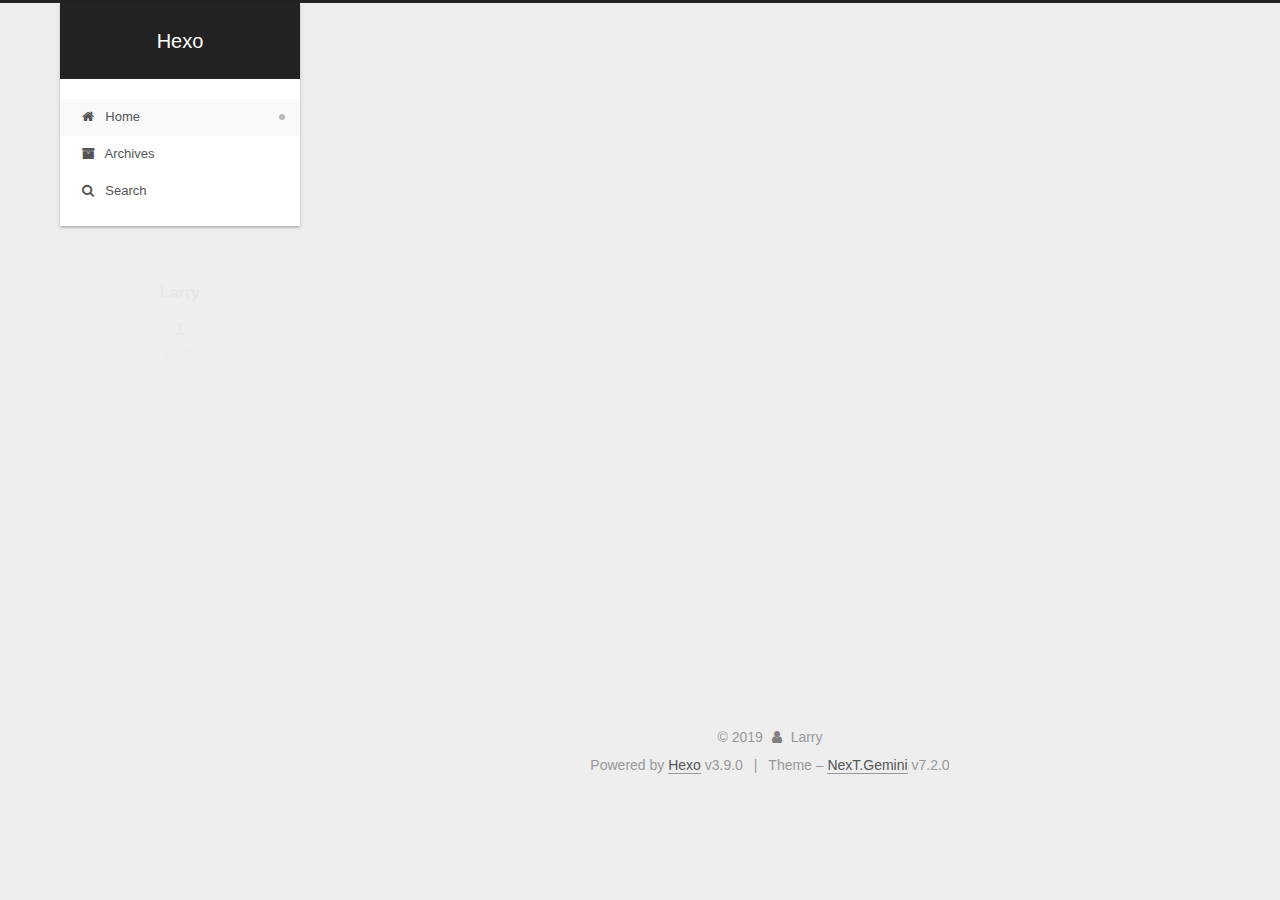
<file: index.html>
<!DOCTYPE html>












  


<html class="theme-next gemini use-motion" lang>
<head><meta name="generator" content="Hexo 3.9.0">
  <meta charset="UTF-8">
<meta http-equiv="X-UA-Compatible" content="IE=edge">
<meta name="viewport" content="width=device-width, initial-scale=1, maximum-scale=2">
<meta name="theme-color" content="#222">






















<link rel="stylesheet" href="/lib/font-awesome/css/font-awesome.min.css?v=4.7.0">

<link rel="stylesheet" href="/css/main.css?v=7.2.0">


  <link rel="apple-touch-icon" sizes="180x180" href="/images/apple-touch-icon-next.png?v=7.2.0">


  <link rel="icon" type="image/png" sizes="32x32" href="/images/favicon-32x32-next.png?v=7.2.0">


  <link rel="icon" type="image/png" sizes="16x16" href="/images/favicon-16x16-next.png?v=7.2.0">


  <link rel="mask-icon" href="/images/logo.svg?v=7.2.0" color="#222">







<script id="hexo.configurations">
  var NexT = window.NexT || {};
  var CONFIG = {
    root: '/',
    scheme: 'Gemini',
    version: '7.2.0',
    sidebar: {"position":"left","display":"post","offset":12,"onmobile":false,"dimmer":false},
    back2top: true,
    back2top_sidebar: false,
    fancybox: false,
    fastclick: false,
    lazyload: false,
    tabs: true,
    motion: {"enable":true,"async":false,"transition":{"post_block":"fadeIn","post_header":"slideDownIn","post_body":"slideDownIn","coll_header":"slideLeftIn","sidebar":"slideUpIn"}},
    algolia: {
      applicationID: '',
      apiKey: '',
      indexName: '',
      hits: {"per_page":10},
      labels: {"input_placeholder":"Search for Posts","hits_empty":"We didn't find any results for the search: ${query}","hits_stats":"${hits} results found in ${time} ms"}
    }
  };
</script>


  




  <meta property="og:type" content="website">
<meta property="og:title" content="Hexo">
<meta property="og:url" content="https://blog.bukebuke.com/index.html">
<meta property="og:site_name" content="Hexo">
<meta property="og:locale" content="default">
<meta name="twitter:card" content="summary">
<meta name="twitter:title" content="Hexo">





  
  
  <link rel="canonical" href="https://blog.bukebuke.com/">



<script id="page.configurations">
  CONFIG.page = {
    sidebar: "",
  };
</script>

  <title>Hexo</title>
  












  <noscript>
  <style>
  .use-motion .motion-element,
  .use-motion .brand,
  .use-motion .menu-item,
  .sidebar-inner,
  .use-motion .post-block,
  .use-motion .pagination,
  .use-motion .comments,
  .use-motion .post-header,
  .use-motion .post-body,
  .use-motion .collection-title { opacity: initial; }

  .use-motion .logo,
  .use-motion .site-title,
  .use-motion .site-subtitle {
    opacity: initial;
    top: initial;
  }

  .use-motion .logo-line-before i { left: initial; }
  .use-motion .logo-line-after i { right: initial; }
  </style>
</noscript>

</head>

<body itemscope itemtype="http://schema.org/WebPage" lang="default">

  
  
    
  

  <div class="container sidebar-position-left 
  page-home">
    <div class="headband"></div>

    <header id="header" class="header" itemscope itemtype="http://schema.org/WPHeader">
      <div class="header-inner"><div class="site-brand-wrapper">
  <div class="site-meta">
    

    <div class="custom-logo-site-title">
      <a href="/" class="brand" rel="start">
        <span class="logo-line-before"><i></i></span>
        <span class="site-title">Hexo</span>
        <span class="logo-line-after"><i></i></span>
      </a>
    </div>
    
    
  </div>

  <div class="site-nav-toggle">
    <button aria-label="Toggle navigation bar">
      <span class="btn-bar"></span>
      <span class="btn-bar"></span>
      <span class="btn-bar"></span>
    </button>
  </div>
</div>



<nav class="site-nav">
  
    <ul id="menu" class="menu">
      
        
        
        
          
          <li class="menu-item menu-item-home menu-item-active">

    
    
      
    

    

    <a href="/" rel="section"><i class="menu-item-icon fa fa-fw fa-home"></i> <br>Home</a>

  </li>
        
        
        
          
          <li class="menu-item menu-item-archives">

    
    
      
    

    

    <a href="/archives/" rel="section"><i class="menu-item-icon fa fa-fw fa-archive"></i> <br>Archives</a>

  </li>

      
      
        <li class="menu-item menu-item-search">
          
            <a href="javascript:;" class="popup-trigger">
          
            
              <i class="menu-item-icon fa fa-search fa-fw"></i> <br>Search</a>
        </li>
      
    </ul>
  

  

  
    <div class="site-search">
      
  <div class="popup search-popup local-search-popup">
  <div class="local-search-header clearfix">
    <span class="search-icon">
      <i class="fa fa-search"></i>
    </span>
    <span class="popup-btn-close">
      <i class="fa fa-times-circle"></i>
    </span>
    <div class="local-search-input-wrapper">
      <input autocomplete="off" placeholder="Searching..." spellcheck="false" type="text" id="local-search-input">
    </div>
  </div>
  <div id="local-search-result"></div>
</div>



    </div>
  
</nav>



  



</div>
    </header>

    


    <main id="main" class="main">
      <div class="main-inner">
        <div class="content-wrap">
          
            

          
          <div id="content" class="content">
            
  <section id="posts" class="posts-expand">
    
      

  

  
  
  

  

  <article class="post post-type-normal" itemscope itemtype="http://schema.org/Article">
  
  
  
  <div class="post-block">
    <link itemprop="mainEntityOfPage" href="https://blog.bukebuke.com/2019/07/07/hexo-TIPS/">

    <span hidden itemprop="author" itemscope itemtype="http://schema.org/Person">
      <meta itemprop="name" content="Larry">
      <meta itemprop="description" content>
      <meta itemprop="image" content="/images/avatar.gif">
    </span>

    <span hidden itemprop="publisher" itemscope itemtype="http://schema.org/Organization">
      <meta itemprop="name" content="Hexo">
    </span>

    
      <header class="post-header">

        
        
          <h1 class="post-title" itemprop="name headline">
                
                
                <a href="/2019/07/07/hexo-TIPS/" class="post-title-link" itemprop="url">hexo TIPS</a>
              
            
          </h1>
        

        <div class="post-meta">

          
          
          

          
            <span class="post-meta-item">
              <span class="post-meta-item-icon">
                <i class="fa fa-calendar-o"></i>
              </span>
              
                <span class="post-meta-item-text">Posted on</span>
              

              
                
              

              <time title="Created: 2019-07-07 16:56:16" itemprop="dateCreated datePublished" datetime="2019-07-07T16:56:16+08:00">2019-07-07</time>
            </span>
          

          
            

            
              <span class="post-meta-item">
                <span class="post-meta-item-icon">
                  <i class="fa fa-calendar-check-o"></i>
                </span>
                
                  <span class="post-meta-item-text">Edited on</span>
                
                <time title="Modified: 2019-07-09 19:09:10" itemprop="dateModified" datetime="2019-07-09T19:09:10+08:00">2019-07-09</time>
              </span>
            
          

          

          
            
            
          

          
          

          

          <br>
          

          

          

        </div>
      </header>
    

    
    
    
    <div class="post-body" itemprop="articleBody">

      
      

      
        
          
            <h1 id="自动脚本"><a href="#自动脚本" class="headerlink" title="自动脚本"></a>自动脚本</h1><h5 id="hexo-3-X-在Source同级目录下新建scripts文件夹，并建立文件run-js-添加如下代码"><a href="#hexo-3-X-在Source同级目录下新建scripts文件夹，并建立文件run-js-添加如下代码" class="headerlink" title="hexo 3.X  在Source同级目录下新建scripts文件夹，并建立文件run.js, 添加如下代码"></a>hexo 3.X  在Source同级目录下新建scripts文件夹，并建立文件run.js, 添加如下代码</h5><figure class="highlight plain"><table><tr><td class="gutter"><pre><span class="line">1</span><br><span class="line">2</span><br><span class="line">3</span><br><span class="line">4</span><br></pre></td><td class="code"><pre><span class="line">var spawn = require(&apos;child_process&apos;).exec;</span><br><span class="line">hexo.on(&apos;new&apos;, function(data)&#123;</span><br><span class="line">  spawn(&apos;start  &quot;C:\\Program Files\\Sublime Text 3\\sublime_text.exe&quot; &apos; + data.path);</span><br><span class="line">&#125;);</span><br></pre></td></tr></table></figure>
          
        
      
    </div>

    

    
    
    

    

    
      
    
    

    

    <footer class="post-footer">
      

      

      

      
      
        <div class="post-eof"></div>
      
    </footer>
  </div>
  
  
  
  </article>


    
  </section>

  


          </div>
          

        </div>
        
          
  
  <div class="sidebar-toggle">
    <div class="sidebar-toggle-line-wrap">
      <span class="sidebar-toggle-line sidebar-toggle-line-first"></span>
      <span class="sidebar-toggle-line sidebar-toggle-line-middle"></span>
      <span class="sidebar-toggle-line sidebar-toggle-line-last"></span>
    </div>
  </div>

  <aside id="sidebar" class="sidebar">
    <div class="sidebar-inner">

      

      

      <div class="site-overview-wrap sidebar-panel sidebar-panel-active">
        <div class="site-overview">
          <div class="site-author motion-element" itemprop="author" itemscope itemtype="http://schema.org/Person">
            
              <p class="site-author-name" itemprop="name">Larry</p>
              <div class="site-description motion-element" itemprop="description"></div>
          </div>

          
            <nav class="site-state motion-element">
              
                <div class="site-state-item site-state-posts">
                
                  <a href="/archives/">
                
                    <span class="site-state-item-count">1</span>
                    <span class="site-state-item-name">posts</span>
                  </a>
                </div>
              

              

              
            </nav>
          

          

          

          

          

          
          

          
            
          
          

        </div>
      </div>

      

      

    </div>
  </aside>
  


        
      </div>
    </main>

    <footer id="footer" class="footer">
      <div class="footer-inner">
        <div class="copyright">&copy; <span itemprop="copyrightYear">2019</span>
  <span class="with-love" id="animate">
    <i class="fa fa-user"></i>
  </span>
  <span class="author" itemprop="copyrightHolder">Larry</span>

  

  
</div>


  <div class="powered-by">Powered by <a href="https://hexo.io" class="theme-link" rel="noopener" target="_blank">Hexo</a> v3.9.0</div>



  <span class="post-meta-divider">|</span>



  <div class="theme-info">Theme – <a href="https://theme-next.org" class="theme-link" rel="noopener" target="_blank">NexT.Gemini</a> v7.2.0</div>




        








        
      </div>
    </footer>

    
      <div class="back-to-top">
        <i class="fa fa-arrow-up"></i>
        
      </div>
    

    

    

    
  </div>

  

<script>
  if (Object.prototype.toString.call(window.Promise) !== '[object Function]') {
    window.Promise = null;
  }
</script>


























  
  <script src="/lib/jquery/index.js?v=3.4.1"></script>

  
  <script src="/lib/velocity/velocity.min.js?v=1.2.1"></script>

  
  <script src="/lib/velocity/velocity.ui.min.js?v=1.2.1"></script>


  


  <script src="/js/utils.js?v=7.2.0"></script>

  <script src="/js/motion.js?v=7.2.0"></script>



  
  


  <script src="/js/affix.js?v=7.2.0"></script>

  <script src="/js/schemes/pisces.js?v=7.2.0"></script>




  

  


  <script src="/js/next-boot.js?v=7.2.0"></script>


  

  

  

  



  
  <script>
    // Popup Window;
    var isfetched = false;
    var isXml = true;
    // Search DB path;
    var search_path = "search.xml";
    if (search_path.length === 0) {
      search_path = "search.xml";
    } else if (/json$/i.test(search_path)) {
      isXml = false;
    }
    var path = "/" + search_path;
    // monitor main search box;

    var onPopupClose = function (e) {
      $('.popup').hide();
      $('#local-search-input').val('');
      $('.search-result-list').remove();
      $('#no-result').remove();
      $(".local-search-pop-overlay").remove();
      $('body').css('overflow', '');
    }

    function proceedsearch() {
      $("body")
        .append('<div class="search-popup-overlay local-search-pop-overlay"></div>')
        .css('overflow', 'hidden');
      $('.search-popup-overlay').click(onPopupClose);
      $('.popup').toggle();
      var $localSearchInput = $('#local-search-input');
      $localSearchInput.attr("autocapitalize", "none");
      $localSearchInput.attr("autocorrect", "off");
      $localSearchInput.focus();
    }

    // search function;
    var searchFunc = function(path, search_id, content_id) {
      'use strict';

      // start loading animation
      $("body")
        .append('<div class="search-popup-overlay local-search-pop-overlay">' +
          '<div id="search-loading-icon">' +
          '<i class="fa fa-spinner fa-pulse fa-5x fa-fw"></i>' +
          '</div>' +
          '</div>')
        .css('overflow', 'hidden');
      $("#search-loading-icon").css('margin', '20% auto 0 auto').css('text-align', 'center');

      

      $.ajax({
        url: path,
        dataType: isXml ? "xml" : "json",
        async: true,
        success: function(res) {
          // get the contents from search data
          isfetched = true;
          $('.popup').detach().appendTo('.header-inner');
          var datas = isXml ? $("entry", res).map(function() {
            return {
              title: $("title", this).text(),
              content: $("content",this).text(),
              url: $("url" , this).text()
            };
          }).get() : res;
          var input = document.getElementById(search_id);
          var resultContent = document.getElementById(content_id);
          var inputEventFunction = function() {
            var searchText = input.value.trim().toLowerCase();
            var keywords = searchText.split(/[\s\-]+/);
            if (keywords.length > 1) {
              keywords.push(searchText);
            }
            var resultItems = [];
            if (searchText.length > 0) {
              // perform local searching
              datas.forEach(function(data) {
                var isMatch = false;
                var hitCount = 0;
                var searchTextCount = 0;
                var title = data.title.trim();
                var titleInLowerCase = title.toLowerCase();
                var content = data.content.trim().replace(/<[^>]+>/g,"");
                
                var contentInLowerCase = content.toLowerCase();
                var articleUrl = decodeURIComponent(data.url).replace(/\/{2,}/g, '/');
                var indexOfTitle = [];
                var indexOfContent = [];
                // only match articles with not empty titles
                if(title != '') {
                  keywords.forEach(function(keyword) {
                    function getIndexByWord(word, text, caseSensitive) {
                      var wordLen = word.length;
                      if (wordLen === 0) {
                        return [];
                      }
                      var startPosition = 0, position = [], index = [];
                      if (!caseSensitive) {
                        text = text.toLowerCase();
                        word = word.toLowerCase();
                      }
                      while ((position = text.indexOf(word, startPosition)) > -1) {
                        index.push({position: position, word: word});
                        startPosition = position + wordLen;
                      }
                      return index;
                    }

                    indexOfTitle = indexOfTitle.concat(getIndexByWord(keyword, titleInLowerCase, false));
                    indexOfContent = indexOfContent.concat(getIndexByWord(keyword, contentInLowerCase, false));
                  });
                  if (indexOfTitle.length > 0 || indexOfContent.length > 0) {
                    isMatch = true;
                    hitCount = indexOfTitle.length + indexOfContent.length;
                  }
                }

                // show search results

                if (isMatch) {
                  // sort index by position of keyword

                  [indexOfTitle, indexOfContent].forEach(function (index) {
                    index.sort(function (itemLeft, itemRight) {
                      if (itemRight.position !== itemLeft.position) {
                        return itemRight.position - itemLeft.position;
                      } else {
                        return itemLeft.word.length - itemRight.word.length;
                      }
                    });
                  });

                  // merge hits into slices

                  function mergeIntoSlice(text, start, end, index) {
                    var item = index[index.length - 1];
                    var position = item.position;
                    var word = item.word;
                    var hits = [];
                    var searchTextCountInSlice = 0;
                    while (position + word.length <= end && index.length != 0) {
                      if (word === searchText) {
                        searchTextCountInSlice++;
                      }
                      hits.push({position: position, length: word.length});
                      var wordEnd = position + word.length;

                      // move to next position of hit

                      index.pop();
                      while (index.length != 0) {
                        item = index[index.length - 1];
                        position = item.position;
                        word = item.word;
                        if (wordEnd > position) {
                          index.pop();
                        } else {
                          break;
                        }
                      }
                    }
                    searchTextCount += searchTextCountInSlice;
                    return {
                      hits: hits,
                      start: start,
                      end: end,
                      searchTextCount: searchTextCountInSlice
                    };
                  }

                  var slicesOfTitle = [];
                  if (indexOfTitle.length != 0) {
                    slicesOfTitle.push(mergeIntoSlice(title, 0, title.length, indexOfTitle));
                  }

                  var slicesOfContent = [];
                  while (indexOfContent.length != 0) {
                    var item = indexOfContent[indexOfContent.length - 1];
                    var position = item.position;
                    var word = item.word;
                    // cut out 100 characters
                    var start = position - 20;
                    var end = position + 80;
                    if(start < 0){
                      start = 0;
                    }
                    if (end < position + word.length) {
                      end = position + word.length;
                    }
                    if(end > content.length){
                      end = content.length;
                    }
                    slicesOfContent.push(mergeIntoSlice(content, start, end, indexOfContent));
                  }

                  // sort slices in content by search text's count and hits' count

                  slicesOfContent.sort(function (sliceLeft, sliceRight) {
                    if (sliceLeft.searchTextCount !== sliceRight.searchTextCount) {
                      return sliceRight.searchTextCount - sliceLeft.searchTextCount;
                    } else if (sliceLeft.hits.length !== sliceRight.hits.length) {
                      return sliceRight.hits.length - sliceLeft.hits.length;
                    } else {
                      return sliceLeft.start - sliceRight.start;
                    }
                  });

                  // select top N slices in content

                  var upperBound = parseInt('1');
                  if (upperBound >= 0) {
                    slicesOfContent = slicesOfContent.slice(0, upperBound);
                  }

                  // highlight title and content

                  function highlightKeyword(text, slice) {
                    var result = '';
                    var prevEnd = slice.start;
                    slice.hits.forEach(function (hit) {
                      result += text.substring(prevEnd, hit.position);
                      var end = hit.position + hit.length;
                      result += '<b class="search-keyword">' + text.substring(hit.position, end) + '</b>';
                      prevEnd = end;
                    });
                    result += text.substring(prevEnd, slice.end);
                    return result;
                  }

                  var resultItem = '';

                  if (slicesOfTitle.length != 0) {
                    resultItem += "<li><a href='" + articleUrl + "' class='search-result-title'>" + highlightKeyword(title, slicesOfTitle[0]) + "</a>";
                  } else {
                    resultItem += "<li><a href='" + articleUrl + "' class='search-result-title'>" + title + "</a>";
                  }

                  slicesOfContent.forEach(function (slice) {
                    resultItem += "<a href='" + articleUrl + "'>" +
                      "<p class=\"search-result\">" + highlightKeyword(content, slice) +
                      "...</p>" + "</a>";
                  });

                  resultItem += "</li>";
                  resultItems.push({
                    item: resultItem,
                    searchTextCount: searchTextCount,
                    hitCount: hitCount,
                    id: resultItems.length
                  });
                }
              })
            };
            if (keywords.length === 1 && keywords[0] === "") {
              resultContent.innerHTML = '<div id="no-result"><i class="fa fa-search fa-5x"></i></div>'
            } else if (resultItems.length === 0) {
              resultContent.innerHTML = '<div id="no-result"><i class="fa fa-frown-o fa-5x"></i></div>'
            } else {
              resultItems.sort(function (resultLeft, resultRight) {
                if (resultLeft.searchTextCount !== resultRight.searchTextCount) {
                  return resultRight.searchTextCount - resultLeft.searchTextCount;
                } else if (resultLeft.hitCount !== resultRight.hitCount) {
                  return resultRight.hitCount - resultLeft.hitCount;
                } else {
                  return resultRight.id - resultLeft.id;
                }
              });
              var searchResultList = '<ul class=\"search-result-list\">';
              resultItems.forEach(function (result) {
                searchResultList += result.item;
              })
              searchResultList += "</ul>";
              resultContent.innerHTML = searchResultList;
            }
          }

          if ('auto' === 'auto') {
            input.addEventListener('input', inputEventFunction);
          } else {
            $('.search-icon').click(inputEventFunction);
            input.addEventListener('keypress', function (event) {
              if (event.keyCode === 13) {
                inputEventFunction();
              }
            });
          }

          // remove loading animation
          $(".local-search-pop-overlay").remove();
          $('body').css('overflow', '');

          proceedsearch();
        }
      });
    }

    // handle and trigger popup window;
    $('.popup-trigger').click(function(e) {
      e.stopPropagation();
      if (isfetched === false) {
        searchFunc(path, 'local-search-input', 'local-search-result');
      } else {
        proceedsearch();
      };
    });

    $('.popup-btn-close').click(onPopupClose);
    $('.popup').click(function(e){
      e.stopPropagation();
    });
    $(document).on('keyup', function (event) {
      var shouldDismissSearchPopup = event.which === 27 &&
        $('.search-popup').is(':visible');
      if (shouldDismissSearchPopup) {
        onPopupClose();
      }
    });
  </script>





  

  

  

  

  

  

  

  

  

  

  

  

  

  

</body>
</html>
</file>
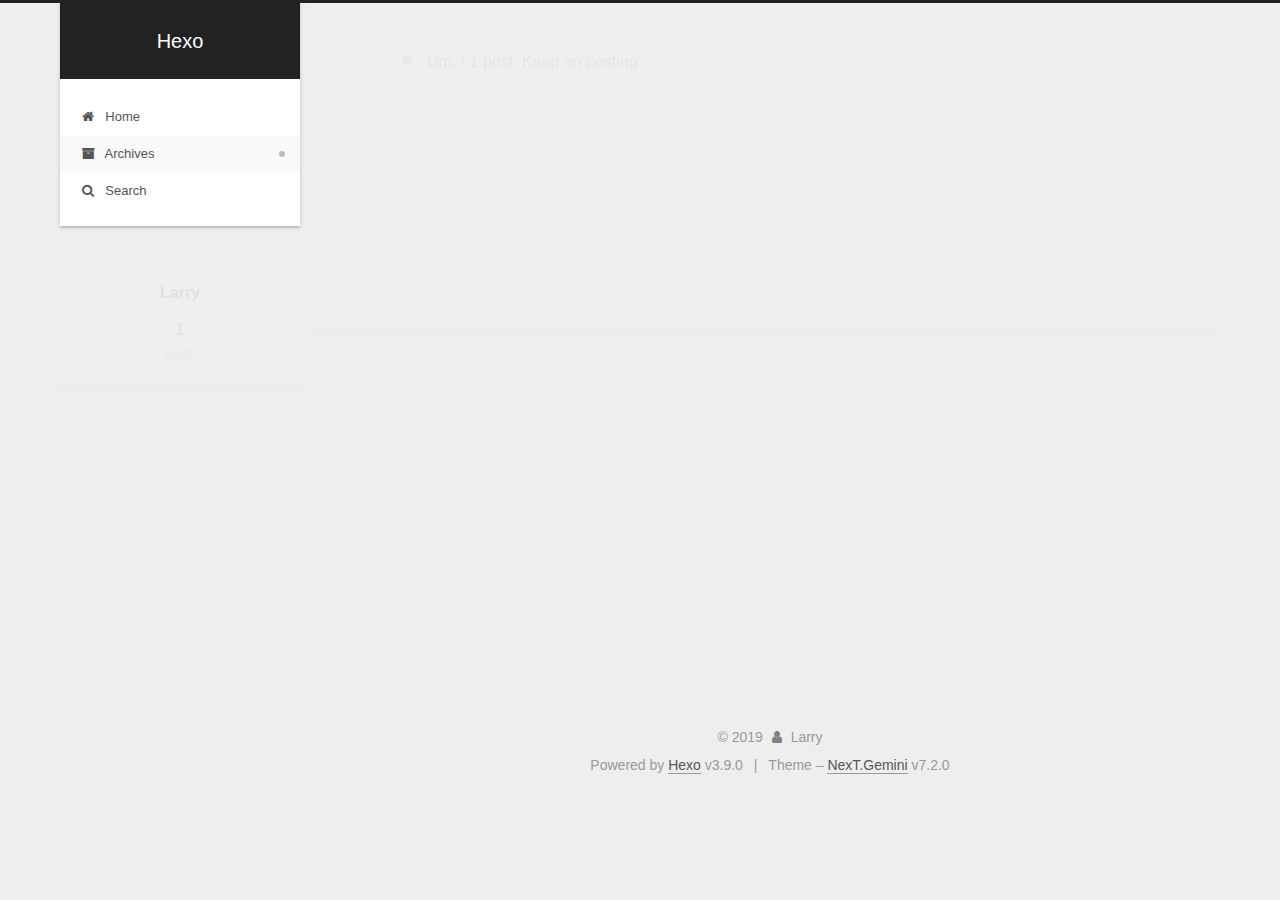
<file: archives/index.html>
<!DOCTYPE html>












  


<html class="theme-next gemini use-motion" lang>
<head><meta name="generator" content="Hexo 3.9.0">
  <meta charset="UTF-8">
<meta http-equiv="X-UA-Compatible" content="IE=edge">
<meta name="viewport" content="width=device-width, initial-scale=1, maximum-scale=2">
<meta name="theme-color" content="#222">






















<link rel="stylesheet" href="/lib/font-awesome/css/font-awesome.min.css?v=4.7.0">

<link rel="stylesheet" href="/css/main.css?v=7.2.0">


  <link rel="apple-touch-icon" sizes="180x180" href="/images/apple-touch-icon-next.png?v=7.2.0">


  <link rel="icon" type="image/png" sizes="32x32" href="/images/favicon-32x32-next.png?v=7.2.0">


  <link rel="icon" type="image/png" sizes="16x16" href="/images/favicon-16x16-next.png?v=7.2.0">


  <link rel="mask-icon" href="/images/logo.svg?v=7.2.0" color="#222">







<script id="hexo.configurations">
  var NexT = window.NexT || {};
  var CONFIG = {
    root: '/',
    scheme: 'Gemini',
    version: '7.2.0',
    sidebar: {"position":"left","display":"post","offset":12,"onmobile":false,"dimmer":false},
    back2top: true,
    back2top_sidebar: false,
    fancybox: false,
    fastclick: false,
    lazyload: false,
    tabs: true,
    motion: {"enable":true,"async":false,"transition":{"post_block":"fadeIn","post_header":"slideDownIn","post_body":"slideDownIn","coll_header":"slideLeftIn","sidebar":"slideUpIn"}},
    algolia: {
      applicationID: '',
      apiKey: '',
      indexName: '',
      hits: {"per_page":10},
      labels: {"input_placeholder":"Search for Posts","hits_empty":"We didn't find any results for the search: ${query}","hits_stats":"${hits} results found in ${time} ms"}
    }
  };
</script>


  




  <meta property="og:type" content="website">
<meta property="og:title" content="Hexo">
<meta property="og:url" content="https://blog.bukebuke.com/archives/index.html">
<meta property="og:site_name" content="Hexo">
<meta property="og:locale" content="default">
<meta name="twitter:card" content="summary">
<meta name="twitter:title" content="Hexo">





  
  
  <link rel="canonical" href="https://blog.bukebuke.com/archives/">



<script id="page.configurations">
  CONFIG.page = {
    sidebar: "",
  };
</script>

  <title>Archive | Hexo</title>
  












  <noscript>
  <style>
  .use-motion .motion-element,
  .use-motion .brand,
  .use-motion .menu-item,
  .sidebar-inner,
  .use-motion .post-block,
  .use-motion .pagination,
  .use-motion .comments,
  .use-motion .post-header,
  .use-motion .post-body,
  .use-motion .collection-title { opacity: initial; }

  .use-motion .logo,
  .use-motion .site-title,
  .use-motion .site-subtitle {
    opacity: initial;
    top: initial;
  }

  .use-motion .logo-line-before i { left: initial; }
  .use-motion .logo-line-after i { right: initial; }
  </style>
</noscript>

</head>

<body itemscope itemtype="http://schema.org/WebPage" lang="default">

  
  
    
  

  <div class="container sidebar-position-left page-archive">
    <div class="headband"></div>

    <header id="header" class="header" itemscope itemtype="http://schema.org/WPHeader">
      <div class="header-inner"><div class="site-brand-wrapper">
  <div class="site-meta">
    

    <div class="custom-logo-site-title">
      <a href="/" class="brand" rel="start">
        <span class="logo-line-before"><i></i></span>
        <span class="site-title">Hexo</span>
        <span class="logo-line-after"><i></i></span>
      </a>
    </div>
    
    
  </div>

  <div class="site-nav-toggle">
    <button aria-label="Toggle navigation bar">
      <span class="btn-bar"></span>
      <span class="btn-bar"></span>
      <span class="btn-bar"></span>
    </button>
  </div>
</div>



<nav class="site-nav">
  
    <ul id="menu" class="menu">
      
        
        
        
          
          <li class="menu-item menu-item-home">

    
    
      
    

    

    <a href="/" rel="section"><i class="menu-item-icon fa fa-fw fa-home"></i> <br>Home</a>

  </li>
        
        
        
          
          <li class="menu-item menu-item-archives menu-item-active">

    
    
      
    

    

    <a href="/archives/" rel="section"><i class="menu-item-icon fa fa-fw fa-archive"></i> <br>Archives</a>

  </li>

      
      
        <li class="menu-item menu-item-search">
          
            <a href="javascript:;" class="popup-trigger">
          
            
              <i class="menu-item-icon fa fa-search fa-fw"></i> <br>Search</a>
        </li>
      
    </ul>
  

  

  
    <div class="site-search">
      
  <div class="popup search-popup local-search-popup">
  <div class="local-search-header clearfix">
    <span class="search-icon">
      <i class="fa fa-search"></i>
    </span>
    <span class="popup-btn-close">
      <i class="fa fa-times-circle"></i>
    </span>
    <div class="local-search-input-wrapper">
      <input autocomplete="off" placeholder="Searching..." spellcheck="false" type="text" id="local-search-input">
    </div>
  </div>
  <div id="local-search-result"></div>
</div>



    </div>
  
</nav>



  



</div>
    </header>

    


    <main id="main" class="main">
      <div class="main-inner">
        <div class="content-wrap">
          
            

    
    
      
      
    
      
      
    
    

  


          
          <div id="content" class="content">
            

  
  
  
  <div class="post-block archive">
    <div id="posts" class="posts-collapse">
      <span class="archive-move-on"></span>

      
      <span class="archive-page-counter">
        
        
        
          
        
        Um..! 1 post. Keep on posting.
      </span>
      

      

        
        
        

        
          
          <div class="collection-title">
            <h1 class="archive-year" id="archive-year-2019">2019</h1>
          </div>
        
        

        

  <article class="post post-type-normal" itemscope itemtype="http://schema.org/Article">
    <header class="post-header">

      <h2 class="post-title">
        
          <a class="post-title-link" href="/2019/07/07/hexo-TIPS/" itemprop="url">
            
              <span itemprop="name">hexo TIPS</span>
            
          </a>
        
      </h2>

      <div class="post-meta">
        <time class="post-time" itemprop="dateCreated" datetime="2019-07-07T16:56:16+08:00" content="2019-07-07">
          07-07
        </time>
      </div>

    </header>
  </article>



      

    </div>
  </div>
  
  
  

  



          </div>
          

        </div>
        
          
  
  <div class="sidebar-toggle">
    <div class="sidebar-toggle-line-wrap">
      <span class="sidebar-toggle-line sidebar-toggle-line-first"></span>
      <span class="sidebar-toggle-line sidebar-toggle-line-middle"></span>
      <span class="sidebar-toggle-line sidebar-toggle-line-last"></span>
    </div>
  </div>

  <aside id="sidebar" class="sidebar">
    <div class="sidebar-inner">

      

      

      <div class="site-overview-wrap sidebar-panel sidebar-panel-active">
        <div class="site-overview">
          <div class="site-author motion-element" itemprop="author" itemscope itemtype="http://schema.org/Person">
            
              <p class="site-author-name" itemprop="name">Larry</p>
              <div class="site-description motion-element" itemprop="description"></div>
          </div>

          
            <nav class="site-state motion-element">
              
                <div class="site-state-item site-state-posts">
                
                  <a href="/archives/">
                
                    <span class="site-state-item-count">1</span>
                    <span class="site-state-item-name">posts</span>
                  </a>
                </div>
              

              

              
            </nav>
          

          

          

          

          

          
          

          
            
          
          

        </div>
      </div>

      

      

    </div>
  </aside>
  


        
      </div>
    </main>

    <footer id="footer" class="footer">
      <div class="footer-inner">
        <div class="copyright">&copy; <span itemprop="copyrightYear">2019</span>
  <span class="with-love" id="animate">
    <i class="fa fa-user"></i>
  </span>
  <span class="author" itemprop="copyrightHolder">Larry</span>

  

  
</div>


  <div class="powered-by">Powered by <a href="https://hexo.io" class="theme-link" rel="noopener" target="_blank">Hexo</a> v3.9.0</div>



  <span class="post-meta-divider">|</span>



  <div class="theme-info">Theme – <a href="https://theme-next.org" class="theme-link" rel="noopener" target="_blank">NexT.Gemini</a> v7.2.0</div>




        








        
      </div>
    </footer>

    
      <div class="back-to-top">
        <i class="fa fa-arrow-up"></i>
        
      </div>
    

    

    

    
  </div>

  

<script>
  if (Object.prototype.toString.call(window.Promise) !== '[object Function]') {
    window.Promise = null;
  }
</script>


























  
  <script src="/lib/jquery/index.js?v=3.4.1"></script>

  
  <script src="/lib/velocity/velocity.min.js?v=1.2.1"></script>

  
  <script src="/lib/velocity/velocity.ui.min.js?v=1.2.1"></script>


  


  <script src="/js/utils.js?v=7.2.0"></script>

  <script src="/js/motion.js?v=7.2.0"></script>



  
  


  <script src="/js/affix.js?v=7.2.0"></script>

  <script src="/js/schemes/pisces.js?v=7.2.0"></script>




  

  


  <script src="/js/next-boot.js?v=7.2.0"></script>


  

  

  

  



  
  <script>
    // Popup Window;
    var isfetched = false;
    var isXml = true;
    // Search DB path;
    var search_path = "search.xml";
    if (search_path.length === 0) {
      search_path = "search.xml";
    } else if (/json$/i.test(search_path)) {
      isXml = false;
    }
    var path = "/" + search_path;
    // monitor main search box;

    var onPopupClose = function (e) {
      $('.popup').hide();
      $('#local-search-input').val('');
      $('.search-result-list').remove();
      $('#no-result').remove();
      $(".local-search-pop-overlay").remove();
      $('body').css('overflow', '');
    }

    function proceedsearch() {
      $("body")
        .append('<div class="search-popup-overlay local-search-pop-overlay"></div>')
        .css('overflow', 'hidden');
      $('.search-popup-overlay').click(onPopupClose);
      $('.popup').toggle();
      var $localSearchInput = $('#local-search-input');
      $localSearchInput.attr("autocapitalize", "none");
      $localSearchInput.attr("autocorrect", "off");
      $localSearchInput.focus();
    }

    // search function;
    var searchFunc = function(path, search_id, content_id) {
      'use strict';

      // start loading animation
      $("body")
        .append('<div class="search-popup-overlay local-search-pop-overlay">' +
          '<div id="search-loading-icon">' +
          '<i class="fa fa-spinner fa-pulse fa-5x fa-fw"></i>' +
          '</div>' +
          '</div>')
        .css('overflow', 'hidden');
      $("#search-loading-icon").css('margin', '20% auto 0 auto').css('text-align', 'center');

      

      $.ajax({
        url: path,
        dataType: isXml ? "xml" : "json",
        async: true,
        success: function(res) {
          // get the contents from search data
          isfetched = true;
          $('.popup').detach().appendTo('.header-inner');
          var datas = isXml ? $("entry", res).map(function() {
            return {
              title: $("title", this).text(),
              content: $("content",this).text(),
              url: $("url" , this).text()
            };
          }).get() : res;
          var input = document.getElementById(search_id);
          var resultContent = document.getElementById(content_id);
          var inputEventFunction = function() {
            var searchText = input.value.trim().toLowerCase();
            var keywords = searchText.split(/[\s\-]+/);
            if (keywords.length > 1) {
              keywords.push(searchText);
            }
            var resultItems = [];
            if (searchText.length > 0) {
              // perform local searching
              datas.forEach(function(data) {
                var isMatch = false;
                var hitCount = 0;
                var searchTextCount = 0;
                var title = data.title.trim();
                var titleInLowerCase = title.toLowerCase();
                var content = data.content.trim().replace(/<[^>]+>/g,"");
                
                var contentInLowerCase = content.toLowerCase();
                var articleUrl = decodeURIComponent(data.url).replace(/\/{2,}/g, '/');
                var indexOfTitle = [];
                var indexOfContent = [];
                // only match articles with not empty titles
                if(title != '') {
                  keywords.forEach(function(keyword) {
                    function getIndexByWord(word, text, caseSensitive) {
                      var wordLen = word.length;
                      if (wordLen === 0) {
                        return [];
                      }
                      var startPosition = 0, position = [], index = [];
                      if (!caseSensitive) {
                        text = text.toLowerCase();
                        word = word.toLowerCase();
                      }
                      while ((position = text.indexOf(word, startPosition)) > -1) {
                        index.push({position: position, word: word});
                        startPosition = position + wordLen;
                      }
                      return index;
                    }

                    indexOfTitle = indexOfTitle.concat(getIndexByWord(keyword, titleInLowerCase, false));
                    indexOfContent = indexOfContent.concat(getIndexByWord(keyword, contentInLowerCase, false));
                  });
                  if (indexOfTitle.length > 0 || indexOfContent.length > 0) {
                    isMatch = true;
                    hitCount = indexOfTitle.length + indexOfContent.length;
                  }
                }

                // show search results

                if (isMatch) {
                  // sort index by position of keyword

                  [indexOfTitle, indexOfContent].forEach(function (index) {
                    index.sort(function (itemLeft, itemRight) {
                      if (itemRight.position !== itemLeft.position) {
                        return itemRight.position - itemLeft.position;
                      } else {
                        return itemLeft.word.length - itemRight.word.length;
                      }
                    });
                  });

                  // merge hits into slices

                  function mergeIntoSlice(text, start, end, index) {
                    var item = index[index.length - 1];
                    var position = item.position;
                    var word = item.word;
                    var hits = [];
                    var searchTextCountInSlice = 0;
                    while (position + word.length <= end && index.length != 0) {
                      if (word === searchText) {
                        searchTextCountInSlice++;
                      }
                      hits.push({position: position, length: word.length});
                      var wordEnd = position + word.length;

                      // move to next position of hit

                      index.pop();
                      while (index.length != 0) {
                        item = index[index.length - 1];
                        position = item.position;
                        word = item.word;
                        if (wordEnd > position) {
                          index.pop();
                        } else {
                          break;
                        }
                      }
                    }
                    searchTextCount += searchTextCountInSlice;
                    return {
                      hits: hits,
                      start: start,
                      end: end,
                      searchTextCount: searchTextCountInSlice
                    };
                  }

                  var slicesOfTitle = [];
                  if (indexOfTitle.length != 0) {
                    slicesOfTitle.push(mergeIntoSlice(title, 0, title.length, indexOfTitle));
                  }

                  var slicesOfContent = [];
                  while (indexOfContent.length != 0) {
                    var item = indexOfContent[indexOfContent.length - 1];
                    var position = item.position;
                    var word = item.word;
                    // cut out 100 characters
                    var start = position - 20;
                    var end = position + 80;
                    if(start < 0){
                      start = 0;
                    }
                    if (end < position + word.length) {
                      end = position + word.length;
                    }
                    if(end > content.length){
                      end = content.length;
                    }
                    slicesOfContent.push(mergeIntoSlice(content, start, end, indexOfContent));
                  }

                  // sort slices in content by search text's count and hits' count

                  slicesOfContent.sort(function (sliceLeft, sliceRight) {
                    if (sliceLeft.searchTextCount !== sliceRight.searchTextCount) {
                      return sliceRight.searchTextCount - sliceLeft.searchTextCount;
                    } else if (sliceLeft.hits.length !== sliceRight.hits.length) {
                      return sliceRight.hits.length - sliceLeft.hits.length;
                    } else {
                      return sliceLeft.start - sliceRight.start;
                    }
                  });

                  // select top N slices in content

                  var upperBound = parseInt('1');
                  if (upperBound >= 0) {
                    slicesOfContent = slicesOfContent.slice(0, upperBound);
                  }

                  // highlight title and content

                  function highlightKeyword(text, slice) {
                    var result = '';
                    var prevEnd = slice.start;
                    slice.hits.forEach(function (hit) {
                      result += text.substring(prevEnd, hit.position);
                      var end = hit.position + hit.length;
                      result += '<b class="search-keyword">' + text.substring(hit.position, end) + '</b>';
                      prevEnd = end;
                    });
                    result += text.substring(prevEnd, slice.end);
                    return result;
                  }

                  var resultItem = '';

                  if (slicesOfTitle.length != 0) {
                    resultItem += "<li><a href='" + articleUrl + "' class='search-result-title'>" + highlightKeyword(title, slicesOfTitle[0]) + "</a>";
                  } else {
                    resultItem += "<li><a href='" + articleUrl + "' class='search-result-title'>" + title + "</a>";
                  }

                  slicesOfContent.forEach(function (slice) {
                    resultItem += "<a href='" + articleUrl + "'>" +
                      "<p class=\"search-result\">" + highlightKeyword(content, slice) +
                      "...</p>" + "</a>";
                  });

                  resultItem += "</li>";
                  resultItems.push({
                    item: resultItem,
                    searchTextCount: searchTextCount,
                    hitCount: hitCount,
                    id: resultItems.length
                  });
                }
              })
            };
            if (keywords.length === 1 && keywords[0] === "") {
              resultContent.innerHTML = '<div id="no-result"><i class="fa fa-search fa-5x"></i></div>'
            } else if (resultItems.length === 0) {
              resultContent.innerHTML = '<div id="no-result"><i class="fa fa-frown-o fa-5x"></i></div>'
            } else {
              resultItems.sort(function (resultLeft, resultRight) {
                if (resultLeft.searchTextCount !== resultRight.searchTextCount) {
                  return resultRight.searchTextCount - resultLeft.searchTextCount;
                } else if (resultLeft.hitCount !== resultRight.hitCount) {
                  return resultRight.hitCount - resultLeft.hitCount;
                } else {
                  return resultRight.id - resultLeft.id;
                }
              });
              var searchResultList = '<ul class=\"search-result-list\">';
              resultItems.forEach(function (result) {
                searchResultList += result.item;
              })
              searchResultList += "</ul>";
              resultContent.innerHTML = searchResultList;
            }
          }

          if ('auto' === 'auto') {
            input.addEventListener('input', inputEventFunction);
          } else {
            $('.search-icon').click(inputEventFunction);
            input.addEventListener('keypress', function (event) {
              if (event.keyCode === 13) {
                inputEventFunction();
              }
            });
          }

          // remove loading animation
          $(".local-search-pop-overlay").remove();
          $('body').css('overflow', '');

          proceedsearch();
        }
      });
    }

    // handle and trigger popup window;
    $('.popup-trigger').click(function(e) {
      e.stopPropagation();
      if (isfetched === false) {
        searchFunc(path, 'local-search-input', 'local-search-result');
      } else {
        proceedsearch();
      };
    });

    $('.popup-btn-close').click(onPopupClose);
    $('.popup').click(function(e){
      e.stopPropagation();
    });
    $(document).on('keyup', function (event) {
      var shouldDismissSearchPopup = event.which === 27 &&
        $('.search-popup').is(':visible');
      if (shouldDismissSearchPopup) {
        onPopupClose();
      }
    });
  </script>





  

  

  

  

  

  

  

  

  

  

  

  

  

  

</body>
</html>
</file>
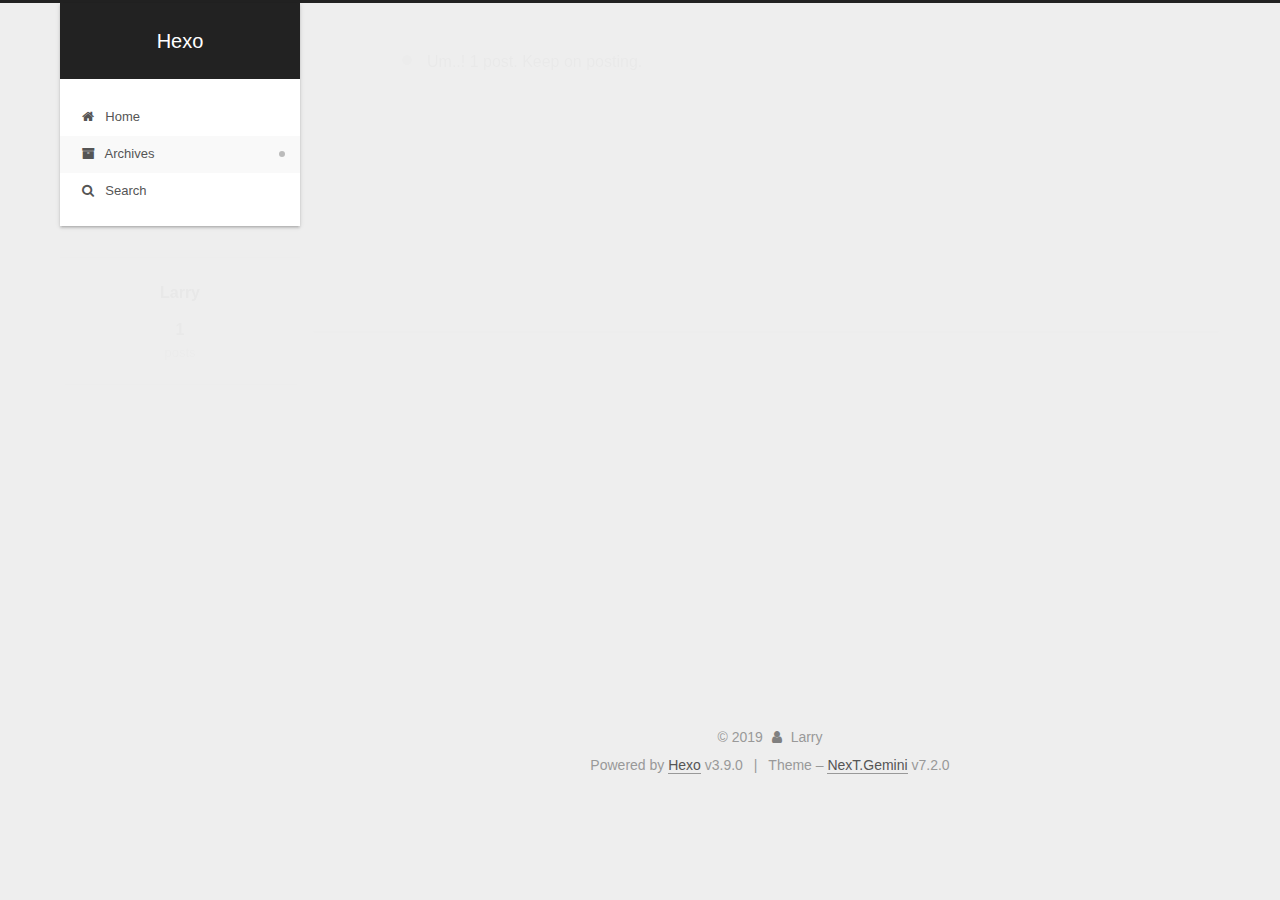
<file: archives/2019/index.html>
<!DOCTYPE html>












  


<html class="theme-next gemini use-motion" lang>
<head><meta name="generator" content="Hexo 3.9.0">
  <meta charset="UTF-8">
<meta http-equiv="X-UA-Compatible" content="IE=edge">
<meta name="viewport" content="width=device-width, initial-scale=1, maximum-scale=2">
<meta name="theme-color" content="#222">






















<link rel="stylesheet" href="/lib/font-awesome/css/font-awesome.min.css?v=4.7.0">

<link rel="stylesheet" href="/css/main.css?v=7.2.0">


  <link rel="apple-touch-icon" sizes="180x180" href="/images/apple-touch-icon-next.png?v=7.2.0">


  <link rel="icon" type="image/png" sizes="32x32" href="/images/favicon-32x32-next.png?v=7.2.0">


  <link rel="icon" type="image/png" sizes="16x16" href="/images/favicon-16x16-next.png?v=7.2.0">


  <link rel="mask-icon" href="/images/logo.svg?v=7.2.0" color="#222">







<script id="hexo.configurations">
  var NexT = window.NexT || {};
  var CONFIG = {
    root: '/',
    scheme: 'Gemini',
    version: '7.2.0',
    sidebar: {"position":"left","display":"post","offset":12,"onmobile":false,"dimmer":false},
    back2top: true,
    back2top_sidebar: false,
    fancybox: false,
    fastclick: false,
    lazyload: false,
    tabs: true,
    motion: {"enable":true,"async":false,"transition":{"post_block":"fadeIn","post_header":"slideDownIn","post_body":"slideDownIn","coll_header":"slideLeftIn","sidebar":"slideUpIn"}},
    algolia: {
      applicationID: '',
      apiKey: '',
      indexName: '',
      hits: {"per_page":10},
      labels: {"input_placeholder":"Search for Posts","hits_empty":"We didn't find any results for the search: ${query}","hits_stats":"${hits} results found in ${time} ms"}
    }
  };
</script>


  




  <meta property="og:type" content="website">
<meta property="og:title" content="Hexo">
<meta property="og:url" content="https://blog.bukebuke.com/archives/2019/index.html">
<meta property="og:site_name" content="Hexo">
<meta property="og:locale" content="default">
<meta name="twitter:card" content="summary">
<meta name="twitter:title" content="Hexo">





  
  
  <link rel="canonical" href="https://blog.bukebuke.com/archives/2019/">



<script id="page.configurations">
  CONFIG.page = {
    sidebar: "",
  };
</script>

  <title>Archive | Hexo</title>
  












  <noscript>
  <style>
  .use-motion .motion-element,
  .use-motion .brand,
  .use-motion .menu-item,
  .sidebar-inner,
  .use-motion .post-block,
  .use-motion .pagination,
  .use-motion .comments,
  .use-motion .post-header,
  .use-motion .post-body,
  .use-motion .collection-title { opacity: initial; }

  .use-motion .logo,
  .use-motion .site-title,
  .use-motion .site-subtitle {
    opacity: initial;
    top: initial;
  }

  .use-motion .logo-line-before i { left: initial; }
  .use-motion .logo-line-after i { right: initial; }
  </style>
</noscript>

</head>

<body itemscope itemtype="http://schema.org/WebPage" lang="default">

  
  
    
  

  <div class="container sidebar-position-left page-archive">
    <div class="headband"></div>

    <header id="header" class="header" itemscope itemtype="http://schema.org/WPHeader">
      <div class="header-inner"><div class="site-brand-wrapper">
  <div class="site-meta">
    

    <div class="custom-logo-site-title">
      <a href="/" class="brand" rel="start">
        <span class="logo-line-before"><i></i></span>
        <span class="site-title">Hexo</span>
        <span class="logo-line-after"><i></i></span>
      </a>
    </div>
    
    
  </div>

  <div class="site-nav-toggle">
    <button aria-label="Toggle navigation bar">
      <span class="btn-bar"></span>
      <span class="btn-bar"></span>
      <span class="btn-bar"></span>
    </button>
  </div>
</div>



<nav class="site-nav">
  
    <ul id="menu" class="menu">
      
        
        
        
          
          <li class="menu-item menu-item-home">

    
    
      
    

    

    <a href="/" rel="section"><i class="menu-item-icon fa fa-fw fa-home"></i> <br>Home</a>

  </li>
        
        
        
          
          <li class="menu-item menu-item-archives menu-item-active">

    
    
      
    

    

    <a href="/archives/" rel="section"><i class="menu-item-icon fa fa-fw fa-archive"></i> <br>Archives</a>

  </li>

      
      
        <li class="menu-item menu-item-search">
          
            <a href="javascript:;" class="popup-trigger">
          
            
              <i class="menu-item-icon fa fa-search fa-fw"></i> <br>Search</a>
        </li>
      
    </ul>
  

  

  
    <div class="site-search">
      
  <div class="popup search-popup local-search-popup">
  <div class="local-search-header clearfix">
    <span class="search-icon">
      <i class="fa fa-search"></i>
    </span>
    <span class="popup-btn-close">
      <i class="fa fa-times-circle"></i>
    </span>
    <div class="local-search-input-wrapper">
      <input autocomplete="off" placeholder="Searching..." spellcheck="false" type="text" id="local-search-input">
    </div>
  </div>
  <div id="local-search-result"></div>
</div>



    </div>
  
</nav>



  



</div>
    </header>

    


    <main id="main" class="main">
      <div class="main-inner">
        <div class="content-wrap">
          
            

    
    
      
      
    
      
      
    
    

  


          
          <div id="content" class="content">
            

  
  
  
  <div class="post-block archive">
    <div id="posts" class="posts-collapse">
      <span class="archive-move-on"></span>

      
      <span class="archive-page-counter">
        
        
        
          
        
        Um..! 1 post. Keep on posting.
      </span>
      

      

        
        
        

        
          
          <div class="collection-title">
            <h1 class="archive-year" id="archive-year-2019">2019</h1>
          </div>
        
        

        

  <article class="post post-type-normal" itemscope itemtype="http://schema.org/Article">
    <header class="post-header">

      <h2 class="post-title">
        
          <a class="post-title-link" href="/2019/07/07/hexo-TIPS/" itemprop="url">
            
              <span itemprop="name">hexo TIPS</span>
            
          </a>
        
      </h2>

      <div class="post-meta">
        <time class="post-time" itemprop="dateCreated" datetime="2019-07-07T16:56:16+08:00" content="2019-07-07">
          07-07
        </time>
      </div>

    </header>
  </article>



      

    </div>
  </div>
  
  
  

  



          </div>
          

        </div>
        
          
  
  <div class="sidebar-toggle">
    <div class="sidebar-toggle-line-wrap">
      <span class="sidebar-toggle-line sidebar-toggle-line-first"></span>
      <span class="sidebar-toggle-line sidebar-toggle-line-middle"></span>
      <span class="sidebar-toggle-line sidebar-toggle-line-last"></span>
    </div>
  </div>

  <aside id="sidebar" class="sidebar">
    <div class="sidebar-inner">

      

      

      <div class="site-overview-wrap sidebar-panel sidebar-panel-active">
        <div class="site-overview">
          <div class="site-author motion-element" itemprop="author" itemscope itemtype="http://schema.org/Person">
            
              <p class="site-author-name" itemprop="name">Larry</p>
              <div class="site-description motion-element" itemprop="description"></div>
          </div>

          
            <nav class="site-state motion-element">
              
                <div class="site-state-item site-state-posts">
                
                  <a href="/archives/">
                
                    <span class="site-state-item-count">1</span>
                    <span class="site-state-item-name">posts</span>
                  </a>
                </div>
              

              

              
            </nav>
          

          

          

          

          

          
          

          
            
          
          

        </div>
      </div>

      

      

    </div>
  </aside>
  


        
      </div>
    </main>

    <footer id="footer" class="footer">
      <div class="footer-inner">
        <div class="copyright">&copy; <span itemprop="copyrightYear">2019</span>
  <span class="with-love" id="animate">
    <i class="fa fa-user"></i>
  </span>
  <span class="author" itemprop="copyrightHolder">Larry</span>

  

  
</div>


  <div class="powered-by">Powered by <a href="https://hexo.io" class="theme-link" rel="noopener" target="_blank">Hexo</a> v3.9.0</div>



  <span class="post-meta-divider">|</span>



  <div class="theme-info">Theme – <a href="https://theme-next.org" class="theme-link" rel="noopener" target="_blank">NexT.Gemini</a> v7.2.0</div>




        








        
      </div>
    </footer>

    
      <div class="back-to-top">
        <i class="fa fa-arrow-up"></i>
        
      </div>
    

    

    

    
  </div>

  

<script>
  if (Object.prototype.toString.call(window.Promise) !== '[object Function]') {
    window.Promise = null;
  }
</script>


























  
  <script src="/lib/jquery/index.js?v=3.4.1"></script>

  
  <script src="/lib/velocity/velocity.min.js?v=1.2.1"></script>

  
  <script src="/lib/velocity/velocity.ui.min.js?v=1.2.1"></script>


  


  <script src="/js/utils.js?v=7.2.0"></script>

  <script src="/js/motion.js?v=7.2.0"></script>



  
  


  <script src="/js/affix.js?v=7.2.0"></script>

  <script src="/js/schemes/pisces.js?v=7.2.0"></script>




  

  


  <script src="/js/next-boot.js?v=7.2.0"></script>


  

  

  

  



  
  <script>
    // Popup Window;
    var isfetched = false;
    var isXml = true;
    // Search DB path;
    var search_path = "search.xml";
    if (search_path.length === 0) {
      search_path = "search.xml";
    } else if (/json$/i.test(search_path)) {
      isXml = false;
    }
    var path = "/" + search_path;
    // monitor main search box;

    var onPopupClose = function (e) {
      $('.popup').hide();
      $('#local-search-input').val('');
      $('.search-result-list').remove();
      $('#no-result').remove();
      $(".local-search-pop-overlay").remove();
      $('body').css('overflow', '');
    }

    function proceedsearch() {
      $("body")
        .append('<div class="search-popup-overlay local-search-pop-overlay"></div>')
        .css('overflow', 'hidden');
      $('.search-popup-overlay').click(onPopupClose);
      $('.popup').toggle();
      var $localSearchInput = $('#local-search-input');
      $localSearchInput.attr("autocapitalize", "none");
      $localSearchInput.attr("autocorrect", "off");
      $localSearchInput.focus();
    }

    // search function;
    var searchFunc = function(path, search_id, content_id) {
      'use strict';

      // start loading animation
      $("body")
        .append('<div class="search-popup-overlay local-search-pop-overlay">' +
          '<div id="search-loading-icon">' +
          '<i class="fa fa-spinner fa-pulse fa-5x fa-fw"></i>' +
          '</div>' +
          '</div>')
        .css('overflow', 'hidden');
      $("#search-loading-icon").css('margin', '20% auto 0 auto').css('text-align', 'center');

      

      $.ajax({
        url: path,
        dataType: isXml ? "xml" : "json",
        async: true,
        success: function(res) {
          // get the contents from search data
          isfetched = true;
          $('.popup').detach().appendTo('.header-inner');
          var datas = isXml ? $("entry", res).map(function() {
            return {
              title: $("title", this).text(),
              content: $("content",this).text(),
              url: $("url" , this).text()
            };
          }).get() : res;
          var input = document.getElementById(search_id);
          var resultContent = document.getElementById(content_id);
          var inputEventFunction = function() {
            var searchText = input.value.trim().toLowerCase();
            var keywords = searchText.split(/[\s\-]+/);
            if (keywords.length > 1) {
              keywords.push(searchText);
            }
            var resultItems = [];
            if (searchText.length > 0) {
              // perform local searching
              datas.forEach(function(data) {
                var isMatch = false;
                var hitCount = 0;
                var searchTextCount = 0;
                var title = data.title.trim();
                var titleInLowerCase = title.toLowerCase();
                var content = data.content.trim().replace(/<[^>]+>/g,"");
                
                var contentInLowerCase = content.toLowerCase();
                var articleUrl = decodeURIComponent(data.url).replace(/\/{2,}/g, '/');
                var indexOfTitle = [];
                var indexOfContent = [];
                // only match articles with not empty titles
                if(title != '') {
                  keywords.forEach(function(keyword) {
                    function getIndexByWord(word, text, caseSensitive) {
                      var wordLen = word.length;
                      if (wordLen === 0) {
                        return [];
                      }
                      var startPosition = 0, position = [], index = [];
                      if (!caseSensitive) {
                        text = text.toLowerCase();
                        word = word.toLowerCase();
                      }
                      while ((position = text.indexOf(word, startPosition)) > -1) {
                        index.push({position: position, word: word});
                        startPosition = position + wordLen;
                      }
                      return index;
                    }

                    indexOfTitle = indexOfTitle.concat(getIndexByWord(keyword, titleInLowerCase, false));
                    indexOfContent = indexOfContent.concat(getIndexByWord(keyword, contentInLowerCase, false));
                  });
                  if (indexOfTitle.length > 0 || indexOfContent.length > 0) {
                    isMatch = true;
                    hitCount = indexOfTitle.length + indexOfContent.length;
                  }
                }

                // show search results

                if (isMatch) {
                  // sort index by position of keyword

                  [indexOfTitle, indexOfContent].forEach(function (index) {
                    index.sort(function (itemLeft, itemRight) {
                      if (itemRight.position !== itemLeft.position) {
                        return itemRight.position - itemLeft.position;
                      } else {
                        return itemLeft.word.length - itemRight.word.length;
                      }
                    });
                  });

                  // merge hits into slices

                  function mergeIntoSlice(text, start, end, index) {
                    var item = index[index.length - 1];
                    var position = item.position;
                    var word = item.word;
                    var hits = [];
                    var searchTextCountInSlice = 0;
                    while (position + word.length <= end && index.length != 0) {
                      if (word === searchText) {
                        searchTextCountInSlice++;
                      }
                      hits.push({position: position, length: word.length});
                      var wordEnd = position + word.length;

                      // move to next position of hit

                      index.pop();
                      while (index.length != 0) {
                        item = index[index.length - 1];
                        position = item.position;
                        word = item.word;
                        if (wordEnd > position) {
                          index.pop();
                        } else {
                          break;
                        }
                      }
                    }
                    searchTextCount += searchTextCountInSlice;
                    return {
                      hits: hits,
                      start: start,
                      end: end,
                      searchTextCount: searchTextCountInSlice
                    };
                  }

                  var slicesOfTitle = [];
                  if (indexOfTitle.length != 0) {
                    slicesOfTitle.push(mergeIntoSlice(title, 0, title.length, indexOfTitle));
                  }

                  var slicesOfContent = [];
                  while (indexOfContent.length != 0) {
                    var item = indexOfContent[indexOfContent.length - 1];
                    var position = item.position;
                    var word = item.word;
                    // cut out 100 characters
                    var start = position - 20;
                    var end = position + 80;
                    if(start < 0){
                      start = 0;
                    }
                    if (end < position + word.length) {
                      end = position + word.length;
                    }
                    if(end > content.length){
                      end = content.length;
                    }
                    slicesOfContent.push(mergeIntoSlice(content, start, end, indexOfContent));
                  }

                  // sort slices in content by search text's count and hits' count

                  slicesOfContent.sort(function (sliceLeft, sliceRight) {
                    if (sliceLeft.searchTextCount !== sliceRight.searchTextCount) {
                      return sliceRight.searchTextCount - sliceLeft.searchTextCount;
                    } else if (sliceLeft.hits.length !== sliceRight.hits.length) {
                      return sliceRight.hits.length - sliceLeft.hits.length;
                    } else {
                      return sliceLeft.start - sliceRight.start;
                    }
                  });

                  // select top N slices in content

                  var upperBound = parseInt('1');
                  if (upperBound >= 0) {
                    slicesOfContent = slicesOfContent.slice(0, upperBound);
                  }

                  // highlight title and content

                  function highlightKeyword(text, slice) {
                    var result = '';
                    var prevEnd = slice.start;
                    slice.hits.forEach(function (hit) {
                      result += text.substring(prevEnd, hit.position);
                      var end = hit.position + hit.length;
                      result += '<b class="search-keyword">' + text.substring(hit.position, end) + '</b>';
                      prevEnd = end;
                    });
                    result += text.substring(prevEnd, slice.end);
                    return result;
                  }

                  var resultItem = '';

                  if (slicesOfTitle.length != 0) {
                    resultItem += "<li><a href='" + articleUrl + "' class='search-result-title'>" + highlightKeyword(title, slicesOfTitle[0]) + "</a>";
                  } else {
                    resultItem += "<li><a href='" + articleUrl + "' class='search-result-title'>" + title + "</a>";
                  }

                  slicesOfContent.forEach(function (slice) {
                    resultItem += "<a href='" + articleUrl + "'>" +
                      "<p class=\"search-result\">" + highlightKeyword(content, slice) +
                      "...</p>" + "</a>";
                  });

                  resultItem += "</li>";
                  resultItems.push({
                    item: resultItem,
                    searchTextCount: searchTextCount,
                    hitCount: hitCount,
                    id: resultItems.length
                  });
                }
              })
            };
            if (keywords.length === 1 && keywords[0] === "") {
              resultContent.innerHTML = '<div id="no-result"><i class="fa fa-search fa-5x"></i></div>'
            } else if (resultItems.length === 0) {
              resultContent.innerHTML = '<div id="no-result"><i class="fa fa-frown-o fa-5x"></i></div>'
            } else {
              resultItems.sort(function (resultLeft, resultRight) {
                if (resultLeft.searchTextCount !== resultRight.searchTextCount) {
                  return resultRight.searchTextCount - resultLeft.searchTextCount;
                } else if (resultLeft.hitCount !== resultRight.hitCount) {
                  return resultRight.hitCount - resultLeft.hitCount;
                } else {
                  return resultRight.id - resultLeft.id;
                }
              });
              var searchResultList = '<ul class=\"search-result-list\">';
              resultItems.forEach(function (result) {
                searchResultList += result.item;
              })
              searchResultList += "</ul>";
              resultContent.innerHTML = searchResultList;
            }
          }

          if ('auto' === 'auto') {
            input.addEventListener('input', inputEventFunction);
          } else {
            $('.search-icon').click(inputEventFunction);
            input.addEventListener('keypress', function (event) {
              if (event.keyCode === 13) {
                inputEventFunction();
              }
            });
          }

          // remove loading animation
          $(".local-search-pop-overlay").remove();
          $('body').css('overflow', '');

          proceedsearch();
        }
      });
    }

    // handle and trigger popup window;
    $('.popup-trigger').click(function(e) {
      e.stopPropagation();
      if (isfetched === false) {
        searchFunc(path, 'local-search-input', 'local-search-result');
      } else {
        proceedsearch();
      };
    });

    $('.popup-btn-close').click(onPopupClose);
    $('.popup').click(function(e){
      e.stopPropagation();
    });
    $(document).on('keyup', function (event) {
      var shouldDismissSearchPopup = event.which === 27 &&
        $('.search-popup').is(':visible');
      if (shouldDismissSearchPopup) {
        onPopupClose();
      }
    });
  </script>





  

  

  

  

  

  

  

  

  

  

  

  

  

  

</body>
</html>
</file>
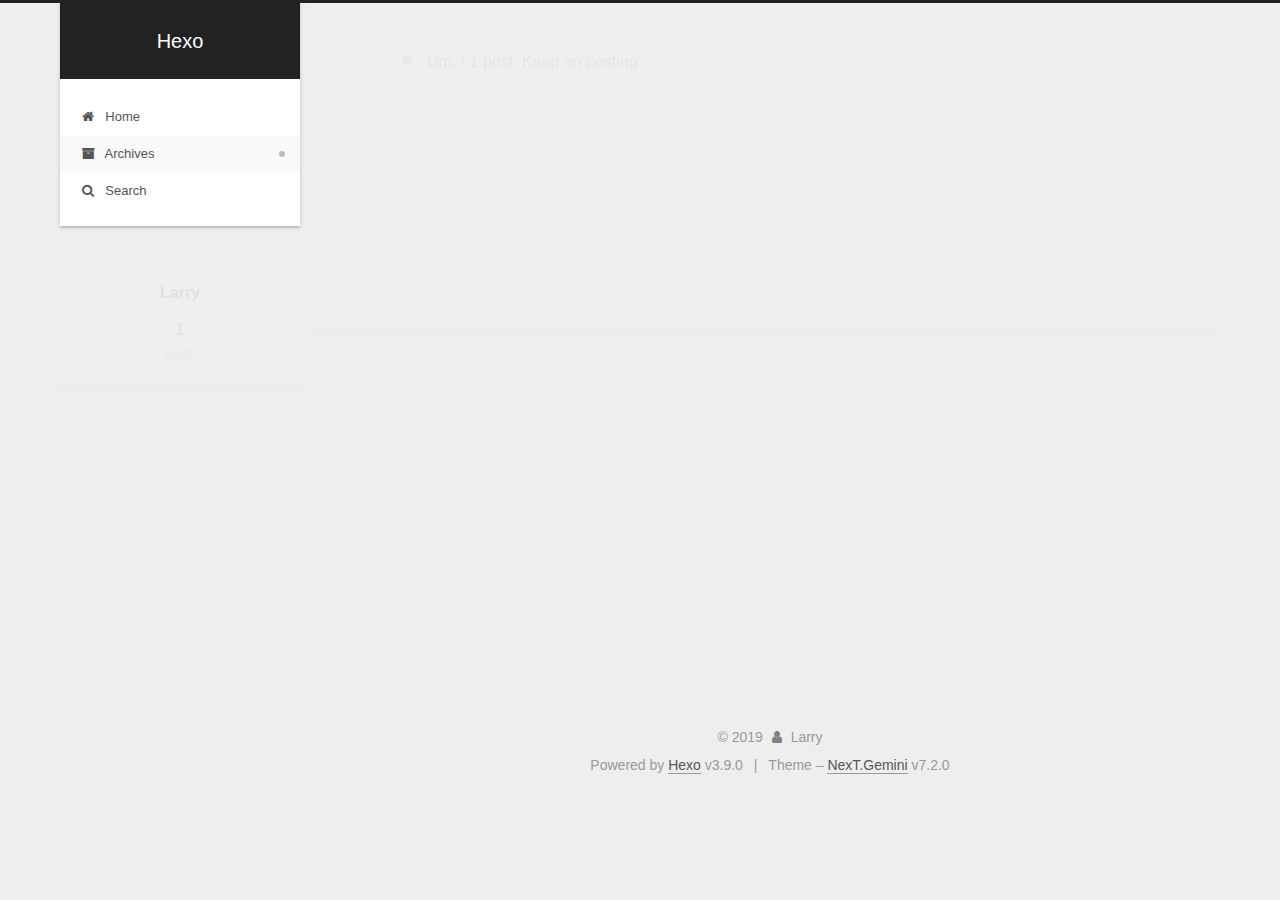
<file: archives/2019/07/index.html>
<!DOCTYPE html>












  


<html class="theme-next gemini use-motion" lang>
<head><meta name="generator" content="Hexo 3.9.0">
  <meta charset="UTF-8">
<meta http-equiv="X-UA-Compatible" content="IE=edge">
<meta name="viewport" content="width=device-width, initial-scale=1, maximum-scale=2">
<meta name="theme-color" content="#222">






















<link rel="stylesheet" href="/lib/font-awesome/css/font-awesome.min.css?v=4.7.0">

<link rel="stylesheet" href="/css/main.css?v=7.2.0">


  <link rel="apple-touch-icon" sizes="180x180" href="/images/apple-touch-icon-next.png?v=7.2.0">


  <link rel="icon" type="image/png" sizes="32x32" href="/images/favicon-32x32-next.png?v=7.2.0">


  <link rel="icon" type="image/png" sizes="16x16" href="/images/favicon-16x16-next.png?v=7.2.0">


  <link rel="mask-icon" href="/images/logo.svg?v=7.2.0" color="#222">







<script id="hexo.configurations">
  var NexT = window.NexT || {};
  var CONFIG = {
    root: '/',
    scheme: 'Gemini',
    version: '7.2.0',
    sidebar: {"position":"left","display":"post","offset":12,"onmobile":false,"dimmer":false},
    back2top: true,
    back2top_sidebar: false,
    fancybox: false,
    fastclick: false,
    lazyload: false,
    tabs: true,
    motion: {"enable":true,"async":false,"transition":{"post_block":"fadeIn","post_header":"slideDownIn","post_body":"slideDownIn","coll_header":"slideLeftIn","sidebar":"slideUpIn"}},
    algolia: {
      applicationID: '',
      apiKey: '',
      indexName: '',
      hits: {"per_page":10},
      labels: {"input_placeholder":"Search for Posts","hits_empty":"We didn't find any results for the search: ${query}","hits_stats":"${hits} results found in ${time} ms"}
    }
  };
</script>


  




  <meta property="og:type" content="website">
<meta property="og:title" content="Hexo">
<meta property="og:url" content="https://blog.bukebuke.com/archives/2019/07/index.html">
<meta property="og:site_name" content="Hexo">
<meta property="og:locale" content="default">
<meta name="twitter:card" content="summary">
<meta name="twitter:title" content="Hexo">





  
  
  <link rel="canonical" href="https://blog.bukebuke.com/archives/2019/07/">



<script id="page.configurations">
  CONFIG.page = {
    sidebar: "",
  };
</script>

  <title>Archive | Hexo</title>
  












  <noscript>
  <style>
  .use-motion .motion-element,
  .use-motion .brand,
  .use-motion .menu-item,
  .sidebar-inner,
  .use-motion .post-block,
  .use-motion .pagination,
  .use-motion .comments,
  .use-motion .post-header,
  .use-motion .post-body,
  .use-motion .collection-title { opacity: initial; }

  .use-motion .logo,
  .use-motion .site-title,
  .use-motion .site-subtitle {
    opacity: initial;
    top: initial;
  }

  .use-motion .logo-line-before i { left: initial; }
  .use-motion .logo-line-after i { right: initial; }
  </style>
</noscript>

</head>

<body itemscope itemtype="http://schema.org/WebPage" lang="default">

  
  
    
  

  <div class="container sidebar-position-left page-archive">
    <div class="headband"></div>

    <header id="header" class="header" itemscope itemtype="http://schema.org/WPHeader">
      <div class="header-inner"><div class="site-brand-wrapper">
  <div class="site-meta">
    

    <div class="custom-logo-site-title">
      <a href="/" class="brand" rel="start">
        <span class="logo-line-before"><i></i></span>
        <span class="site-title">Hexo</span>
        <span class="logo-line-after"><i></i></span>
      </a>
    </div>
    
    
  </div>

  <div class="site-nav-toggle">
    <button aria-label="Toggle navigation bar">
      <span class="btn-bar"></span>
      <span class="btn-bar"></span>
      <span class="btn-bar"></span>
    </button>
  </div>
</div>



<nav class="site-nav">
  
    <ul id="menu" class="menu">
      
        
        
        
          
          <li class="menu-item menu-item-home">

    
    
      
    

    

    <a href="/" rel="section"><i class="menu-item-icon fa fa-fw fa-home"></i> <br>Home</a>

  </li>
        
        
        
          
          <li class="menu-item menu-item-archives menu-item-active">

    
    
      
    

    

    <a href="/archives/" rel="section"><i class="menu-item-icon fa fa-fw fa-archive"></i> <br>Archives</a>

  </li>

      
      
        <li class="menu-item menu-item-search">
          
            <a href="javascript:;" class="popup-trigger">
          
            
              <i class="menu-item-icon fa fa-search fa-fw"></i> <br>Search</a>
        </li>
      
    </ul>
  

  

  
    <div class="site-search">
      
  <div class="popup search-popup local-search-popup">
  <div class="local-search-header clearfix">
    <span class="search-icon">
      <i class="fa fa-search"></i>
    </span>
    <span class="popup-btn-close">
      <i class="fa fa-times-circle"></i>
    </span>
    <div class="local-search-input-wrapper">
      <input autocomplete="off" placeholder="Searching..." spellcheck="false" type="text" id="local-search-input">
    </div>
  </div>
  <div id="local-search-result"></div>
</div>



    </div>
  
</nav>



  



</div>
    </header>

    


    <main id="main" class="main">
      <div class="main-inner">
        <div class="content-wrap">
          
            

    
    
      
      
    
      
      
    
    

  


          
          <div id="content" class="content">
            

  
  
  
  <div class="post-block archive">
    <div id="posts" class="posts-collapse">
      <span class="archive-move-on"></span>

      
      <span class="archive-page-counter">
        
        
        
          
        
        Um..! 1 post. Keep on posting.
      </span>
      

      

        
        
        

        
          
          <div class="collection-title">
            <h1 class="archive-year" id="archive-year-2019">2019</h1>
          </div>
        
        

        

  <article class="post post-type-normal" itemscope itemtype="http://schema.org/Article">
    <header class="post-header">

      <h2 class="post-title">
        
          <a class="post-title-link" href="/2019/07/07/hexo-TIPS/" itemprop="url">
            
              <span itemprop="name">hexo TIPS</span>
            
          </a>
        
      </h2>

      <div class="post-meta">
        <time class="post-time" itemprop="dateCreated" datetime="2019-07-07T16:56:16+08:00" content="2019-07-07">
          07-07
        </time>
      </div>

    </header>
  </article>



      

    </div>
  </div>
  
  
  

  



          </div>
          

        </div>
        
          
  
  <div class="sidebar-toggle">
    <div class="sidebar-toggle-line-wrap">
      <span class="sidebar-toggle-line sidebar-toggle-line-first"></span>
      <span class="sidebar-toggle-line sidebar-toggle-line-middle"></span>
      <span class="sidebar-toggle-line sidebar-toggle-line-last"></span>
    </div>
  </div>

  <aside id="sidebar" class="sidebar">
    <div class="sidebar-inner">

      

      

      <div class="site-overview-wrap sidebar-panel sidebar-panel-active">
        <div class="site-overview">
          <div class="site-author motion-element" itemprop="author" itemscope itemtype="http://schema.org/Person">
            
              <p class="site-author-name" itemprop="name">Larry</p>
              <div class="site-description motion-element" itemprop="description"></div>
          </div>

          
            <nav class="site-state motion-element">
              
                <div class="site-state-item site-state-posts">
                
                  <a href="/archives/">
                
                    <span class="site-state-item-count">1</span>
                    <span class="site-state-item-name">posts</span>
                  </a>
                </div>
              

              

              
            </nav>
          

          

          

          

          

          
          

          
            
          
          

        </div>
      </div>

      

      

    </div>
  </aside>
  


        
      </div>
    </main>

    <footer id="footer" class="footer">
      <div class="footer-inner">
        <div class="copyright">&copy; <span itemprop="copyrightYear">2019</span>
  <span class="with-love" id="animate">
    <i class="fa fa-user"></i>
  </span>
  <span class="author" itemprop="copyrightHolder">Larry</span>

  

  
</div>


  <div class="powered-by">Powered by <a href="https://hexo.io" class="theme-link" rel="noopener" target="_blank">Hexo</a> v3.9.0</div>



  <span class="post-meta-divider">|</span>



  <div class="theme-info">Theme – <a href="https://theme-next.org" class="theme-link" rel="noopener" target="_blank">NexT.Gemini</a> v7.2.0</div>




        








        
      </div>
    </footer>

    
      <div class="back-to-top">
        <i class="fa fa-arrow-up"></i>
        
      </div>
    

    

    

    
  </div>

  

<script>
  if (Object.prototype.toString.call(window.Promise) !== '[object Function]') {
    window.Promise = null;
  }
</script>


























  
  <script src="/lib/jquery/index.js?v=3.4.1"></script>

  
  <script src="/lib/velocity/velocity.min.js?v=1.2.1"></script>

  
  <script src="/lib/velocity/velocity.ui.min.js?v=1.2.1"></script>


  


  <script src="/js/utils.js?v=7.2.0"></script>

  <script src="/js/motion.js?v=7.2.0"></script>



  
  


  <script src="/js/affix.js?v=7.2.0"></script>

  <script src="/js/schemes/pisces.js?v=7.2.0"></script>




  

  


  <script src="/js/next-boot.js?v=7.2.0"></script>


  

  

  

  



  
  <script>
    // Popup Window;
    var isfetched = false;
    var isXml = true;
    // Search DB path;
    var search_path = "search.xml";
    if (search_path.length === 0) {
      search_path = "search.xml";
    } else if (/json$/i.test(search_path)) {
      isXml = false;
    }
    var path = "/" + search_path;
    // monitor main search box;

    var onPopupClose = function (e) {
      $('.popup').hide();
      $('#local-search-input').val('');
      $('.search-result-list').remove();
      $('#no-result').remove();
      $(".local-search-pop-overlay").remove();
      $('body').css('overflow', '');
    }

    function proceedsearch() {
      $("body")
        .append('<div class="search-popup-overlay local-search-pop-overlay"></div>')
        .css('overflow', 'hidden');
      $('.search-popup-overlay').click(onPopupClose);
      $('.popup').toggle();
      var $localSearchInput = $('#local-search-input');
      $localSearchInput.attr("autocapitalize", "none");
      $localSearchInput.attr("autocorrect", "off");
      $localSearchInput.focus();
    }

    // search function;
    var searchFunc = function(path, search_id, content_id) {
      'use strict';

      // start loading animation
      $("body")
        .append('<div class="search-popup-overlay local-search-pop-overlay">' +
          '<div id="search-loading-icon">' +
          '<i class="fa fa-spinner fa-pulse fa-5x fa-fw"></i>' +
          '</div>' +
          '</div>')
        .css('overflow', 'hidden');
      $("#search-loading-icon").css('margin', '20% auto 0 auto').css('text-align', 'center');

      

      $.ajax({
        url: path,
        dataType: isXml ? "xml" : "json",
        async: true,
        success: function(res) {
          // get the contents from search data
          isfetched = true;
          $('.popup').detach().appendTo('.header-inner');
          var datas = isXml ? $("entry", res).map(function() {
            return {
              title: $("title", this).text(),
              content: $("content",this).text(),
              url: $("url" , this).text()
            };
          }).get() : res;
          var input = document.getElementById(search_id);
          var resultContent = document.getElementById(content_id);
          var inputEventFunction = function() {
            var searchText = input.value.trim().toLowerCase();
            var keywords = searchText.split(/[\s\-]+/);
            if (keywords.length > 1) {
              keywords.push(searchText);
            }
            var resultItems = [];
            if (searchText.length > 0) {
              // perform local searching
              datas.forEach(function(data) {
                var isMatch = false;
                var hitCount = 0;
                var searchTextCount = 0;
                var title = data.title.trim();
                var titleInLowerCase = title.toLowerCase();
                var content = data.content.trim().replace(/<[^>]+>/g,"");
                
                var contentInLowerCase = content.toLowerCase();
                var articleUrl = decodeURIComponent(data.url).replace(/\/{2,}/g, '/');
                var indexOfTitle = [];
                var indexOfContent = [];
                // only match articles with not empty titles
                if(title != '') {
                  keywords.forEach(function(keyword) {
                    function getIndexByWord(word, text, caseSensitive) {
                      var wordLen = word.length;
                      if (wordLen === 0) {
                        return [];
                      }
                      var startPosition = 0, position = [], index = [];
                      if (!caseSensitive) {
                        text = text.toLowerCase();
                        word = word.toLowerCase();
                      }
                      while ((position = text.indexOf(word, startPosition)) > -1) {
                        index.push({position: position, word: word});
                        startPosition = position + wordLen;
                      }
                      return index;
                    }

                    indexOfTitle = indexOfTitle.concat(getIndexByWord(keyword, titleInLowerCase, false));
                    indexOfContent = indexOfContent.concat(getIndexByWord(keyword, contentInLowerCase, false));
                  });
                  if (indexOfTitle.length > 0 || indexOfContent.length > 0) {
                    isMatch = true;
                    hitCount = indexOfTitle.length + indexOfContent.length;
                  }
                }

                // show search results

                if (isMatch) {
                  // sort index by position of keyword

                  [indexOfTitle, indexOfContent].forEach(function (index) {
                    index.sort(function (itemLeft, itemRight) {
                      if (itemRight.position !== itemLeft.position) {
                        return itemRight.position - itemLeft.position;
                      } else {
                        return itemLeft.word.length - itemRight.word.length;
                      }
                    });
                  });

                  // merge hits into slices

                  function mergeIntoSlice(text, start, end, index) {
                    var item = index[index.length - 1];
                    var position = item.position;
                    var word = item.word;
                    var hits = [];
                    var searchTextCountInSlice = 0;
                    while (position + word.length <= end && index.length != 0) {
                      if (word === searchText) {
                        searchTextCountInSlice++;
                      }
                      hits.push({position: position, length: word.length});
                      var wordEnd = position + word.length;

                      // move to next position of hit

                      index.pop();
                      while (index.length != 0) {
                        item = index[index.length - 1];
                        position = item.position;
                        word = item.word;
                        if (wordEnd > position) {
                          index.pop();
                        } else {
                          break;
                        }
                      }
                    }
                    searchTextCount += searchTextCountInSlice;
                    return {
                      hits: hits,
                      start: start,
                      end: end,
                      searchTextCount: searchTextCountInSlice
                    };
                  }

                  var slicesOfTitle = [];
                  if (indexOfTitle.length != 0) {
                    slicesOfTitle.push(mergeIntoSlice(title, 0, title.length, indexOfTitle));
                  }

                  var slicesOfContent = [];
                  while (indexOfContent.length != 0) {
                    var item = indexOfContent[indexOfContent.length - 1];
                    var position = item.position;
                    var word = item.word;
                    // cut out 100 characters
                    var start = position - 20;
                    var end = position + 80;
                    if(start < 0){
                      start = 0;
                    }
                    if (end < position + word.length) {
                      end = position + word.length;
                    }
                    if(end > content.length){
                      end = content.length;
                    }
                    slicesOfContent.push(mergeIntoSlice(content, start, end, indexOfContent));
                  }

                  // sort slices in content by search text's count and hits' count

                  slicesOfContent.sort(function (sliceLeft, sliceRight) {
                    if (sliceLeft.searchTextCount !== sliceRight.searchTextCount) {
                      return sliceRight.searchTextCount - sliceLeft.searchTextCount;
                    } else if (sliceLeft.hits.length !== sliceRight.hits.length) {
                      return sliceRight.hits.length - sliceLeft.hits.length;
                    } else {
                      return sliceLeft.start - sliceRight.start;
                    }
                  });

                  // select top N slices in content

                  var upperBound = parseInt('1');
                  if (upperBound >= 0) {
                    slicesOfContent = slicesOfContent.slice(0, upperBound);
                  }

                  // highlight title and content

                  function highlightKeyword(text, slice) {
                    var result = '';
                    var prevEnd = slice.start;
                    slice.hits.forEach(function (hit) {
                      result += text.substring(prevEnd, hit.position);
                      var end = hit.position + hit.length;
                      result += '<b class="search-keyword">' + text.substring(hit.position, end) + '</b>';
                      prevEnd = end;
                    });
                    result += text.substring(prevEnd, slice.end);
                    return result;
                  }

                  var resultItem = '';

                  if (slicesOfTitle.length != 0) {
                    resultItem += "<li><a href='" + articleUrl + "' class='search-result-title'>" + highlightKeyword(title, slicesOfTitle[0]) + "</a>";
                  } else {
                    resultItem += "<li><a href='" + articleUrl + "' class='search-result-title'>" + title + "</a>";
                  }

                  slicesOfContent.forEach(function (slice) {
                    resultItem += "<a href='" + articleUrl + "'>" +
                      "<p class=\"search-result\">" + highlightKeyword(content, slice) +
                      "...</p>" + "</a>";
                  });

                  resultItem += "</li>";
                  resultItems.push({
                    item: resultItem,
                    searchTextCount: searchTextCount,
                    hitCount: hitCount,
                    id: resultItems.length
                  });
                }
              })
            };
            if (keywords.length === 1 && keywords[0] === "") {
              resultContent.innerHTML = '<div id="no-result"><i class="fa fa-search fa-5x"></i></div>'
            } else if (resultItems.length === 0) {
              resultContent.innerHTML = '<div id="no-result"><i class="fa fa-frown-o fa-5x"></i></div>'
            } else {
              resultItems.sort(function (resultLeft, resultRight) {
                if (resultLeft.searchTextCount !== resultRight.searchTextCount) {
                  return resultRight.searchTextCount - resultLeft.searchTextCount;
                } else if (resultLeft.hitCount !== resultRight.hitCount) {
                  return resultRight.hitCount - resultLeft.hitCount;
                } else {
                  return resultRight.id - resultLeft.id;
                }
              });
              var searchResultList = '<ul class=\"search-result-list\">';
              resultItems.forEach(function (result) {
                searchResultList += result.item;
              })
              searchResultList += "</ul>";
              resultContent.innerHTML = searchResultList;
            }
          }

          if ('auto' === 'auto') {
            input.addEventListener('input', inputEventFunction);
          } else {
            $('.search-icon').click(inputEventFunction);
            input.addEventListener('keypress', function (event) {
              if (event.keyCode === 13) {
                inputEventFunction();
              }
            });
          }

          // remove loading animation
          $(".local-search-pop-overlay").remove();
          $('body').css('overflow', '');

          proceedsearch();
        }
      });
    }

    // handle and trigger popup window;
    $('.popup-trigger').click(function(e) {
      e.stopPropagation();
      if (isfetched === false) {
        searchFunc(path, 'local-search-input', 'local-search-result');
      } else {
        proceedsearch();
      };
    });

    $('.popup-btn-close').click(onPopupClose);
    $('.popup').click(function(e){
      e.stopPropagation();
    });
    $(document).on('keyup', function (event) {
      var shouldDismissSearchPopup = event.which === 27 &&
        $('.search-popup').is(':visible');
      if (shouldDismissSearchPopup) {
        onPopupClose();
      }
    });
  </script>





  

  

  

  

  

  

  

  

  

  

  

  

  

  

</body>
</html>
</file>
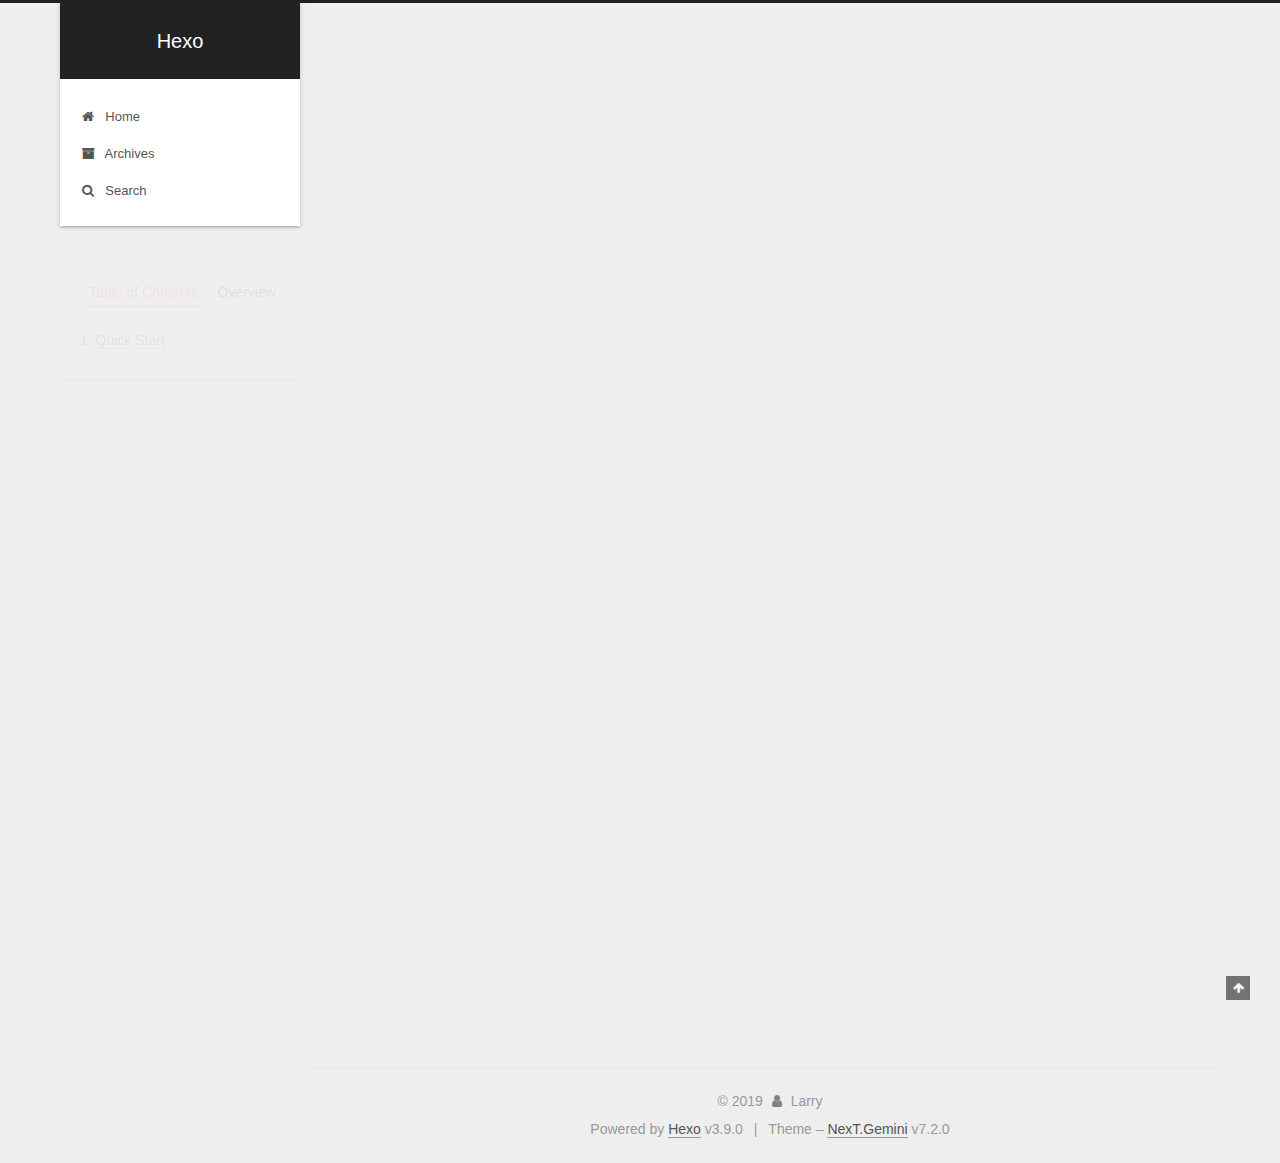
<file: 2019/07/07/hello-world/index.html>
<!DOCTYPE html>












  


<html class="theme-next gemini use-motion" lang>
<head><meta name="generator" content="Hexo 3.9.0">
  <meta charset="UTF-8">
<meta http-equiv="X-UA-Compatible" content="IE=edge">
<meta name="viewport" content="width=device-width, initial-scale=1, maximum-scale=2">
<meta name="theme-color" content="#222">






















<link rel="stylesheet" href="/lib/font-awesome/css/font-awesome.min.css?v=4.7.0">

<link rel="stylesheet" href="/css/main.css?v=7.2.0">


  <link rel="apple-touch-icon" sizes="180x180" href="/images/apple-touch-icon-next.png?v=7.2.0">


  <link rel="icon" type="image/png" sizes="32x32" href="/images/favicon-32x32-next.png?v=7.2.0">


  <link rel="icon" type="image/png" sizes="16x16" href="/images/favicon-16x16-next.png?v=7.2.0">


  <link rel="mask-icon" href="/images/logo.svg?v=7.2.0" color="#222">







<script id="hexo.configurations">
  var NexT = window.NexT || {};
  var CONFIG = {
    root: '/',
    scheme: 'Gemini',
    version: '7.2.0',
    sidebar: {"position":"left","display":"post","offset":12,"onmobile":false,"dimmer":false},
    back2top: true,
    back2top_sidebar: false,
    fancybox: false,
    fastclick: false,
    lazyload: false,
    tabs: true,
    motion: {"enable":true,"async":false,"transition":{"post_block":"fadeIn","post_header":"slideDownIn","post_body":"slideDownIn","coll_header":"slideLeftIn","sidebar":"slideUpIn"}},
    algolia: {
      applicationID: '',
      apiKey: '',
      indexName: '',
      hits: {"per_page":10},
      labels: {"input_placeholder":"Search for Posts","hits_empty":"We didn't find any results for the search: ${query}","hits_stats":"${hits} results found in ${time} ms"}
    }
  };
</script>


  




  <meta name="description" content="Welcome to Hexo! This is your very first post. Check documentation for more info. If you get any problems when using Hexo, you can find the answer in troubleshooting or you can ask me on GitHub. Quick">
<meta property="og:type" content="article">
<meta property="og:title" content="Hello World">
<meta property="og:url" content="http://blog.bukebuke.com/2019/07/07/hello-world/index.html">
<meta property="og:site_name" content="Hexo">
<meta property="og:description" content="Welcome to Hexo! This is your very first post. Check documentation for more info. If you get any problems when using Hexo, you can find the answer in troubleshooting or you can ask me on GitHub. Quick">
<meta property="og:locale" content="default">
<meta property="og:updated_time" content="2019-07-07T07:06:37.495Z">
<meta name="twitter:card" content="summary">
<meta name="twitter:title" content="Hello World">
<meta name="twitter:description" content="Welcome to Hexo! This is your very first post. Check documentation for more info. If you get any problems when using Hexo, you can find the answer in troubleshooting or you can ask me on GitHub. Quick">





  
  
  <link rel="canonical" href="http://blog.bukebuke.com/2019/07/07/hello-world/">



<script id="page.configurations">
  CONFIG.page = {
    sidebar: "",
  };
</script>

  <title>Hello World | Hexo</title>
  












  <noscript>
  <style>
  .use-motion .motion-element,
  .use-motion .brand,
  .use-motion .menu-item,
  .sidebar-inner,
  .use-motion .post-block,
  .use-motion .pagination,
  .use-motion .comments,
  .use-motion .post-header,
  .use-motion .post-body,
  .use-motion .collection-title { opacity: initial; }

  .use-motion .logo,
  .use-motion .site-title,
  .use-motion .site-subtitle {
    opacity: initial;
    top: initial;
  }

  .use-motion .logo-line-before i { left: initial; }
  .use-motion .logo-line-after i { right: initial; }
  </style>
</noscript>

</head>

<body itemscope itemtype="http://schema.org/WebPage" lang="default">

  
  
    
  

  <div class="container sidebar-position-left page-post-detail">
    <div class="headband"></div>

    <header id="header" class="header" itemscope itemtype="http://schema.org/WPHeader">
      <div class="header-inner"><div class="site-brand-wrapper">
  <div class="site-meta">
    

    <div class="custom-logo-site-title">
      <a href="/" class="brand" rel="start">
        <span class="logo-line-before"><i></i></span>
        <span class="site-title">Hexo</span>
        <span class="logo-line-after"><i></i></span>
      </a>
    </div>
    
    
  </div>

  <div class="site-nav-toggle">
    <button aria-label="Toggle navigation bar">
      <span class="btn-bar"></span>
      <span class="btn-bar"></span>
      <span class="btn-bar"></span>
    </button>
  </div>
</div>



<nav class="site-nav">
  
    <ul id="menu" class="menu">
      
        
        
        
          
          <li class="menu-item menu-item-home">

    
    
      
    

    

    <a href="/" rel="section"><i class="menu-item-icon fa fa-fw fa-home"></i> <br>Home</a>

  </li>
        
        
        
          
          <li class="menu-item menu-item-archives">

    
    
      
    

    

    <a href="/archives/" rel="section"><i class="menu-item-icon fa fa-fw fa-archive"></i> <br>Archives</a>

  </li>

      
      
        <li class="menu-item menu-item-search">
          
            <a href="javascript:;" class="popup-trigger">
          
            
              <i class="menu-item-icon fa fa-search fa-fw"></i> <br>Search</a>
        </li>
      
    </ul>
  

  

  
    <div class="site-search">
      
  <div class="popup search-popup local-search-popup">
  <div class="local-search-header clearfix">
    <span class="search-icon">
      <i class="fa fa-search"></i>
    </span>
    <span class="popup-btn-close">
      <i class="fa fa-times-circle"></i>
    </span>
    <div class="local-search-input-wrapper">
      <input autocomplete="off" placeholder="Searching..." spellcheck="false" type="text" id="local-search-input">
    </div>
  </div>
  <div id="local-search-result"></div>
</div>



    </div>
  
</nav>



  



</div>
    </header>

    


    <main id="main" class="main">
      <div class="main-inner">
        <div class="content-wrap">
          
            

          
          <div id="content" class="content">
            

  <div id="posts" class="posts-expand">
    

  

  
  
  

  

  <article class="post post-type-normal" itemscope itemtype="http://schema.org/Article">
  
  
  
  <div class="post-block">
    <link itemprop="mainEntityOfPage" href="http://blog.bukebuke.com/2019/07/07/hello-world/">

    <span hidden itemprop="author" itemscope itemtype="http://schema.org/Person">
      <meta itemprop="name" content="Larry">
      <meta itemprop="description" content>
      <meta itemprop="image" content="/images/avatar.gif">
    </span>

    <span hidden itemprop="publisher" itemscope itemtype="http://schema.org/Organization">
      <meta itemprop="name" content="Hexo">
    </span>

    
      <header class="post-header">

        
        
          <h1 class="post-title" itemprop="name headline">Hello World

              
            
          </h1>
        

        <div class="post-meta">

          
          
          

          
            <span class="post-meta-item">
              <span class="post-meta-item-icon">
                <i class="fa fa-calendar-o"></i>
              </span>
              
                <span class="post-meta-item-text">Posted on</span>
              

              
                
              

              <time title="Created: 2019-07-07 15:06:37" itemprop="dateCreated datePublished" datetime="2019-07-07T15:06:37+08:00">2019-07-07</time>
            </span>
          

          

          

          
            
            
          

          
          

          

          <br>
          

          

          

        </div>
      </header>
    

    
    
    
    <div class="post-body" itemprop="articleBody">

      
      

      
        <p>Welcome to <a href="https://hexo.io/" target="_blank" rel="noopener">Hexo</a>! This is your very first post. Check <a href="https://hexo.io/docs/" target="_blank" rel="noopener">documentation</a> for more info. If you get any problems when using Hexo, you can find the answer in <a href="https://hexo.io/docs/troubleshooting.html" target="_blank" rel="noopener">troubleshooting</a> or you can ask me on <a href="https://github.com/hexojs/hexo/issues" target="_blank" rel="noopener">GitHub</a>.</p>
<h2 id="Quick-Start"><a href="#Quick-Start" class="headerlink" title="Quick Start"></a>Quick Start</h2><h3 id="Create-a-new-post"><a href="#Create-a-new-post" class="headerlink" title="Create a new post"></a>Create a new post</h3><figure class="highlight bash"><table><tr><td class="gutter"><pre><span class="line">1</span><br></pre></td><td class="code"><pre><span class="line">$ hexo new <span class="string">"My New Post"</span></span><br></pre></td></tr></table></figure>

<p>More info: <a href="https://hexo.io/docs/writing.html" target="_blank" rel="noopener">Writing</a></p>
<h3 id="Run-server"><a href="#Run-server" class="headerlink" title="Run server"></a>Run server</h3><figure class="highlight bash"><table><tr><td class="gutter"><pre><span class="line">1</span><br></pre></td><td class="code"><pre><span class="line">$ hexo server</span><br></pre></td></tr></table></figure>

<p>More info: <a href="https://hexo.io/docs/server.html" target="_blank" rel="noopener">Server</a></p>
<h3 id="Generate-static-files"><a href="#Generate-static-files" class="headerlink" title="Generate static files"></a>Generate static files</h3><figure class="highlight bash"><table><tr><td class="gutter"><pre><span class="line">1</span><br></pre></td><td class="code"><pre><span class="line">$ hexo generate</span><br></pre></td></tr></table></figure>

<p>More info: <a href="https://hexo.io/docs/generating.html" target="_blank" rel="noopener">Generating</a></p>
<h3 id="Deploy-to-remote-sites"><a href="#Deploy-to-remote-sites" class="headerlink" title="Deploy to remote sites"></a>Deploy to remote sites</h3><figure class="highlight bash"><table><tr><td class="gutter"><pre><span class="line">1</span><br></pre></td><td class="code"><pre><span class="line">$ hexo deploy</span><br></pre></td></tr></table></figure>

<p>More info: <a href="https://hexo.io/docs/deployment.html" target="_blank" rel="noopener">Deployment</a></p>

      
    </div>

    

    
    
    

    

    
      
    
    

    

    <footer class="post-footer">
      

      
      
      

      

      
      
    </footer>
  </div>
  
  
  
  </article>


  </div>


          </div>
          

  



        </div>
        
          
  
  <div class="sidebar-toggle">
    <div class="sidebar-toggle-line-wrap">
      <span class="sidebar-toggle-line sidebar-toggle-line-first"></span>
      <span class="sidebar-toggle-line sidebar-toggle-line-middle"></span>
      <span class="sidebar-toggle-line sidebar-toggle-line-last"></span>
    </div>
  </div>

  <aside id="sidebar" class="sidebar">
    <div class="sidebar-inner">

      

      
        <ul class="sidebar-nav motion-element">
          <li class="sidebar-nav-toc sidebar-nav-active" data-target="post-toc-wrap">
            Table of Contents
          </li>
          <li class="sidebar-nav-overview" data-target="site-overview-wrap">
            Overview
          </li>
        </ul>
      

      <div class="site-overview-wrap sidebar-panel">
        <div class="site-overview">
          <div class="site-author motion-element" itemprop="author" itemscope itemtype="http://schema.org/Person">
            
              <p class="site-author-name" itemprop="name">Larry</p>
              <div class="site-description motion-element" itemprop="description"></div>
          </div>

          
            <nav class="site-state motion-element">
              
                <div class="site-state-item site-state-posts">
                
                  <a href="/archives/">
                
                    <span class="site-state-item-count">1</span>
                    <span class="site-state-item-name">posts</span>
                  </a>
                </div>
              

              

              
            </nav>
          

          

          

          

          

          
          

          
            
          
          

        </div>
      </div>

      
      <!--noindex-->
        <div class="post-toc-wrap motion-element sidebar-panel sidebar-panel-active">
          <div class="post-toc">

            
            
            
            

            
              <div class="post-toc-content"><ol class="nav"><li class="nav-item nav-level-2"><a class="nav-link" href="#Quick-Start"><span class="nav-number">1.</span> <span class="nav-text">Quick Start</span></a><ol class="nav-child"><li class="nav-item nav-level-3"><a class="nav-link" href="#Create-a-new-post"><span class="nav-number">1.1.</span> <span class="nav-text">Create a new post</span></a></li><li class="nav-item nav-level-3"><a class="nav-link" href="#Run-server"><span class="nav-number">1.2.</span> <span class="nav-text">Run server</span></a></li><li class="nav-item nav-level-3"><a class="nav-link" href="#Generate-static-files"><span class="nav-number">1.3.</span> <span class="nav-text">Generate static files</span></a></li><li class="nav-item nav-level-3"><a class="nav-link" href="#Deploy-to-remote-sites"><span class="nav-number">1.4.</span> <span class="nav-text">Deploy to remote sites</span></a></li></ol></li></ol></div>
            

          </div>
        </div>
      <!--/noindex-->
      

      

    </div>
  </aside>
  


        
      </div>
    </main>

    <footer id="footer" class="footer">
      <div class="footer-inner">
        <div class="copyright">&copy; <span itemprop="copyrightYear">2019</span>
  <span class="with-love" id="animate">
    <i class="fa fa-user"></i>
  </span>
  <span class="author" itemprop="copyrightHolder">Larry</span>

  

  
</div>


  <div class="powered-by">Powered by <a href="https://hexo.io" class="theme-link" rel="noopener" target="_blank">Hexo</a> v3.9.0</div>



  <span class="post-meta-divider">|</span>



  <div class="theme-info">Theme – <a href="https://theme-next.org" class="theme-link" rel="noopener" target="_blank">NexT.Gemini</a> v7.2.0</div>




        








        
      </div>
    </footer>

    
      <div class="back-to-top">
        <i class="fa fa-arrow-up"></i>
        
      </div>
    

    

    

    
  </div>

  

<script>
  if (Object.prototype.toString.call(window.Promise) !== '[object Function]') {
    window.Promise = null;
  }
</script>


























  
  <script src="/lib/jquery/index.js?v=3.4.1"></script>

  
  <script src="/lib/velocity/velocity.min.js?v=1.2.1"></script>

  
  <script src="/lib/velocity/velocity.ui.min.js?v=1.2.1"></script>


  


  <script src="/js/utils.js?v=7.2.0"></script>

  <script src="/js/motion.js?v=7.2.0"></script>



  
  


  <script src="/js/affix.js?v=7.2.0"></script>

  <script src="/js/schemes/pisces.js?v=7.2.0"></script>




  
  <script src="/js/scrollspy.js?v=7.2.0"></script>
<script src="/js/post-details.js?v=7.2.0"></script>



  


  <script src="/js/next-boot.js?v=7.2.0"></script>


  

  

  

  


  


  
  <script>
    // Popup Window;
    var isfetched = false;
    var isXml = true;
    // Search DB path;
    var search_path = "search.xml";
    if (search_path.length === 0) {
      search_path = "search.xml";
    } else if (/json$/i.test(search_path)) {
      isXml = false;
    }
    var path = "/" + search_path;
    // monitor main search box;

    var onPopupClose = function (e) {
      $('.popup').hide();
      $('#local-search-input').val('');
      $('.search-result-list').remove();
      $('#no-result').remove();
      $(".local-search-pop-overlay").remove();
      $('body').css('overflow', '');
    }

    function proceedsearch() {
      $("body")
        .append('<div class="search-popup-overlay local-search-pop-overlay"></div>')
        .css('overflow', 'hidden');
      $('.search-popup-overlay').click(onPopupClose);
      $('.popup').toggle();
      var $localSearchInput = $('#local-search-input');
      $localSearchInput.attr("autocapitalize", "none");
      $localSearchInput.attr("autocorrect", "off");
      $localSearchInput.focus();
    }

    // search function;
    var searchFunc = function(path, search_id, content_id) {
      'use strict';

      // start loading animation
      $("body")
        .append('<div class="search-popup-overlay local-search-pop-overlay">' +
          '<div id="search-loading-icon">' +
          '<i class="fa fa-spinner fa-pulse fa-5x fa-fw"></i>' +
          '</div>' +
          '</div>')
        .css('overflow', 'hidden');
      $("#search-loading-icon").css('margin', '20% auto 0 auto').css('text-align', 'center');

      

      $.ajax({
        url: path,
        dataType: isXml ? "xml" : "json",
        async: true,
        success: function(res) {
          // get the contents from search data
          isfetched = true;
          $('.popup').detach().appendTo('.header-inner');
          var datas = isXml ? $("entry", res).map(function() {
            return {
              title: $("title", this).text(),
              content: $("content",this).text(),
              url: $("url" , this).text()
            };
          }).get() : res;
          var input = document.getElementById(search_id);
          var resultContent = document.getElementById(content_id);
          var inputEventFunction = function() {
            var searchText = input.value.trim().toLowerCase();
            var keywords = searchText.split(/[\s\-]+/);
            if (keywords.length > 1) {
              keywords.push(searchText);
            }
            var resultItems = [];
            if (searchText.length > 0) {
              // perform local searching
              datas.forEach(function(data) {
                var isMatch = false;
                var hitCount = 0;
                var searchTextCount = 0;
                var title = data.title.trim();
                var titleInLowerCase = title.toLowerCase();
                var content = data.content.trim().replace(/<[^>]+>/g,"");
                
                var contentInLowerCase = content.toLowerCase();
                var articleUrl = decodeURIComponent(data.url).replace(/\/{2,}/g, '/');
                var indexOfTitle = [];
                var indexOfContent = [];
                // only match articles with not empty titles
                if(title != '') {
                  keywords.forEach(function(keyword) {
                    function getIndexByWord(word, text, caseSensitive) {
                      var wordLen = word.length;
                      if (wordLen === 0) {
                        return [];
                      }
                      var startPosition = 0, position = [], index = [];
                      if (!caseSensitive) {
                        text = text.toLowerCase();
                        word = word.toLowerCase();
                      }
                      while ((position = text.indexOf(word, startPosition)) > -1) {
                        index.push({position: position, word: word});
                        startPosition = position + wordLen;
                      }
                      return index;
                    }

                    indexOfTitle = indexOfTitle.concat(getIndexByWord(keyword, titleInLowerCase, false));
                    indexOfContent = indexOfContent.concat(getIndexByWord(keyword, contentInLowerCase, false));
                  });
                  if (indexOfTitle.length > 0 || indexOfContent.length > 0) {
                    isMatch = true;
                    hitCount = indexOfTitle.length + indexOfContent.length;
                  }
                }

                // show search results

                if (isMatch) {
                  // sort index by position of keyword

                  [indexOfTitle, indexOfContent].forEach(function (index) {
                    index.sort(function (itemLeft, itemRight) {
                      if (itemRight.position !== itemLeft.position) {
                        return itemRight.position - itemLeft.position;
                      } else {
                        return itemLeft.word.length - itemRight.word.length;
                      }
                    });
                  });

                  // merge hits into slices

                  function mergeIntoSlice(text, start, end, index) {
                    var item = index[index.length - 1];
                    var position = item.position;
                    var word = item.word;
                    var hits = [];
                    var searchTextCountInSlice = 0;
                    while (position + word.length <= end && index.length != 0) {
                      if (word === searchText) {
                        searchTextCountInSlice++;
                      }
                      hits.push({position: position, length: word.length});
                      var wordEnd = position + word.length;

                      // move to next position of hit

                      index.pop();
                      while (index.length != 0) {
                        item = index[index.length - 1];
                        position = item.position;
                        word = item.word;
                        if (wordEnd > position) {
                          index.pop();
                        } else {
                          break;
                        }
                      }
                    }
                    searchTextCount += searchTextCountInSlice;
                    return {
                      hits: hits,
                      start: start,
                      end: end,
                      searchTextCount: searchTextCountInSlice
                    };
                  }

                  var slicesOfTitle = [];
                  if (indexOfTitle.length != 0) {
                    slicesOfTitle.push(mergeIntoSlice(title, 0, title.length, indexOfTitle));
                  }

                  var slicesOfContent = [];
                  while (indexOfContent.length != 0) {
                    var item = indexOfContent[indexOfContent.length - 1];
                    var position = item.position;
                    var word = item.word;
                    // cut out 100 characters
                    var start = position - 20;
                    var end = position + 80;
                    if(start < 0){
                      start = 0;
                    }
                    if (end < position + word.length) {
                      end = position + word.length;
                    }
                    if(end > content.length){
                      end = content.length;
                    }
                    slicesOfContent.push(mergeIntoSlice(content, start, end, indexOfContent));
                  }

                  // sort slices in content by search text's count and hits' count

                  slicesOfContent.sort(function (sliceLeft, sliceRight) {
                    if (sliceLeft.searchTextCount !== sliceRight.searchTextCount) {
                      return sliceRight.searchTextCount - sliceLeft.searchTextCount;
                    } else if (sliceLeft.hits.length !== sliceRight.hits.length) {
                      return sliceRight.hits.length - sliceLeft.hits.length;
                    } else {
                      return sliceLeft.start - sliceRight.start;
                    }
                  });

                  // select top N slices in content

                  var upperBound = parseInt('1');
                  if (upperBound >= 0) {
                    slicesOfContent = slicesOfContent.slice(0, upperBound);
                  }

                  // highlight title and content

                  function highlightKeyword(text, slice) {
                    var result = '';
                    var prevEnd = slice.start;
                    slice.hits.forEach(function (hit) {
                      result += text.substring(prevEnd, hit.position);
                      var end = hit.position + hit.length;
                      result += '<b class="search-keyword">' + text.substring(hit.position, end) + '</b>';
                      prevEnd = end;
                    });
                    result += text.substring(prevEnd, slice.end);
                    return result;
                  }

                  var resultItem = '';

                  if (slicesOfTitle.length != 0) {
                    resultItem += "<li><a href='" + articleUrl + "' class='search-result-title'>" + highlightKeyword(title, slicesOfTitle[0]) + "</a>";
                  } else {
                    resultItem += "<li><a href='" + articleUrl + "' class='search-result-title'>" + title + "</a>";
                  }

                  slicesOfContent.forEach(function (slice) {
                    resultItem += "<a href='" + articleUrl + "'>" +
                      "<p class=\"search-result\">" + highlightKeyword(content, slice) +
                      "...</p>" + "</a>";
                  });

                  resultItem += "</li>";
                  resultItems.push({
                    item: resultItem,
                    searchTextCount: searchTextCount,
                    hitCount: hitCount,
                    id: resultItems.length
                  });
                }
              })
            };
            if (keywords.length === 1 && keywords[0] === "") {
              resultContent.innerHTML = '<div id="no-result"><i class="fa fa-search fa-5x"></i></div>'
            } else if (resultItems.length === 0) {
              resultContent.innerHTML = '<div id="no-result"><i class="fa fa-frown-o fa-5x"></i></div>'
            } else {
              resultItems.sort(function (resultLeft, resultRight) {
                if (resultLeft.searchTextCount !== resultRight.searchTextCount) {
                  return resultRight.searchTextCount - resultLeft.searchTextCount;
                } else if (resultLeft.hitCount !== resultRight.hitCount) {
                  return resultRight.hitCount - resultLeft.hitCount;
                } else {
                  return resultRight.id - resultLeft.id;
                }
              });
              var searchResultList = '<ul class=\"search-result-list\">';
              resultItems.forEach(function (result) {
                searchResultList += result.item;
              })
              searchResultList += "</ul>";
              resultContent.innerHTML = searchResultList;
            }
          }

          if ('auto' === 'auto') {
            input.addEventListener('input', inputEventFunction);
          } else {
            $('.search-icon').click(inputEventFunction);
            input.addEventListener('keypress', function (event) {
              if (event.keyCode === 13) {
                inputEventFunction();
              }
            });
          }

          // remove loading animation
          $(".local-search-pop-overlay").remove();
          $('body').css('overflow', '');

          proceedsearch();
        }
      });
    }

    // handle and trigger popup window;
    $('.popup-trigger').click(function(e) {
      e.stopPropagation();
      if (isfetched === false) {
        searchFunc(path, 'local-search-input', 'local-search-result');
      } else {
        proceedsearch();
      };
    });

    $('.popup-btn-close').click(onPopupClose);
    $('.popup').click(function(e){
      e.stopPropagation();
    });
    $(document).on('keyup', function (event) {
      var shouldDismissSearchPopup = event.which === 27 &&
        $('.search-popup').is(':visible');
      if (shouldDismissSearchPopup) {
        onPopupClose();
      }
    });
  </script>





  

  

  

  

  

  

  

  

  

  

  

  

  

  

</body>
</html>
</file>
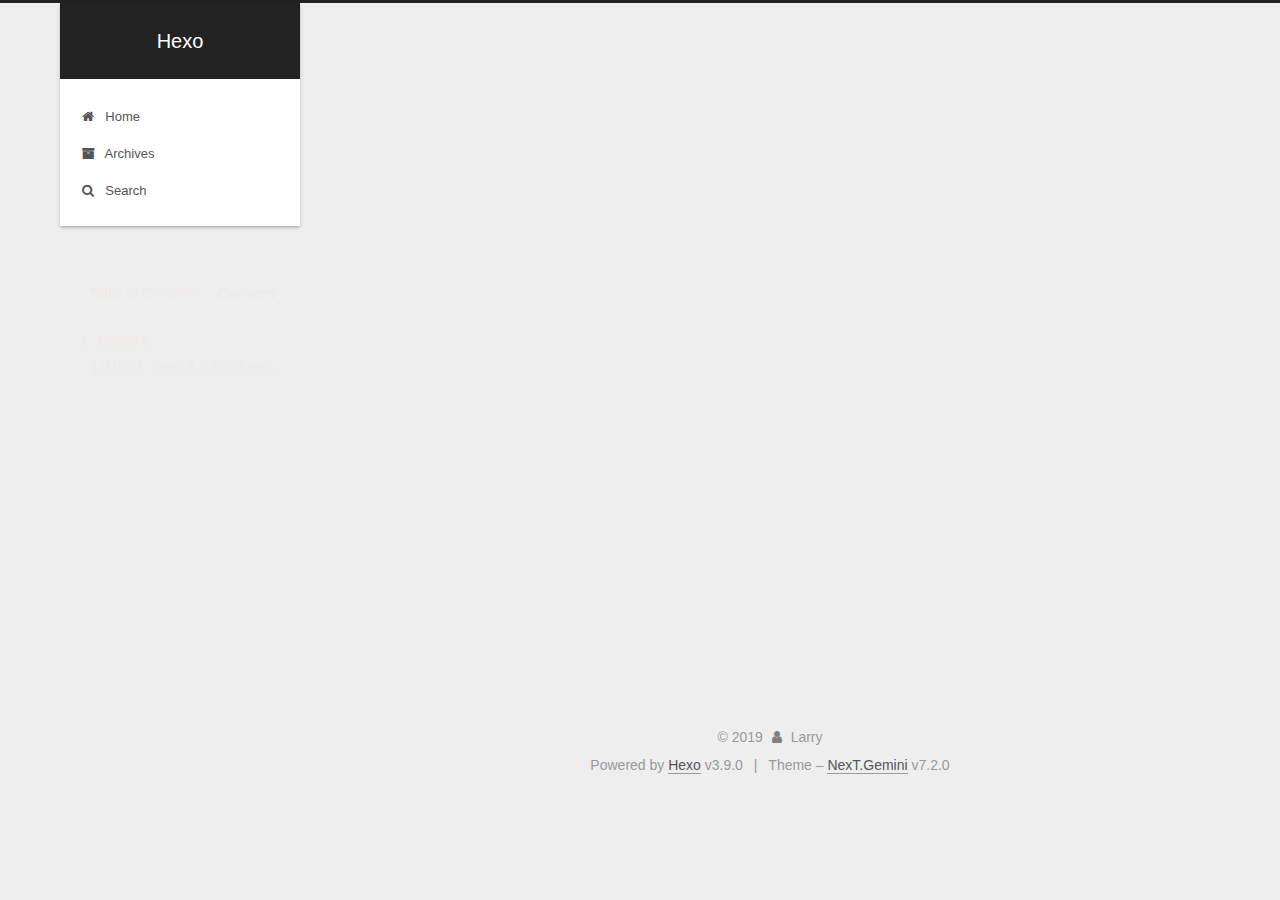
<file: 2019/07/07/hexo-TIPS/index.html>
<!DOCTYPE html>












  


<html class="theme-next gemini use-motion" lang>
<head><meta name="generator" content="Hexo 3.9.0">
  <meta charset="UTF-8">
<meta http-equiv="X-UA-Compatible" content="IE=edge">
<meta name="viewport" content="width=device-width, initial-scale=1, maximum-scale=2">
<meta name="theme-color" content="#222">






















<link rel="stylesheet" href="/lib/font-awesome/css/font-awesome.min.css?v=4.7.0">

<link rel="stylesheet" href="/css/main.css?v=7.2.0">


  <link rel="apple-touch-icon" sizes="180x180" href="/images/apple-touch-icon-next.png?v=7.2.0">


  <link rel="icon" type="image/png" sizes="32x32" href="/images/favicon-32x32-next.png?v=7.2.0">


  <link rel="icon" type="image/png" sizes="16x16" href="/images/favicon-16x16-next.png?v=7.2.0">


  <link rel="mask-icon" href="/images/logo.svg?v=7.2.0" color="#222">







<script id="hexo.configurations">
  var NexT = window.NexT || {};
  var CONFIG = {
    root: '/',
    scheme: 'Gemini',
    version: '7.2.0',
    sidebar: {"position":"left","display":"post","offset":12,"onmobile":false,"dimmer":false},
    back2top: true,
    back2top_sidebar: false,
    fancybox: false,
    fastclick: false,
    lazyload: false,
    tabs: true,
    motion: {"enable":true,"async":false,"transition":{"post_block":"fadeIn","post_header":"slideDownIn","post_body":"slideDownIn","coll_header":"slideLeftIn","sidebar":"slideUpIn"}},
    algolia: {
      applicationID: '',
      apiKey: '',
      indexName: '',
      hits: {"per_page":10},
      labels: {"input_placeholder":"Search for Posts","hits_empty":"We didn't find any results for the search: ${query}","hits_stats":"${hits} results found in ${time} ms"}
    }
  };
</script>


  




  <meta name="description" content="自动脚本hexo 3.X  在Source同级目录下新建scripts文件夹，并建立文件run.js, 添加如下代码1234var spawn = require(&amp;apos;child_process&amp;apos;).exec;hexo.on(&amp;apos;new&amp;apos;, function(data)&amp;#123;  spawn(&amp;apos;start  &amp;quot;C:\\Program Fi">
<meta property="og:type" content="article">
<meta property="og:title" content="hexo TIPS">
<meta property="og:url" content="https://blog.bukebuke.com/2019/07/07/hexo-TIPS/index.html">
<meta property="og:site_name" content="Hexo">
<meta property="og:description" content="自动脚本hexo 3.X  在Source同级目录下新建scripts文件夹，并建立文件run.js, 添加如下代码1234var spawn = require(&amp;apos;child_process&amp;apos;).exec;hexo.on(&amp;apos;new&amp;apos;, function(data)&amp;#123;  spawn(&amp;apos;start  &amp;quot;C:\\Program Fi">
<meta property="og:locale" content="default">
<meta property="og:updated_time" content="2019-07-09T11:09:10.067Z">
<meta name="twitter:card" content="summary">
<meta name="twitter:title" content="hexo TIPS">
<meta name="twitter:description" content="自动脚本hexo 3.X  在Source同级目录下新建scripts文件夹，并建立文件run.js, 添加如下代码1234var spawn = require(&amp;apos;child_process&amp;apos;).exec;hexo.on(&amp;apos;new&amp;apos;, function(data)&amp;#123;  spawn(&amp;apos;start  &amp;quot;C:\\Program Fi">





  
  
  <link rel="canonical" href="https://blog.bukebuke.com/2019/07/07/hexo-TIPS/">



<script id="page.configurations">
  CONFIG.page = {
    sidebar: "",
  };
</script>

  <title>hexo TIPS | Hexo</title>
  












  <noscript>
  <style>
  .use-motion .motion-element,
  .use-motion .brand,
  .use-motion .menu-item,
  .sidebar-inner,
  .use-motion .post-block,
  .use-motion .pagination,
  .use-motion .comments,
  .use-motion .post-header,
  .use-motion .post-body,
  .use-motion .collection-title { opacity: initial; }

  .use-motion .logo,
  .use-motion .site-title,
  .use-motion .site-subtitle {
    opacity: initial;
    top: initial;
  }

  .use-motion .logo-line-before i { left: initial; }
  .use-motion .logo-line-after i { right: initial; }
  </style>
</noscript>

</head>

<body itemscope itemtype="http://schema.org/WebPage" lang="default">

  
  
    
  

  <div class="container sidebar-position-left page-post-detail">
    <div class="headband"></div>

    <header id="header" class="header" itemscope itemtype="http://schema.org/WPHeader">
      <div class="header-inner"><div class="site-brand-wrapper">
  <div class="site-meta">
    

    <div class="custom-logo-site-title">
      <a href="/" class="brand" rel="start">
        <span class="logo-line-before"><i></i></span>
        <span class="site-title">Hexo</span>
        <span class="logo-line-after"><i></i></span>
      </a>
    </div>
    
    
  </div>

  <div class="site-nav-toggle">
    <button aria-label="Toggle navigation bar">
      <span class="btn-bar"></span>
      <span class="btn-bar"></span>
      <span class="btn-bar"></span>
    </button>
  </div>
</div>



<nav class="site-nav">
  
    <ul id="menu" class="menu">
      
        
        
        
          
          <li class="menu-item menu-item-home">

    
    
      
    

    

    <a href="/" rel="section"><i class="menu-item-icon fa fa-fw fa-home"></i> <br>Home</a>

  </li>
        
        
        
          
          <li class="menu-item menu-item-archives">

    
    
      
    

    

    <a href="/archives/" rel="section"><i class="menu-item-icon fa fa-fw fa-archive"></i> <br>Archives</a>

  </li>

      
      
        <li class="menu-item menu-item-search">
          
            <a href="javascript:;" class="popup-trigger">
          
            
              <i class="menu-item-icon fa fa-search fa-fw"></i> <br>Search</a>
        </li>
      
    </ul>
  

  

  
    <div class="site-search">
      
  <div class="popup search-popup local-search-popup">
  <div class="local-search-header clearfix">
    <span class="search-icon">
      <i class="fa fa-search"></i>
    </span>
    <span class="popup-btn-close">
      <i class="fa fa-times-circle"></i>
    </span>
    <div class="local-search-input-wrapper">
      <input autocomplete="off" placeholder="Searching..." spellcheck="false" type="text" id="local-search-input">
    </div>
  </div>
  <div id="local-search-result"></div>
</div>



    </div>
  
</nav>



  



</div>
    </header>

    


    <main id="main" class="main">
      <div class="main-inner">
        <div class="content-wrap">
          
            

          
          <div id="content" class="content">
            

  <div id="posts" class="posts-expand">
    

  

  
  
  

  

  <article class="post post-type-normal" itemscope itemtype="http://schema.org/Article">
  
  
  
  <div class="post-block">
    <link itemprop="mainEntityOfPage" href="https://blog.bukebuke.com/2019/07/07/hexo-TIPS/">

    <span hidden itemprop="author" itemscope itemtype="http://schema.org/Person">
      <meta itemprop="name" content="Larry">
      <meta itemprop="description" content>
      <meta itemprop="image" content="/images/avatar.gif">
    </span>

    <span hidden itemprop="publisher" itemscope itemtype="http://schema.org/Organization">
      <meta itemprop="name" content="Hexo">
    </span>

    
      <header class="post-header">

        
        
          <h1 class="post-title" itemprop="name headline">hexo TIPS

              
            
          </h1>
        

        <div class="post-meta">

          
          
          

          
            <span class="post-meta-item">
              <span class="post-meta-item-icon">
                <i class="fa fa-calendar-o"></i>
              </span>
              
                <span class="post-meta-item-text">Posted on</span>
              

              
                
              

              <time title="Created: 2019-07-07 16:56:16" itemprop="dateCreated datePublished" datetime="2019-07-07T16:56:16+08:00">2019-07-07</time>
            </span>
          

          
            

            
              <span class="post-meta-item">
                <span class="post-meta-item-icon">
                  <i class="fa fa-calendar-check-o"></i>
                </span>
                
                  <span class="post-meta-item-text">Edited on</span>
                
                <time title="Modified: 2019-07-09 19:09:10" itemprop="dateModified" datetime="2019-07-09T19:09:10+08:00">2019-07-09</time>
              </span>
            
          

          

          
            
            
          

          
          

          

          <br>
          

          

          

        </div>
      </header>
    

    
    
    
    <div class="post-body" itemprop="articleBody">

      
      

      
        <h1 id="自动脚本"><a href="#自动脚本" class="headerlink" title="自动脚本"></a>自动脚本</h1><h5 id="hexo-3-X-在Source同级目录下新建scripts文件夹，并建立文件run-js-添加如下代码"><a href="#hexo-3-X-在Source同级目录下新建scripts文件夹，并建立文件run-js-添加如下代码" class="headerlink" title="hexo 3.X  在Source同级目录下新建scripts文件夹，并建立文件run.js, 添加如下代码"></a>hexo 3.X  在Source同级目录下新建scripts文件夹，并建立文件run.js, 添加如下代码</h5><figure class="highlight plain"><table><tr><td class="gutter"><pre><span class="line">1</span><br><span class="line">2</span><br><span class="line">3</span><br><span class="line">4</span><br></pre></td><td class="code"><pre><span class="line">var spawn = require(&apos;child_process&apos;).exec;</span><br><span class="line">hexo.on(&apos;new&apos;, function(data)&#123;</span><br><span class="line">  spawn(&apos;start  &quot;C:\\Program Files\\Sublime Text 3\\sublime_text.exe&quot; &apos; + data.path);</span><br><span class="line">&#125;);</span><br></pre></td></tr></table></figure>
      
    </div>

    

    
    
    

    

    
      
    
    

    

    <footer class="post-footer">
      

      
      
      

      

      
      
    </footer>
  </div>
  
  
  
  </article>


  </div>


          </div>
          

  



        </div>
        
          
  
  <div class="sidebar-toggle">
    <div class="sidebar-toggle-line-wrap">
      <span class="sidebar-toggle-line sidebar-toggle-line-first"></span>
      <span class="sidebar-toggle-line sidebar-toggle-line-middle"></span>
      <span class="sidebar-toggle-line sidebar-toggle-line-last"></span>
    </div>
  </div>

  <aside id="sidebar" class="sidebar">
    <div class="sidebar-inner">

      

      
        <ul class="sidebar-nav motion-element">
          <li class="sidebar-nav-toc sidebar-nav-active" data-target="post-toc-wrap">
            Table of Contents
          </li>
          <li class="sidebar-nav-overview" data-target="site-overview-wrap">
            Overview
          </li>
        </ul>
      

      <div class="site-overview-wrap sidebar-panel">
        <div class="site-overview">
          <div class="site-author motion-element" itemprop="author" itemscope itemtype="http://schema.org/Person">
            
              <p class="site-author-name" itemprop="name">Larry</p>
              <div class="site-description motion-element" itemprop="description"></div>
          </div>

          
            <nav class="site-state motion-element">
              
                <div class="site-state-item site-state-posts">
                
                  <a href="/archives/">
                
                    <span class="site-state-item-count">1</span>
                    <span class="site-state-item-name">posts</span>
                  </a>
                </div>
              

              

              
            </nav>
          

          

          

          

          

          
          

          
            
          
          

        </div>
      </div>

      
      <!--noindex-->
        <div class="post-toc-wrap motion-element sidebar-panel sidebar-panel-active">
          <div class="post-toc">

            
            
            
            

            
              <div class="post-toc-content"><ol class="nav"><li class="nav-item nav-level-1"><a class="nav-link" href="#自动脚本"><span class="nav-number">1.</span> <span class="nav-text">自动脚本</span></a><ol class="nav-child"><li class="nav-item nav-level-5"><a class="nav-link" href="#hexo-3-X-在Source同级目录下新建scripts文件夹，并建立文件run-js-添加如下代码"><span class="nav-number">1.0.0.0.1.</span> <span class="nav-text">hexo 3.X  在Source同级目录下新建scripts文件夹，并建立文件run.js, 添加如下代码</span></a></li></ol></li></ol></div>
            

          </div>
        </div>
      <!--/noindex-->
      

      

    </div>
  </aside>
  


        
      </div>
    </main>

    <footer id="footer" class="footer">
      <div class="footer-inner">
        <div class="copyright">&copy; <span itemprop="copyrightYear">2019</span>
  <span class="with-love" id="animate">
    <i class="fa fa-user"></i>
  </span>
  <span class="author" itemprop="copyrightHolder">Larry</span>

  

  
</div>


  <div class="powered-by">Powered by <a href="https://hexo.io" class="theme-link" rel="noopener" target="_blank">Hexo</a> v3.9.0</div>



  <span class="post-meta-divider">|</span>



  <div class="theme-info">Theme – <a href="https://theme-next.org" class="theme-link" rel="noopener" target="_blank">NexT.Gemini</a> v7.2.0</div>




        








        
      </div>
    </footer>

    
      <div class="back-to-top">
        <i class="fa fa-arrow-up"></i>
        
      </div>
    

    

    

    
  </div>

  

<script>
  if (Object.prototype.toString.call(window.Promise) !== '[object Function]') {
    window.Promise = null;
  }
</script>


























  
  <script src="/lib/jquery/index.js?v=3.4.1"></script>

  
  <script src="/lib/velocity/velocity.min.js?v=1.2.1"></script>

  
  <script src="/lib/velocity/velocity.ui.min.js?v=1.2.1"></script>


  


  <script src="/js/utils.js?v=7.2.0"></script>

  <script src="/js/motion.js?v=7.2.0"></script>



  
  


  <script src="/js/affix.js?v=7.2.0"></script>

  <script src="/js/schemes/pisces.js?v=7.2.0"></script>




  
  <script src="/js/scrollspy.js?v=7.2.0"></script>
<script src="/js/post-details.js?v=7.2.0"></script>



  


  <script src="/js/next-boot.js?v=7.2.0"></script>


  

  

  

  


  


  
  <script>
    // Popup Window;
    var isfetched = false;
    var isXml = true;
    // Search DB path;
    var search_path = "search.xml";
    if (search_path.length === 0) {
      search_path = "search.xml";
    } else if (/json$/i.test(search_path)) {
      isXml = false;
    }
    var path = "/" + search_path;
    // monitor main search box;

    var onPopupClose = function (e) {
      $('.popup').hide();
      $('#local-search-input').val('');
      $('.search-result-list').remove();
      $('#no-result').remove();
      $(".local-search-pop-overlay").remove();
      $('body').css('overflow', '');
    }

    function proceedsearch() {
      $("body")
        .append('<div class="search-popup-overlay local-search-pop-overlay"></div>')
        .css('overflow', 'hidden');
      $('.search-popup-overlay').click(onPopupClose);
      $('.popup').toggle();
      var $localSearchInput = $('#local-search-input');
      $localSearchInput.attr("autocapitalize", "none");
      $localSearchInput.attr("autocorrect", "off");
      $localSearchInput.focus();
    }

    // search function;
    var searchFunc = function(path, search_id, content_id) {
      'use strict';

      // start loading animation
      $("body")
        .append('<div class="search-popup-overlay local-search-pop-overlay">' +
          '<div id="search-loading-icon">' +
          '<i class="fa fa-spinner fa-pulse fa-5x fa-fw"></i>' +
          '</div>' +
          '</div>')
        .css('overflow', 'hidden');
      $("#search-loading-icon").css('margin', '20% auto 0 auto').css('text-align', 'center');

      

      $.ajax({
        url: path,
        dataType: isXml ? "xml" : "json",
        async: true,
        success: function(res) {
          // get the contents from search data
          isfetched = true;
          $('.popup').detach().appendTo('.header-inner');
          var datas = isXml ? $("entry", res).map(function() {
            return {
              title: $("title", this).text(),
              content: $("content",this).text(),
              url: $("url" , this).text()
            };
          }).get() : res;
          var input = document.getElementById(search_id);
          var resultContent = document.getElementById(content_id);
          var inputEventFunction = function() {
            var searchText = input.value.trim().toLowerCase();
            var keywords = searchText.split(/[\s\-]+/);
            if (keywords.length > 1) {
              keywords.push(searchText);
            }
            var resultItems = [];
            if (searchText.length > 0) {
              // perform local searching
              datas.forEach(function(data) {
                var isMatch = false;
                var hitCount = 0;
                var searchTextCount = 0;
                var title = data.title.trim();
                var titleInLowerCase = title.toLowerCase();
                var content = data.content.trim().replace(/<[^>]+>/g,"");
                
                var contentInLowerCase = content.toLowerCase();
                var articleUrl = decodeURIComponent(data.url).replace(/\/{2,}/g, '/');
                var indexOfTitle = [];
                var indexOfContent = [];
                // only match articles with not empty titles
                if(title != '') {
                  keywords.forEach(function(keyword) {
                    function getIndexByWord(word, text, caseSensitive) {
                      var wordLen = word.length;
                      if (wordLen === 0) {
                        return [];
                      }
                      var startPosition = 0, position = [], index = [];
                      if (!caseSensitive) {
                        text = text.toLowerCase();
                        word = word.toLowerCase();
                      }
                      while ((position = text.indexOf(word, startPosition)) > -1) {
                        index.push({position: position, word: word});
                        startPosition = position + wordLen;
                      }
                      return index;
                    }

                    indexOfTitle = indexOfTitle.concat(getIndexByWord(keyword, titleInLowerCase, false));
                    indexOfContent = indexOfContent.concat(getIndexByWord(keyword, contentInLowerCase, false));
                  });
                  if (indexOfTitle.length > 0 || indexOfContent.length > 0) {
                    isMatch = true;
                    hitCount = indexOfTitle.length + indexOfContent.length;
                  }
                }

                // show search results

                if (isMatch) {
                  // sort index by position of keyword

                  [indexOfTitle, indexOfContent].forEach(function (index) {
                    index.sort(function (itemLeft, itemRight) {
                      if (itemRight.position !== itemLeft.position) {
                        return itemRight.position - itemLeft.position;
                      } else {
                        return itemLeft.word.length - itemRight.word.length;
                      }
                    });
                  });

                  // merge hits into slices

                  function mergeIntoSlice(text, start, end, index) {
                    var item = index[index.length - 1];
                    var position = item.position;
                    var word = item.word;
                    var hits = [];
                    var searchTextCountInSlice = 0;
                    while (position + word.length <= end && index.length != 0) {
                      if (word === searchText) {
                        searchTextCountInSlice++;
                      }
                      hits.push({position: position, length: word.length});
                      var wordEnd = position + word.length;

                      // move to next position of hit

                      index.pop();
                      while (index.length != 0) {
                        item = index[index.length - 1];
                        position = item.position;
                        word = item.word;
                        if (wordEnd > position) {
                          index.pop();
                        } else {
                          break;
                        }
                      }
                    }
                    searchTextCount += searchTextCountInSlice;
                    return {
                      hits: hits,
                      start: start,
                      end: end,
                      searchTextCount: searchTextCountInSlice
                    };
                  }

                  var slicesOfTitle = [];
                  if (indexOfTitle.length != 0) {
                    slicesOfTitle.push(mergeIntoSlice(title, 0, title.length, indexOfTitle));
                  }

                  var slicesOfContent = [];
                  while (indexOfContent.length != 0) {
                    var item = indexOfContent[indexOfContent.length - 1];
                    var position = item.position;
                    var word = item.word;
                    // cut out 100 characters
                    var start = position - 20;
                    var end = position + 80;
                    if(start < 0){
                      start = 0;
                    }
                    if (end < position + word.length) {
                      end = position + word.length;
                    }
                    if(end > content.length){
                      end = content.length;
                    }
                    slicesOfContent.push(mergeIntoSlice(content, start, end, indexOfContent));
                  }

                  // sort slices in content by search text's count and hits' count

                  slicesOfContent.sort(function (sliceLeft, sliceRight) {
                    if (sliceLeft.searchTextCount !== sliceRight.searchTextCount) {
                      return sliceRight.searchTextCount - sliceLeft.searchTextCount;
                    } else if (sliceLeft.hits.length !== sliceRight.hits.length) {
                      return sliceRight.hits.length - sliceLeft.hits.length;
                    } else {
                      return sliceLeft.start - sliceRight.start;
                    }
                  });

                  // select top N slices in content

                  var upperBound = parseInt('1');
                  if (upperBound >= 0) {
                    slicesOfContent = slicesOfContent.slice(0, upperBound);
                  }

                  // highlight title and content

                  function highlightKeyword(text, slice) {
                    var result = '';
                    var prevEnd = slice.start;
                    slice.hits.forEach(function (hit) {
                      result += text.substring(prevEnd, hit.position);
                      var end = hit.position + hit.length;
                      result += '<b class="search-keyword">' + text.substring(hit.position, end) + '</b>';
                      prevEnd = end;
                    });
                    result += text.substring(prevEnd, slice.end);
                    return result;
                  }

                  var resultItem = '';

                  if (slicesOfTitle.length != 0) {
                    resultItem += "<li><a href='" + articleUrl + "' class='search-result-title'>" + highlightKeyword(title, slicesOfTitle[0]) + "</a>";
                  } else {
                    resultItem += "<li><a href='" + articleUrl + "' class='search-result-title'>" + title + "</a>";
                  }

                  slicesOfContent.forEach(function (slice) {
                    resultItem += "<a href='" + articleUrl + "'>" +
                      "<p class=\"search-result\">" + highlightKeyword(content, slice) +
                      "...</p>" + "</a>";
                  });

                  resultItem += "</li>";
                  resultItems.push({
                    item: resultItem,
                    searchTextCount: searchTextCount,
                    hitCount: hitCount,
                    id: resultItems.length
                  });
                }
              })
            };
            if (keywords.length === 1 && keywords[0] === "") {
              resultContent.innerHTML = '<div id="no-result"><i class="fa fa-search fa-5x"></i></div>'
            } else if (resultItems.length === 0) {
              resultContent.innerHTML = '<div id="no-result"><i class="fa fa-frown-o fa-5x"></i></div>'
            } else {
              resultItems.sort(function (resultLeft, resultRight) {
                if (resultLeft.searchTextCount !== resultRight.searchTextCount) {
                  return resultRight.searchTextCount - resultLeft.searchTextCount;
                } else if (resultLeft.hitCount !== resultRight.hitCount) {
                  return resultRight.hitCount - resultLeft.hitCount;
                } else {
                  return resultRight.id - resultLeft.id;
                }
              });
              var searchResultList = '<ul class=\"search-result-list\">';
              resultItems.forEach(function (result) {
                searchResultList += result.item;
              })
              searchResultList += "</ul>";
              resultContent.innerHTML = searchResultList;
            }
          }

          if ('auto' === 'auto') {
            input.addEventListener('input', inputEventFunction);
          } else {
            $('.search-icon').click(inputEventFunction);
            input.addEventListener('keypress', function (event) {
              if (event.keyCode === 13) {
                inputEventFunction();
              }
            });
          }

          // remove loading animation
          $(".local-search-pop-overlay").remove();
          $('body').css('overflow', '');

          proceedsearch();
        }
      });
    }

    // handle and trigger popup window;
    $('.popup-trigger').click(function(e) {
      e.stopPropagation();
      if (isfetched === false) {
        searchFunc(path, 'local-search-input', 'local-search-result');
      } else {
        proceedsearch();
      };
    });

    $('.popup-btn-close').click(onPopupClose);
    $('.popup').click(function(e){
      e.stopPropagation();
    });
    $(document).on('keyup', function (event) {
      var shouldDismissSearchPopup = event.which === 27 &&
        $('.search-popup').is(':visible');
      if (shouldDismissSearchPopup) {
        onPopupClose();
      }
    });
  </script>





  

  

  

  

  

  

  

  

  

  

  

  

  

  

</body>
</html>
</file>
<file: css/main.css>
/* normalize.css v8.0.1 | MIT License | github.com/necolas/normalize.css */
html {
  line-height: 1.15; /* 1 */
  -webkit-text-size-adjust: 100%; /* 2 */
}
body {
  margin: 0;
}
main {
  display: block;
}
h1 {
  font-size: 2em;
  margin: 0.67em 0;
}
hr {
  box-sizing: content-box; /* 1 */
  height: 0; /* 1 */
  overflow: visible; /* 2 */
}
pre {
  font-family: monospace, monospace; /* 1 */
  font-size: 1em; /* 2 */
}
a {
  background-color: transparent;
}
abbr[title] {
  border-bottom: none; /* 1 */
  text-decoration: underline; /* 2 */
  text-decoration: underline dotted; /* 2 */
}
b,
strong {
  font-weight: bolder;
}
code,
kbd,
samp {
  font-family: monospace, monospace; /* 1 */
  font-size: 1em; /* 2 */
}
small {
  font-size: 80%;
}
sub,
sup {
  font-size: 75%;
  line-height: 0;
  position: relative;
  vertical-align: baseline;
}
sub {
  bottom: -0.25em;
}
sup {
  top: -0.5em;
}
img {
  border-style: none;
}
button,
input,
optgroup,
select,
textarea {
  font-family: inherit; /* 1 */
  font-size: 100%; /* 1 */
  line-height: 1.15; /* 1 */
  margin: 0; /* 2 */
}
button,
input {
/* 1 */
  overflow: visible;
}
button,
select {
/* 1 */
  text-transform: none;
}
button,
[type="button"],
[type="reset"],
[type="submit"] {
  -webkit-appearance: button;
}
button::-moz-focus-inner,
[type="button"]::-moz-focus-inner,
[type="reset"]::-moz-focus-inner,
[type="submit"]::-moz-focus-inner {
  border-style: none;
  padding: 0;
}
button:-moz-focusring,
[type="button"]:-moz-focusring,
[type="reset"]:-moz-focusring,
[type="submit"]:-moz-focusring {
  outline: 1px dotted ButtonText;
}
fieldset {
  padding: 0.35em 0.75em 0.625em;
}
legend {
  box-sizing: border-box; /* 1 */
  color: inherit; /* 2 */
  display: table; /* 1 */
  max-width: 100%; /* 1 */
  padding: 0; /* 3 */
  white-space: normal; /* 1 */
}
progress {
  vertical-align: baseline;
}
textarea {
  overflow: auto;
}
[type="checkbox"],
[type="radio"] {
  box-sizing: border-box; /* 1 */
  padding: 0; /* 2 */
}
[type="number"]::-webkit-inner-spin-button,
[type="number"]::-webkit-outer-spin-button {
  height: auto;
}
[type="search"] {
  -webkit-appearance: textfield; /* 1 */
  outline-offset: -2px; /* 2 */
}
[type="search"]::-webkit-search-decoration {
  -webkit-appearance: none;
}
::-webkit-file-upload-button {
  -webkit-appearance: button; /* 1 */
  font: inherit; /* 2 */
}
details {
  display: block;
}
summary {
  display: list-item;
}
template {
  display: none;
}
[hidden] {
  display: none;
}
::selection {
  background: #262a30;
  color: #fff;
}
body {
  position: relative;
  font-family: 'Lato', "PingFang SC", "Microsoft YaHei", sans-serif;
  font-size: 14px;
  line-height: 2;
  color: #555;
  background: #eee;
}
@media (max-width: 991px) {
  body {
    padding-right: 0 !important;
  }
}
@media (min-width: 1200px) {
  body {
    font-size: 16px;
  }
}
h1,
h2,
h3,
h4,
h5,
h6 {
  margin: 20px 0 15px;
  padding: 0;
  font-weight: bold;
  line-height: 1.5;
  font-family: 'Lato', "PingFang SC", "Microsoft YaHei", sans-serif;
}
h1 {
  font-size: 22px;
}
h1 code {
  font-size: 1em;
}
@media (max-width: 767px) {
  h1 {
    font-size: 18px;
  }
  h1 code {
    font-size: 1em;
  }
}
h2 {
  font-size: 20px;
}
h2 code {
  font-size: 1em;
}
@media (max-width: 767px) {
  h2 {
    font-size: 16px;
  }
  h2 code {
    font-size: 1em;
  }
}
h3 {
  font-size: 18px;
}
h3 code {
  font-size: 1em;
}
@media (max-width: 767px) {
  h3 {
    font-size: 14px;
  }
  h3 code {
    font-size: 1em;
  }
}
h4 {
  font-size: 16px;
}
h4 code {
  font-size: 1em;
}
@media (max-width: 767px) {
  h4 {
    font-size: 12px;
  }
  h4 code {
    font-size: 1em;
  }
}
h5 {
  font-size: 14px;
}
h5 code {
  font-size: 1em;
}
@media (max-width: 767px) {
  h5 {
    font-size: 10px;
  }
  h5 code {
    font-size: 1em;
  }
}
h6 {
  font-size: 12px;
}
h6 code {
  font-size: 1em;
}
@media (max-width: 767px) {
  h6 {
    font-size: 8px;
  }
  h6 code {
    font-size: 1em;
  }
}
p {
  margin: 0 0 20px 0;
}
a,
span.exturl {
  overflow-wrap: break-word;
  word-wrap: break-word;
  background-color: transparent;
  color: #555;
  text-decoration: none;
  outline: none;
  border-bottom: 1px solid #999;
  cursor: pointer;
}
a:hover,
span.exturl:hover {
  color: #222;
  border-bottom-color: #222;
}
video {
  max-width: 100%;
  display: block;
  margin-left: auto;
  margin-right: auto;
}
img {
  display: block;
  margin: auto;
  max-width: 100%;
  height: auto;
}
hr {
  margin: 40px 0;
  height: 3px;
  border: none;
  background-color: #ddd;
  background-image: repeating-linear-gradient(-45deg, #fff, #fff 4px, transparent 4px, transparent 8px);
}
blockquote {
  margin: 0;
  padding: 0 15px;
  color: #666;
  border-left: 4px solid #ddd;
}
blockquote cite::before {
  content: "-";
  padding: 0 5px;
}
dt {
  font-weight: 700;
}
dd {
  margin: 0;
  padding: 0;
}
kbd {
  border: 1px solid #ccc;
  border-radius: 0.2em;
  box-shadow: 0.1em 0.1em 0.2em rgba(0,0,0,0.1);
  background-color: #f9f9f9;
  font-family: inherit;
  background-image: linear-gradient(top, #eee, #fff, #eee);
  padding: 0.1em 0.3em;
  white-space: nowrap;
}
.text-left {
  text-align: left;
}
.text-center {
  text-align: center;
}
.text-right {
  text-align: right;
}
.text-justify {
  text-align: justify;
}
.text-nowrap {
  white-space: nowrap;
}
.text-lowercase {
  text-transform: lowercase;
}
.text-uppercase {
  text-transform: uppercase;
}
.text-capitalize {
  text-transform: capitalize;
}
.center-block {
  display: block;
  margin-left: auto;
  margin-right: auto;
}
.clearfix:before,
.clearfix:after {
  content: " ";
  display: table;
}
.clearfix:after {
  clear: both;
}
.pullquote {
  width: 45%;
}
.pullquote.left {
  float: left;
  margin-left: 5px;
  margin-right: 10px;
}
.pullquote.right {
  float: right;
  margin-left: 10px;
  margin-right: 5px;
}
.affix {
  position: fixed;
}
.translation {
  margin-top: -20px;
  font-size: 14px;
  color: #999;
}
.scrollbar-measure {
  width: 100px;
  height: 100px;
  overflow: scroll;
  position: absolute;
  top: -9999px;
}
.use-motion .motion-element {
  opacity: 0;
}
.table-container {
  margin: 20px 0;
  overflow: auto;
  -webkit-overflow-scrolling: touch;
}
.highlight .table-container {
  margin: 0px;
}
table {
  width: 100%;
  border-collapse: collapse;
  border-spacing: 0;
  font-size: 14px;
}
table > tbody > tr:nth-of-type(odd) {
  background-color: #f9f9f9;
}
table > tbody > tr:hover {
  background-color: #f5f5f5;
}
caption,
th,
td {
  padding: 8px;
  text-align: left;
  vertical-align: middle;
  font-weight: normal;
}
th,
td {
  border: 1px solid #ddd;
  border-bottom: 3px solid #ddd;
}
th {
  padding-bottom: 10px;
  font-weight: 700;
}
td {
  border-bottom-width: 1px;
}
html,
body {
  height: 100%;
}
.container {
  position: relative;
}
.header-inner {
  margin: 0 auto;
  padding: 100px 0 70px;
  width: calc(100% - 20px);
}
@media (min-width: 1200px) {
  .container .header-inner {
    width: 1160px;
  }
}
@media (min-width: 1600px) {
  .container .header-inner {
    width: 73%;
  }
}
.main-inner {
  margin: 0 auto;
  width: calc(100% - 20px);
}
@media (min-width: 1200px) {
  .container .main-inner {
    width: 1160px;
  }
}
@media (min-width: 1600px) {
  .container .main-inner {
    width: 73%;
  }
}
.footer {
  padding: 20px 0;
}
.footer-inner {
  box-sizing: border-box;
  margin: 0px auto;
  width: calc(100% - 20px);
}
@media (min-width: 1200px) {
  .container .footer-inner {
    width: 1160px;
  }
}
@media (min-width: 1600px) {
  .container .footer-inner {
    width: 73%;
  }
}
pre,
.highlight {
  margin: 20px 0;
  font-size: 14px;
  color: #4d4d4c;
  background: #f7f7f7;
  line-height: 1.6;
}
pre,
code {
  font-family: consolas, Menlo, "PingFang SC", "Microsoft YaHei", monospace;
}
code {
  overflow-wrap: break-word;
  word-wrap: break-word;
  padding: 2px 4px;
  color: #555;
  background: #eee;
  border-radius: 3px;
  font-size: 14px;
}
pre {
  overflow: auto;
  padding: 10px;
}
pre code {
  padding: 0;
  color: #4d4d4c;
  background: none;
  text-shadow: none;
}
.highlight {
  border-radius: 1px;
}
.highlight pre {
  border: none;
  margin: 0;
  padding: 10px 0;
}
.highlight table {
  margin: 0;
  width: auto;
  border: none;
}
.highlight td {
  border: none;
  padding: 0;
}
.highlight figcaption {
  font-size: 1em;
  color: #4d4d4c;
  line-height: 1em;
  margin: 0em;
  padding: 0.5em;
  background: #eee;
  border-bottom: 1px solid #e9e9e9;
}
.highlight figcaption:before,
.highlight figcaption:after {
  content: " ";
  display: table;
}
.highlight figcaption:after {
  clear: both;
}
.highlight figcaption a {
  float: right;
  color: #4d4d4c;
}
.highlight figcaption a:hover {
  border-bottom-color: #4d4d4c;
}
.highlight .gutter pre {
  padding-left: 10px;
  padding-right: 10px;
  color: #869194;
  text-align: right;
  background-color: #eff2f3;
}
.highlight .code pre {
  width: 100%;
  padding-left: 10px;
  background-color: #f7f7f7;
}
.highlight .line {
  height: 20px;
}
.gutter {
  -webkit-user-select: none;
  -moz-user-select: none;
  -ms-user-select: none;
  user-select: none;
}
.gist table {
  width: auto;
}
.gist table td {
  border: none;
}
pre .deletion {
  background: #fdd;
}
pre .addition {
  background: #dfd;
}
pre .meta {
  color: #8959a8;
}
pre .comment {
  color: #8e908c;
}
pre .variable,
pre .attribute,
pre .tag,
pre .name,
pre .regexp,
pre .ruby .constant,
pre .xml .tag .title,
pre .xml .pi,
pre .xml .doctype,
pre .html .doctype,
pre .css .id,
pre .css .class,
pre .css .pseudo {
  color: #c82829;
}
pre .number,
pre .preprocessor,
pre .built_in,
pre .builtin-name,
pre .literal,
pre .params,
pre .constant,
pre .command {
  color: #f5871f;
}
pre .ruby .class .title,
pre .css .rules .attribute,
pre .string,
pre .symbol,
pre .value,
pre .inheritance,
pre .header,
pre .ruby .symbol,
pre .xml .cdata,
pre .special,
pre .formula {
  color: #718c00;
}
pre .title,
pre .css .hexcolor {
  color: #3e999f;
}
pre .function,
pre .python .decorator,
pre .python .title,
pre .ruby .function .title,
pre .ruby .title .keyword,
pre .perl .sub,
pre .javascript .title,
pre .coffeescript .title {
  color: #4271ae;
}
pre .keyword,
pre .javascript .function {
  color: #8959a8;
}
.posts-expand .post-body img.full-image {
  border: none;
}
.blockquote-center,
.page-home .post-type-quote blockquote,
.page-post-detail .post-type-quote blockquote {
  position: relative;
  margin: 40px 0;
  padding: 0;
  border-left: none;
  text-align: center;
}
.blockquote-center::before,
.page-home .post-type-quote blockquote::before,
.page-post-detail .post-type-quote blockquote::before,
.blockquote-center::after,
.page-home .post-type-quote blockquote::after,
.page-post-detail .post-type-quote blockquote::after {
  position: absolute;
  content: ' ';
  display: block;
  width: 100%;
  height: 24px;
  opacity: 0.2;
  background-repeat: no-repeat;
  background-position: 0 -6px;
  background-size: 22px 22px;
}
.blockquote-center::before,
.page-home .post-type-quote blockquote::before,
.page-post-detail .post-type-quote blockquote::before {
  top: -20px;
  background-image: url("../images/quote-l.svg");
  border-top: 1px solid #ccc;
}
.blockquote-center::after,
.page-home .post-type-quote blockquote::after,
.page-post-detail .post-type-quote blockquote::after {
  bottom: -20px;
  background-image: url("../images/quote-r.svg");
  border-bottom: 1px solid #ccc;
  background-position: 100% 8px;
}
.blockquote-center p,
.page-home .post-type-quote blockquote p,
.page-post-detail .post-type-quote blockquote p,
.blockquote-center div,
.page-home .post-type-quote blockquote div,
.page-post-detail .post-type-quote blockquote div {
  text-align: center;
}
.post .post-body .group-picture img {
  box-sizing: border-box;
  padding: 0 3px;
  border: none;
  margin: 0 auto;
}
.post-body .group-picture-row {
  overflow: hidden;
  margin-bottom: 6px;
}
.post-body .group-picture-column {
  float: left;
  margin-bottom: 10px;
}
.page-archive .group-picture-container {
  overflow: hidden;
}
.page-archive .group-picture-row {
  float: left;
}
.page-archive .group-picture-row:first-child {
  margin-top: 6px;
}
.page-archive .group-picture-column {
  max-width: 150px;
  max-height: 150px;
}
.post-body .label {
  display: inline;
  padding: 0 2px;
}
.post-body .label.default {
  background-color: #f0f0f0;
}
.post-body .label.primary {
  background-color: #efe6f7;
}
.post-body .label.info {
  background-color: #e5f2f8;
}
.post-body .label.success {
  background-color: #e7f4e9;
}
.post-body .label.warning {
  background-color: #fcf6e1;
}
.post-body .label.danger {
  background-color: #fae8eb;
}
.post-body .note {
  position: relative;
  padding: 15px;
  margin-bottom: 20px;
  border: 1px solid #eee;
  border-left-width: 5px;
  border-radius: 3px;
}
.post-body .note h2,
.post-body .note h3,
.post-body .note h4,
.post-body .note h5,
.post-body .note h6 {
  margin-top: 0;
  margin-bottom: 0;
  border-bottom: initial;
  padding-top: 0 !important;
}
.post-body .note p:first-child,
.post-body .note ul:first-child,
.post-body .note ol:first-child,
.post-body .note table:first-child,
.post-body .note pre:first-child,
.post-body .note blockquote:first-child {
  margin-top: 0;
}
.post-body .note p:last-child,
.post-body .note ul:last-child,
.post-body .note ol:last-child,
.post-body .note table:last-child,
.post-body .note pre:last-child,
.post-body .note blockquote:last-child {
  margin-bottom: 0;
}
.post-body .note.default {
  border-left-color: #777;
}
.post-body .note.default h2,
.post-body .note.default h3,
.post-body .note.default h4,
.post-body .note.default h5,
.post-body .note.default h6 {
  color: #777;
}
.post-body .note.primary {
  border-left-color: #6f42c1;
}
.post-body .note.primary h2,
.post-body .note.primary h3,
.post-body .note.primary h4,
.post-body .note.primary h5,
.post-body .note.primary h6 {
  color: #6f42c1;
}
.post-body .note.info {
  border-left-color: #428bca;
}
.post-body .note.info h2,
.post-body .note.info h3,
.post-body .note.info h4,
.post-body .note.info h5,
.post-body .note.info h6 {
  color: #428bca;
}
.post-body .note.success {
  border-left-color: #5cb85c;
}
.post-body .note.success h2,
.post-body .note.success h3,
.post-body .note.success h4,
.post-body .note.success h5,
.post-body .note.success h6 {
  color: #5cb85c;
}
.post-body .note.warning {
  border-left-color: #f0ad4e;
}
.post-body .note.warning h2,
.post-body .note.warning h3,
.post-body .note.warning h4,
.post-body .note.warning h5,
.post-body .note.warning h6 {
  color: #f0ad4e;
}
.post-body .note.danger {
  border-left-color: #d9534f;
}
.post-body .note.danger h2,
.post-body .note.danger h3,
.post-body .note.danger h4,
.post-body .note.danger h5,
.post-body .note.danger h6 {
  color: #d9534f;
}
.post-body .tabs {
  position: relative;
  display: block;
  margin-bottom: 20px;
  padding-top: 10px;
}
.post-body .tabs ul.nav-tabs {
  margin: 0;
  padding: 0;
  display: flex;
  flex-wrap: wrap;
  margin-bottom: -1px;
}
@media (max-width: 413px) {
  .post-body .tabs ul.nav-tabs {
    display: block;
    margin-bottom: 5px;
  }
}
.post-body .tabs ul.nav-tabs li.tab {
  flex-grow: 1;
  list-style-type: none;
  border-top: 3px solid transparent;
  border-right: 1px solid transparent;
  border-bottom: 1px solid #ddd;
  border-left: 1px solid transparent;
}
@media (max-width: 413px) {
  .post-body .tabs ul.nav-tabs li.tab {
    border-top: 1px solid transparent;
    border-right: 1px solid transparent;
    border-bottom: 1px solid transparent;
    border-left: 3px solid transparent;
  }
}
.post-body .tabs ul.nav-tabs li.tab a {
  text-align: center;
  outline: 0;
  border-bottom: initial;
  display: block;
  line-height: 1.8em;
  padding: 0.25em 0.75em;
  transition-duration: 0.2s;
  transition-timing-function: ease-out;
  transition-delay: 0s;
}
.post-body .tabs ul.nav-tabs li.tab a i {
  width: 1.285714285714286em;
}
.post-body .tabs ul.nav-tabs li.tab.active {
  border-top: 3px solid #fc6423;
  border-right: 1px solid #ddd;
  border-bottom: 1px solid transparent;
  border-left: 1px solid #ddd;
}
@media (max-width: 413px) {
  .post-body .tabs ul.nav-tabs li.tab.active {
    border-top: 1px solid #ddd;
    border-right: 1px solid #ddd;
    border-bottom: 1px solid #ddd;
    border-left: 3px solid #fc6423;
  }
}
.post-body .tabs ul.nav-tabs li.tab.active a {
  cursor: default;
  color: #555;
}
.post-body .tabs .tab-content .tab-pane {
  border: 1px solid #ddd;
  padding: 20px 20px 0 20px;
}
.post-body .tabs .tab-content .tab-pane:not(.active) {
  display: none;
}
.post-body .tabs .tab-content .tab-pane.active {
  display: block;
}
.btn {
  display: inline-block;
  padding: 0 20px;
  font-size: 14px;
  color: #555;
  background: #fff;
  border: 2px solid #555;
  text-decoration: none;
  border-radius: 2px;
  transition-property: background-color;
  transition-duration: 0.2s;
  transition-timing-function: ease-in-out;
  transition-delay: 0s;
  line-height: 2;
}
.btn:hover {
  border-color: #222;
  color: #fff;
  background: #222;
}
.btn +.btn {
  margin: 0 0 8px 8px;
}
.btn .fa-fw {
  width: 1.285714285714286em;
  text-align: left;
}
.btn-bar {
  display: block;
  width: 22px;
  height: 2px;
  background: #555;
  border-radius: 1px;
}
.btn-bar+.btn-bar {
  margin-top: 4px;
}
.pagination {
  margin: 120px 0 40px;
  text-align: center;
  border-top: 1px solid #eee;
}
.page-number-basic,
.pagination .prev,
.pagination .next,
.pagination .page-number,
.pagination .space {
  display: inline-block;
  position: relative;
  top: -1px;
  margin: 0 10px;
  padding: 0 11px;
}
@media (max-width: 767px) {
  .page-number-basic,
  .pagination .prev,
  .pagination .next,
  .pagination .page-number,
  .pagination .space {
    margin: 0 5px;
  }
}
.pagination .prev,
.pagination .next,
.pagination .page-number {
  border-bottom: 0;
  border-top: 1px solid #eee;
  transition-property: border-color;
  transition-duration: 0.2s;
  transition-timing-function: ease-in-out;
  transition-delay: 0s;
}
.pagination .prev:hover,
.pagination .next:hover,
.pagination .page-number:hover {
  border-top-color: #222;
}
.pagination .space {
  padding: 0;
  margin: 0;
}
.pagination .prev {
  margin-left: 0;
}
.pagination .next {
  margin-right: 0;
}
.pagination .page-number.current {
  color: #fff;
  background: #ccc;
  border-top-color: #ccc;
}
@media (max-width: 767px) {
  .pagination {
    border-top: none;
  }
  .pagination .prev,
  .pagination .next,
  .pagination .page-number {
    margin-bottom: 10px;
    border-top: 0;
    border-bottom: 1px solid #eee;
    padding: 0 10px;
  }
  .pagination .prev:hover,
  .pagination .next:hover,
  .pagination .page-number:hover {
    border-bottom-color: #222;
  }
}
.comments {
  margin: 60px 20px 0;
}
.back-to-top {
  box-sizing: border-box;
  position: fixed;
  bottom: -100px;
  right: 30px;
  z-index: 1050;
  padding: 0 6px;
  width: 24px;
  background: #222;
  font-size: 12px;
  opacity: 0.6;
  color: #fff;
  cursor: pointer;
  text-align: center;
  transition-property: bottom;
  transition-duration: 0.2s;
  transition-timing-function: ease-in-out;
  transition-delay: 0s;
}
.back-to-top.back-to-top-on {
  bottom: 30px;
}
@media (max-width: 991px) {
  .back-to-top {
    opacity: 0.8;
    right: 20px;
  }
}
.header {
  background: transparent;
}
.header-inner {
  position: relative;
}
.headband {
  height: 3px;
  background: #222;
}
.site-meta {
  margin: 0;
  text-align: center;
}
@media (max-width: 767px) {
  .site-meta {
    text-align: center;
  }
}
.brand {
  position: relative;
  display: inline-block;
  padding: 0 40px;
  color: #fff;
  background: #222;
  border-bottom: none;
}
.brand:hover {
  color: #fff;
}
.logo {
  display: inline-block;
  margin-right: 5px;
  line-height: 36px;
  vertical-align: top;
}
.site-title {
  display: inline-block;
  vertical-align: top;
  line-height: 36px;
  font-size: 20px;
  font-weight: normal;
  font-family: 'Lato', "PingFang SC", "Microsoft YaHei", sans-serif;
}
.site-subtitle {
  margin-top: 10px;
  font-size: 13px;
  color: #ddd;
}
.use-motion .brand {
  opacity: 0;
}
.use-motion .logo,
.use-motion .site-title,
.use-motion .site-subtitle,
.use-motion .custom-logo-image {
  opacity: 0;
  position: relative;
  top: -10px;
}
.site-nav-toggle {
  display: none;
  position: absolute;
  top: 10px;
  left: 10px;
}
@media (max-width: 767px) {
  .site-nav-toggle {
    display: block;
  }
}
.site-nav-toggle button {
  margin-top: 2px;
  padding: 9px 10px;
  background: transparent;
  border: none;
}
@media (max-width: 767px) {
  .site-nav {
    display: none;
    margin: 0 -10px;
    padding: 0 10px;
    clear: both;
    border-top: 1px solid #ddd;
  }
}
@media (min-width: 768px) and (max-width: 991px) {
  .site-nav {
    display: block !important;
  }
}
@media (min-width: 992px) {
  .site-nav {
    display: block !important;
  }
}
.menu {
  margin-top: 20px;
  padding-left: 0;
  text-align: center;
}
.menu .menu-item {
  display: inline-block;
  margin: 0 10px;
  list-style: none;
}
@media (max-width: 767px) {
  .menu .menu-item {
    margin-top: 10px;
  }
}
.menu .menu-item a,
.menu .menu-item span.exturl {
  display: block;
  font-size: 13px;
  line-height: inherit;
  border-bottom: 1px solid transparent;
  transition-property: border-color;
  transition-duration: 0.2s;
  transition-timing-function: ease-in-out;
  transition-delay: 0s;
}
.menu .menu-item a:hover,
.menu .menu-item span.exturl:hover {
  border-bottom-color: #222;
}
.menu .menu-item .fa {
  margin-right: 5px;
}
.use-motion .menu-item {
  opacity: 0;
}
.post-body {
  overflow-wrap: break-word;
  word-wrap: break-word;
  font-family: 'Lato', "PingFang SC", "Microsoft YaHei", sans-serif;
}
.post-body span.exturl .fa {
  font-size: 14px;
  margin-left: 4px;
}
.post-body .fancybox img {
  display: block !important;
  margin: 0 auto;
  cursor: pointer;
  cursor: zoom-in;
}
.post-body .image-caption,
.post-body .figure .caption {
  margin: -20px auto 15px;
  text-align: center;
  font-size: 14px;
  color: #999;
  font-weight: bold;
  line-height: 1;
}
.post-sticky-flag {
  display: inline-block;
  font-size: 16px;
  transform: rotate(30deg);
}
.use-motion .post-block,
.use-motion .pagination,
.use-motion .comments {
  opacity: 0;
}
.use-motion .post-header {
  opacity: 0;
}
.use-motion .post-body {
  opacity: 0;
}
.use-motion .collection-title {
  opacity: 0;
}
.posts-expand {
  padding-top: 40px;
}
@media (max-width: 767px) {
  .posts-expand {
    margin: 0 20px;
  }
  .post-body .highlight {
    margin-left: 0px;
    margin-right: 0px;
    padding: 0;
  }
}
@media (min-width: 992px) {
  .posts-expand .post-body {
    text-align: justify;
  }
}
@media (max-width: 991px) {
  .posts-expand .post-body {
    text-align: justify;
  }
}
.posts-expand .post-body h2,
.posts-expand .post-body h3,
.posts-expand .post-body h4,
.posts-expand .post-body h5,
.posts-expand .post-body h6 {
  padding-top: 10px;
}
.posts-expand .post-body h2 .header-anchor,
.posts-expand .post-body h3 .header-anchor,
.posts-expand .post-body h4 .header-anchor,
.posts-expand .post-body h5 .header-anchor,
.posts-expand .post-body h6 .header-anchor {
  float: right;
  margin-left: 10px;
  color: #ccc;
  border-bottom-style: none;
  visibility: hidden;
}
.posts-expand .post-body h2 .header-anchor:hover,
.posts-expand .post-body h3 .header-anchor:hover,
.posts-expand .post-body h4 .header-anchor:hover,
.posts-expand .post-body h5 .header-anchor:hover,
.posts-expand .post-body h6 .header-anchor:hover {
  color: inherit;
}
.posts-expand .post-body h2:hover .header-anchor,
.posts-expand .post-body h3:hover .header-anchor,
.posts-expand .post-body h4:hover .header-anchor,
.posts-expand .post-body h5:hover .header-anchor,
.posts-expand .post-body h6:hover .header-anchor {
  visibility: visible;
}
.posts-expand .post-body img {
  box-sizing: border-box;
  margin: 0 auto 25px;
  padding: 3px;
  border: 1px solid #ddd;
}
@media (max-width: 767px) {
  .posts-collapse {
    margin: 0 20px;
  }
  .posts-collapse .post-title,
  .posts-collapse .post-meta {
    display: block;
    width: auto;
    text-align: left;
  }
}
.posts-collapse {
  position: relative;
  z-index: 1010;
  margin-left: 55px;
}
.posts-collapse::after {
  content: " ";
  position: absolute;
  top: 20px;
  left: 0;
  margin-left: -2px;
  width: 4px;
  height: 100%;
  background: #f5f5f5;
  z-index: -1;
}
@media (max-width: 767px) {
  .posts-collapse {
    margin: 0 20px;
  }
}
.posts-collapse .collection-title {
  position: relative;
  margin: 60px 0;
}
.posts-collapse .collection-title h1,
.posts-collapse .collection-title h2 {
  margin-left: 20px;
}
.posts-collapse .collection-title small {
  color: #bbb;
  margin-left: 5px;
}
.posts-collapse .collection-title::before {
  content: " ";
  position: absolute;
  left: 0;
  top: 50%;
  margin-left: -4px;
  margin-top: -4px;
  width: 8px;
  height: 8px;
  background: #bbb;
  border-radius: 50%;
}
.posts-collapse .post {
  margin: 30px 0;
}
.posts-collapse .post-header {
  position: relative;
  transition-duration: 0.2s;
  transition-timing-function: ease-in-out;
  transition-delay: 0s;
  transition-property: border;
  border-bottom: 1px dashed #ccc;
}
.posts-collapse .post-header::before {
  content: " ";
  position: absolute;
  left: 0;
  top: 12px;
  width: 6px;
  height: 6px;
  margin-left: -4px;
  background: #bbb;
  border-radius: 50%;
  border: 1px solid #fff;
  transition-duration: 0.2s;
  transition-timing-function: ease-in-out;
  transition-delay: 0s;
  transition-property: background;
}
.posts-collapse .post-header:hover {
  border-bottom-color: #666;
}
.posts-collapse .post-header:hover::before {
  background: #222;
}
.posts-collapse .post-meta {
  position: absolute;
  font-size: 12px;
  left: 20px;
  top: 5px;
}
.posts-collapse .post-comments-count {
  display: none;
}
.posts-collapse .post-title {
  margin-left: 60px;
  font-size: 16px;
  font-weight: normal;
  line-height: inherit;
}
.posts-collapse .post-title::after {
  margin-left: 3px;
  opacity: 0.6;
}
.posts-collapse .post-title a,
.posts-collapse .post-title span.exturl {
  color: #666;
  border-bottom: none;
}
.page-home .post-type-quote .post-header,
.page-post-detail .post-type-quote .post-header,
.page-home .post-type-quote .post-tags,
.page-post-detail .post-type-quote .post-tags {
  display: none;
}
.posts-expand .post-title {
  overflow-wrap: break-word;
  word-wrap: break-word;
  text-align: center;
  font-weight: 400;
}
.posts-expand .post-title-link {
  display: inline-block;
  position: relative;
  color: #555;
  border-bottom: none;
  line-height: 1.2;
  vertical-align: top;
}
.posts-expand .post-title-link::before {
  content: "";
  position: absolute;
  width: 100%;
  height: 2px;
  bottom: 0;
  left: 0;
  background-color: #000;
  visibility: hidden;
  transform: scaleX(0);
  transition-duration: 0.2s;
  transition-timing-function: ease-in-out;
  transition-delay: 0s;
}
.posts-expand .post-title-link:hover::before {
  visibility: visible;
  transform: scaleX(1);
}
.posts-expand .post-title-link .fa {
  font-size: 20px;
  margin-left: 5px;
}
.posts-expand .post-meta {
  margin: 3px 0 60px 0;
  color: #999;
  font-family: 'Lato', "PingFang SC", "Microsoft YaHei", sans-serif;
  font-size: 12px;
  text-align: center;
}
.posts-expand .post-meta .post-description {
  font-size: 14px;
  margin-top: 2px;
}
.posts-expand .post-meta time {
  border-bottom: 1px dashed #999;
  cursor: help;
}
.post-meta-divider {
  margin: 0 0.5em;
}
.post-meta .post-meta-item + .post-meta-item::before {
  content: "|";
  margin: 0 0.5em;
}
.post-meta-item-icon {
  margin-right: 3px;
}
@media (max-width: 991px) {
  .post-meta-item-icon {
    display: inline-block;
  }
}
@media (max-width: 991px) {
  .post-meta-item-text {
    display: none;
  }
}
.post-button {
  margin-top: 40px;
}
.posts-expand .post-tags {
  margin-top: 40px;
  text-align: center;
}
.posts-expand .post-tags a {
  display: inline-block;
  margin-right: 10px;
  font-size: 13px;
}
.post-nav {
  display: table;
  margin-top: 15px;
  width: 100%;
  border-top: 1px solid #eee;
}
.post-nav-divider {
  display: table-cell;
  width: 10%;
}
.post-nav-item {
  display: table-cell;
  padding: 10px 0 0 0;
  width: 45%;
  vertical-align: top;
}
.post-nav-item a {
  position: relative;
  display: block;
  line-height: 25px;
  font-size: 14px;
  color: #555;
  border-bottom: none;
}
.post-nav-item a:hover {
  color: #222;
  border-bottom: none;
}
.post-nav-item a:active {
  top: 2px;
}
.post-nav-item .fa {
  font-size: 12px;
  margin-right: 5px;
}
.post-nav-next a {
  padding-left: 5px;
}
.post-nav-prev {
  text-align: right;
}
.post-nav-prev a {
  padding-right: 5px;
}
.post-nav-prev .fa {
  margin-left: 5px;
}
.posts-expand .post-eof {
  margin: 80px auto 60px;
  width: 8%;
  height: 1px;
  background: #ccc;
  text-align: center;
}
.post:last-child .post-eof {
  display: none;
}
.post-gallery {
  display: table;
  table-layout: fixed;
  width: 100%;
  border-collapse: separate;
}
.post-gallery-row {
  display: table-row;
}
.post-gallery .post-gallery-img {
  display: table-cell;
  text-align: center;
  vertical-align: middle;
  border: none;
}
.post-gallery .post-gallery-img img {
  max-width: 100%;
  max-height: 100%;
  border: none;
}
.fancybox-close,
.fancybox-close:hover {
  border: none;
}
.rtl.post-body p,
.rtl.post-body a,
.rtl.post-body h1,
.rtl.post-body h2,
.rtl.post-body h3,
.rtl.post-body h4,
.rtl.post-body h5,
.rtl.post-body h6,
.rtl.post-body li,
.rtl.post-body ul,
.rtl.post-body ol {
  direction: rtl;
  font-family: UKIJ Ekran;
}
.rtl.post-title {
  font-family: UKIJ Ekran;
}
.sidebar {
  position: fixed;
  right: 0;
  top: 0;
  bottom: 0;
  width: 0;
  z-index: 1040;
  box-shadow: inset 0 2px 6px #000;
  background: #222;
}
.sidebar a,
.sidebar span.exturl {
  color: #999;
  border-bottom-color: #555;
}
.sidebar a:hover,
.sidebar span.exturl:hover {
  color: #eee;
  border-bottom-color: #eee;
}
@media (max-width: 991px) {
  .sidebar {
    display: none;
  }
}
.sidebar-inner {
  position: relative;
  padding: 20px 10px;
  color: #999;
  text-align: center;
}
.site-overview-wrap {
  overflow: hidden;
}
.site-overview {
  overflow-y: auto;
  overflow-x: hidden;
}
.cc-license {
  margin-top: 10px;
  text-align: center;
}
.cc-license .cc-opacity {
  opacity: 0.7;
  border-bottom: none;
}
.cc-license .cc-opacity:hover {
  opacity: 0.9;
}
.cc-license img {
  display: inline-block;
}
.sidebar-toggle {
  position: fixed;
  right: 30px;
  bottom: 45px;
  width: 14px;
  height: 14px;
  padding: 5px;
  background: #222;
  line-height: 0;
  z-index: 1050;
  cursor: pointer;
}
@media (max-width: 991px) {
  .sidebar-toggle {
    opacity: 0.8;
    right: 20px;
    display: none;
  }
}
.sidebar-toggle-line {
  position: relative;
  display: inline-block;
  vertical-align: top;
  height: 2px;
  width: 100%;
  background: #fff;
  margin-top: 3px;
}
.sidebar-toggle-line:first-child {
  margin-top: 0;
}
.site-author-image {
  display: block;
  margin: 0 auto;
  padding: 2px;
  max-width: 120px;
  height: auto;
  border: 1px solid #eee;
  opacity: 1;
}
.site-author-name {
  margin: 0;
  text-align: center;
  color: #222;
  font-weight: 600;
}
.site-description {
  margin-top: 0;
  text-align: center;
  font-size: 13px;
  color: #999;
}
.links-of-author {
  margin-top: 20px;
}
.links-of-author a,
.links-of-author span.exturl {
  display: inline-block;
  vertical-align: middle;
  margin-right: 10px;
  margin-bottom: 10px;
  border-bottom-color: #555;
  font-size: 13px;
}
.links-of-author a:before,
.links-of-author span.exturl:before {
  display: inline-block;
  vertical-align: middle;
  margin-right: 3px;
  content: " ";
  width: 4px;
  height: 4px;
  border-radius: 50%;
  background: #9afff6;
}
.feed-link,
.chat {
  margin-top: 10px;
}
.feed-link a,
.chat a {
  display: inline-block;
  padding: 0 15px;
  color: #fc6423;
  border: 1px solid #fc6423 !important;
  border-radius: 4px;
}
.feed-link a i,
.chat a i {
  color: #fc6423;
  font-size: 14px;
}
.feed-link a:hover,
.chat a:hover {
  color: #fff;
  background: #fc6423;
}
.feed-link a:hover i,
.chat a:hover i {
  color: #fff;
}
.links-of-blogroll {
  margin-top: 10px;
  font-size: 13px;
}
.links-of-blogroll-title {
  margin-top: 0;
  font-size: 14px;
  font-weight: 600;
}
.links-of-blogroll-list {
  margin: 0;
  padding: 0;
  list-style: none;
}
.links-of-blogroll-item {
  padding: 2px 10px;
}
.links-of-blogroll-item a,
.links-of-blogroll-item span.exturl {
  max-width: 280px;
  box-sizing: border-box;
  display: inline-block;
  overflow: hidden;
  white-space: nowrap;
  text-overflow: ellipsis;
}
.sidebar-nav {
  margin: 0 0 20px;
  padding-left: 0;
}
.sidebar-nav li {
  display: inline-block;
  cursor: pointer;
  border-bottom: 1px solid transparent;
  font-size: 14px;
  color: #555;
}
.sidebar-nav li:hover {
  color: #fc6423;
}
.page-post-detail .sidebar-nav-toc {
  padding: 0 5px;
}
.page-post-detail .sidebar-nav-overview {
  margin-left: 10px;
}
.sidebar-nav .sidebar-nav-active {
  color: #fc6423;
  border-bottom-color: #fc6423;
}
.sidebar-nav .sidebar-nav-active:hover {
  color: #fc6423;
}
.sidebar-panel {
  display: none;
}
.sidebar-panel-active {
  display: block;
}
.site-state {
  display: flex;
  justify-content: center;
  overflow: hidden;
  line-height: 1.4;
  white-space: nowrap;
  text-align: center;
  margin-top: 10px;
}
.site-state-item {
  padding: 0 15px;
  border-left: 1px solid #eee;
}
.site-state-item:first-child {
  border-left: none;
}
.site-state-item a {
  border-bottom: none;
}
.site-state-item-count {
  display: block;
  text-align: center;
  color: inherit;
  font-weight: 600;
  font-size: 16px;
}
.site-state-item-name {
  font-size: 13px;
  color: #999;
}
.post-toc-empty {
  font-size: 14px;
  color: #666;
}
.post-toc-wrap {
  overflow: hidden;
}
.post-toc {
  overflow: auto;
}
.post-toc ol {
  margin: 0;
  padding: 0 2px 5px 10px;
  text-align: left;
  list-style: none;
  font-size: 14px;
}
.post-toc ol > ol {
  padding-left: 0;
}
.post-toc ol a {
  transition-duration: 0.2s;
  transition-timing-function: ease-in-out;
  transition-delay: 0s;
  transition-property: all;
  color: #666;
  border-bottom-color: #ccc;
}
.post-toc ol a:hover {
  color: #000;
  border-bottom-color: #000;
}
.post-toc .nav-item {
  overflow: hidden;
  text-overflow: ellipsis;
  white-space: nowrap;
  line-height: 1.8;
}
.post-toc .nav .nav-child {
  display: none;
}
.post-toc .nav .active > .nav-child {
  display: block;
}
.post-toc .nav .active-current > .nav-child {
  display: block;
}
.post-toc .nav .active-current > .nav-child > .nav-item {
  display: block;
}
.post-toc .nav .active > a {
  color: #fc6423;
  border-bottom-color: #fc6423;
}
.post-toc .nav .active-current > a {
  color: #fc6423;
}
.post-toc .nav .active-current > a:hover {
  color: #fc6423;
}
.footer {
  font-size: 14px;
  color: #999;
}
.footer img {
  border: none;
}
.footer-inner {
  text-align: center;
}
.with-love {
  display: inline-block;
  margin: 0 5px;
  color: #808080;
}
.powered-by,
.theme-info {
  display: inline-block;
}
@-moz-keyframes iconAnimate {
  0%, 100% {
    transform: scale(1);
  }
  10%, 30% {
    transform: scale(0.9);
  }
  20%, 40%, 60%, 80% {
    transform: scale(1.1);
  }
  50%, 70% {
    transform: scale(1.1);
  }
}
@-webkit-keyframes iconAnimate {
  0%, 100% {
    transform: scale(1);
  }
  10%, 30% {
    transform: scale(0.9);
  }
  20%, 40%, 60%, 80% {
    transform: scale(1.1);
  }
  50%, 70% {
    transform: scale(1.1);
  }
}
@-o-keyframes iconAnimate {
  0%, 100% {
    transform: scale(1);
  }
  10%, 30% {
    transform: scale(0.9);
  }
  20%, 40%, 60%, 80% {
    transform: scale(1.1);
  }
  50%, 70% {
    transform: scale(1.1);
  }
}
@keyframes iconAnimate {
  0%, 100% {
    transform: scale(1);
  }
  10%, 30% {
    transform: scale(0.9);
  }
  20%, 40%, 60%, 80% {
    transform: scale(1.1);
  }
  50%, 70% {
    transform: scale(1.1);
  }
}
.local-search-pop-overlay {
  position: fixed;
  width: 100%;
  height: 100%;
  top: 0;
  left: 0;
  z-index: 2080;
  background-color: rgba(0,0,0,0.3);
}
.local-search-popup {
  display: none;
  position: fixed;
  top: 10%;
  left: 50%;
  margin-left: -350px;
  width: 700px;
  height: 80%;
  padding: 0;
  background: #fff;
  color: #333;
  z-index: 9999;
  border-radius: 5px;
}
@media (max-width: 767px) {
  .local-search-popup {
    padding: 0;
    top: 0;
    left: 0;
    margin: 0;
    width: 100%;
    height: 100%;
    border-radius: 0;
  }
}
.local-search-popup ul.search-result-list {
  padding: 0;
  margin: 0 5px;
}
.local-search-popup p.search-result {
  border-bottom: 1px dashed #ccc;
  padding: 5px 0;
}
.local-search-popup a.search-result-title {
  font-weight: bold;
  font-size: 16px;
}
.local-search-popup .search-keyword {
  border-bottom: 1px dashed #f00;
  font-weight: bold;
  color: #f00;
}
.local-search-popup .local-search-header {
  padding: 5px;
  height: 36px;
  background: #f5f5f5;
  border-top-left-radius: 5px;
  border-top-right-radius: 5px;
}
.local-search-popup #local-search-result {
  overflow: auto;
  position: relative;
  padding: 5px 25px;
  height: calc(100% - 55px);
}
.local-search-popup .local-search-input-wrapper {
  display: inline-block;
  width: calc(100% - 90px);
  height: 36px;
  line-height: 36px;
  padding: 0 5px;
}
.local-search-popup .local-search-input-wrapper input {
  padding: 8px 0;
  height: 20px;
  display: block;
  width: 100%;
  outline: none;
  border: none;
  background: transparent;
  vertical-align: middle;
}
.local-search-popup .search-icon,
.local-search-popup .popup-btn-close {
  display: inline-block;
  font-size: 18px;
  color: #999;
  height: 36px;
  width: 18px;
  padding-left: 10px;
  padding-right: 10px;
}
.local-search-popup .search-icon {
  float: left;
}
.local-search-popup .popup-btn-close {
  border-left: 1px solid #eee;
  float: right;
  cursor: pointer;
}
.local-search-popup #no-result {
  position: absolute;
  left: 50%;
  top: 50%;
  transform: translate(-50%, -50%);
  color: #ccc;
}
.page-archive .archive-page-counter {
  position: relative;
  top: 3px;
  left: 20px;
}
@media (max-width: 767px) {
  .page-archive .archive-page-counter {
    top: 5px;
  }
}
.page-archive .posts-collapse .archive-move-on {
  position: absolute;
  top: 11px;
  left: 0;
  margin-left: -6px;
  width: 10px;
  height: 10px;
  opacity: 0.5;
  background: #555;
  border: 1px solid #fff;
  border-radius: 50%;
}
.page-archive .fa-external-link {
  font-size: 15px;
  margin-left: 5px;
}
.category-all-page .category-all-title {
  text-align: center;
}
.category-all-page .category-all {
  margin-top: 20px;
}
.category-all-page .category-list {
  margin: 0;
  padding: 0;
  list-style: none;
}
.category-all-page .category-list-item {
  margin: 5px 10px;
}
.category-all-page .category-list-count {
  color: #bbb;
}
.category-all-page .category-list-count:before {
  display: inline;
  content: " (";
}
.category-all-page .category-list-count:after {
  display: inline;
  content: ") ";
}
.category-all-page .category-list-child {
  padding-left: 10px;
}
#event-list {
  padding-left: 30px;
}
#event-list hr {
  margin: 20px 0 45px 0 !important;
  background: #222;
}
#event-list hr:after {
  display: inline-block;
  content: 'NOW';
  background: #222;
  color: #fff;
  font-weight: bold;
  text-align: right;
  padding: 0 5px;
}
#event-list li.event {
  margin: 20px 0px;
  background: #f9f9f9;
  padding-left: 10px;
  min-height: 40px;
}
#event-list li.event h2.event-summary {
  margin: 0;
  padding-bottom: 3px;
}
#event-list li.event h2.event-summary:before {
  display: inline-block;
  font-family: FontAwesome;
  font-size: 8px;
  content: '\f111';
  vertical-align: middle;
  margin-right: 25px;
  color: #bbb;
}
#event-list li.event span.event-relative-time {
  display: inline-block;
  font-size: 12px;
  font-weight: 400;
  padding-left: 12px;
  color: #bbb;
}
#event-list li.event span.event-details {
  display: block;
  color: #bbb;
  margin-left: 56px;
  padding-top: 3px;
  padding-bottom: 6px;
  text-indent: -24px;
  line-height: 18px;
}
#event-list li.event span.event-details:before {
  text-indent: 0;
  display: inline-block;
  width: 14px;
  font-family: FontAwesome;
  text-align: center;
  margin-right: 9px;
  color: #bbb;
}
#event-list li.event span.event-details.event-location:before {
  content: '\f041';
}
#event-list li.event span.event-details.event-duration:before {
  content: '\f017';
}
#event-list li.event-past {
  background: #fcfcfc;
  padding: 15px 0 15px 10px;
}
#event-list li.event-past > * {
  opacity: 0.9;
}
#event-list li.event-past h2.event-summary {
  color: #bbb;
}
#event-list li.event-past h2.event-summary:before {
  color: #dfdfdf;
}
#event-list li.event-now {
  background: #222;
  color: #fff;
  padding: 15px 0 15px 10px;
}
#event-list li.event-now h2.event-summary:before {
  transform: scale(1.2);
  color: #fff;
  animation: dot-flash 1s alternate infinite ease-in-out;
}
#event-list li.event-now * {
  color: #fff !important;
}
#event-list li.event-future {
  background: #222;
  color: #fff;
  padding: 15px 0 15px 10px;
}
#event-list li.event-future h2.event-summary:before {
  transform: scale(1.2);
  color: #fff;
  animation: dot-flash 1s alternate infinite ease-in-out;
}
#event-list li.event-future * {
  color: #fff !important;
}
@-moz-keyframes dot-flash {
  from {
    opacity: 1;
    transform: scale(1.1);
  }
  to {
    opacity: 0;
    transform: scale(1);
  }
}
@-webkit-keyframes dot-flash {
  from {
    opacity: 1;
    transform: scale(1.1);
  }
  to {
    opacity: 0;
    transform: scale(1);
  }
}
@-o-keyframes dot-flash {
  from {
    opacity: 1;
    transform: scale(1.1);
  }
  to {
    opacity: 0;
    transform: scale(1);
  }
}
@keyframes dot-flash {
  from {
    opacity: 1;
    transform: scale(1.1);
  }
  to {
    opacity: 0;
    transform: scale(1);
  }
}
.page-post-detail .sidebar-toggle-line {
  background: #fc6423;
}
.page-post-detail .comments {
  overflow: hidden;
}
ul.breadcrumb {
  list-style: none;
  margin: 1em 0;
  padding: 0 2em;
  text-align: center;
  font-size: 12px;
}
ul.breadcrumb li {
  display: inline;
}
ul.breadcrumb li+li:before {
  padding: 0.5em;
  font-weight: normal;
  content: "/\00a0";
}
ul.breadcrumb li+li:last-child {
  font-weight: bold;
}
.tag-cloud {
  text-align: center;
}
.tag-cloud a {
  display: inline-block;
  margin: 10px;
}
.tag-cloud a:hover {
  color: #222 !important;
}
.header {
  position: relative;
  margin: 0 auto;
  width: calc(100% - 20px);
}
@media (min-width: 1200px) {
  .header {
    width: 1160px;
  }
}
@media (min-width: 1600px) {
  .header {
    width: 73%;
  }
}
@media (max-width: 991px) {
  .header {
    width: auto;
  }
}
.header-inner {
  position: absolute;
  top: 0;
  overflow: hidden;
  padding: 0;
  width: 240px;
  background: #fff;
  box-shadow: 0 2px 2px 0 rgba(0,0,0,0.12), 0 3px 1px -2px rgba(0,0,0,0.06), 0 1px 5px 0 rgba(0,0,0,0.12);
  border-radius: initial;
}
@media (min-width: 1200px) {
  .container .header-inner {
    width: 240px;
  }
}
@media (max-width: 991px) {
  .header-inner {
    position: relative;
    width: auto;
    border-radius: initial;
  }
}
.main:before,
.main:after {
  content: " ";
  display: table;
}
.main:after {
  clear: both;
}
@media (max-width: 991px) {
  .container .main-inner {
    width: auto;
  }
}
.content-wrap {
  float: right;
  box-sizing: border-box;
  padding: 40px;
  width: calc(100% - 252px);
  background: #fff;
  min-height: 700px;
  box-shadow: 0 2px 2px 0 rgba(0,0,0,0.12), 0 3px 1px -2px rgba(0,0,0,0.06), 0 1px 5px 0 rgba(0,0,0,0.12);
  border-radius: initial;
}
@media (min-width: 768px) and (max-width: 991px) {
  .content-wrap {
    width: 100%;
    padding: 20px;
    border-radius: initial;
  }
}
@media (max-width: 767px) {
  .content-wrap {
    width: 100%;
    padding: 20px;
    min-height: auto;
    border-radius: initial;
  }
}
.sidebar {
  position: static;
  float: left;
  margin-left: -100%;
  width: 240px;
  background: #eee;
  box-shadow: none;
}
@media (max-width: 991px) {
  .sidebar {
    display: none;
  }
}
.sidebar-toggle {
  display: none;
}
.footer-inner {
  padding-left: 260px;
}
@media (max-width: 991px) {
  .footer-inner {
    width: auto;
    padding-left: 0 !important;
    padding-right: 0 !important;
  }
}
.sidebar-position-right .header-inner {
  right: 0;
}
.sidebar-position-right .content-wrap {
  float: left;
}
.sidebar-position-right .sidebar {
  float: right;
}
.sidebar-position-right .footer-inner {
  padding-left: 0;
  padding-right: 260px;
}
.site-brand-wrapper {
  position: relative;
}
.site-meta {
  padding: 20px 0;
  color: #fff;
  background: #222;
}
@media (max-width: 991px) {
  .site-meta {
    box-shadow: 0 0 16px rgba(0,0,0,0.5);
  }
}
.brand {
  padding: 0;
  background: none;
}
.brand:hover {
  color: #fff;
}
.site-subtitle {
  margin: 10px 10px 0;
  font-weight: initial;
}
.custom-logo-image {
  margin-top: 20px;
}
@media (max-width: 991px) {
  .custom-logo-image {
    display: none;
  }
}
.site-search form {
  display: none;
}
.site-nav {
  border-top: none;
}
@media (min-width: 768px) and (max-width: 991px) {
  .site-nav {
    display: none !important;
  }
}
@media (min-width: 768px) and (max-width: 991px) {
  .site-nav-on {
    display: block !important;
  }
}
.menu-item-active a,
.menu .menu-item a:hover,
.menu .menu-item span.exturl:hover {
  background: #f9f9f9;
  border-bottom-color: #fff;
}
.menu-item-active a:after,
.menu .menu-item a:hover:after,
.menu .menu-item span.exturl:hover:after {
  content: " ";
  position: absolute;
  top: 50%;
  margin-top: -3px;
  right: 15px;
  width: 6px;
  height: 6px;
  background-color: #bbb;
  border-radius: 50%;
}
.menu .menu-item {
  display: block;
  margin: 0;
}
.menu .menu-item a,
.menu .menu-item span.exturl {
  position: relative;
  box-sizing: border-box;
  padding: 5px 20px;
  text-align: left;
  line-height: inherit;
  transition-property: background-color;
  transition-duration: 0.2s;
  transition-timing-function: ease-in-out;
  transition-delay: 0s;
}
@media (hover: none) {
  .menu .menu-item a:hover,
  .menu .menu-item span.exturl:hover {
    background: none;
  }
}
.menu .menu-item .badge {
  display: inline-block;
  padding: 2px 5px;
  font-weight: 700;
  line-height: 1;
  color: #fff;
  text-align: center;
  white-space: nowrap;
  vertical-align: middle;
  background-color: #ccc;
  border-radius: 10px;
  float: right;
  margin: 0.35em 0 0 0;
  text-shadow: 1px 1px 0px rgba(0,0,0,0.1);
}
.menu .menu-item br {
  display: none;
}
.btn-bar {
  background-color: #fff;
}
.site-nav-toggle {
  left: 20px;
  top: 50%;
  transform: translateY(-50%);
}
@media (min-width: 768px) and (max-width: 991px) {
  .site-nav-toggle {
    display: block;
  }
}
.sub-menu {
  margin: 0;
  padding: 6px 0;
  background: #fff !important;
  border-bottom: 1px solid #ddd;
}
.sub-menu .menu-item {
  display: inline-block !important;
}
.sub-menu .menu-item a,
.sub-menu .menu-item span.exturl {
  padding: initial !important;
  margin: 5px 10px;
}
.sub-menu .menu-item a:hover,
.sub-menu .menu-item span.exturl:hover {
  background: initial !important;
  color: #fc6423;
}
.sub-menu .menu-item-active a {
  background: #fff !important;
  color: #fc6423;
  border-bottom-color: #fc6423;
}
.sub-menu .menu-item-active a:hover {
  background: #fff !important;
  border-bottom-color: #fc6423;
}
.sub-menu .menu-item-active a:after {
  content: initial;
}
.use-motion .sidebar .motion-element {
  opacity: 1;
}
.sidebar {
  right: auto;
  bottom: auto;
  -webkit-transform: none;
}
.sidebar a,
.sidebar span.exturl {
  color: #555;
}
.sidebar a:hover,
.sidebar span.exturl:hover {
  color: #222;
  border-bottom-color: #222;
}
.sidebar-inner {
  box-sizing: border-box;
  width: 240px;
  color: #555;
  background: #fff;
  box-shadow: 0 2px 2px 0 rgba(0,0,0,0.12), 0 3px 1px -2px rgba(0,0,0,0.06), 0 1px 5px 0 rgba(0,0,0,0.12), 0 -1px 0.5px 0 rgba(0,0,0,0.09);
  border-radius: initial;
  opacity: 0;
}
.sidebar-inner.affix {
  position: fixed;
  top: 12px;
}
.sidebar-inner.affix-bottom {
  position: absolute;
}
.site-overview {
  text-align: left;
}
.site-author:before,
.site-author:after {
  content: " ";
  display: table;
}
.site-author:after {
  clear: both;
}
.site-state-item {
  padding: 0 10px;
}
.feed-link,
.chat {
  border-top: 1px dotted #ccc;
  border-bottom: 1px dotted #ccc;
  text-align: center;
}
.feed-link a,
.chat a {
  display: block;
  color: #fc6423;
  border: none !important;
}
.feed-link a:hover,
.chat a:hover {
  background: none;
  color: #e34603;
}
.feed-link a:hover i,
.chat a:hover i {
  color: #e34603;
}
.links-of-author {
  display: flex;
  flex-wrap: wrap;
  justify-content: center;
}
.links-of-author span.exturl {
  font-size: 13px;
}
.links-of-author-item {
  margin: 5px 0 0;
  width: 50%;
}
.links-of-author-item a,
.links-of-author-item span.exturl {
  max-width: 216px;
  box-sizing: border-box;
  display: inline-block;
  margin-right: 0;
  margin-bottom: 0;
  padding: 0 5px;
  overflow: hidden;
  white-space: nowrap;
  text-overflow: ellipsis;
}
.links-of-author-item a:before,
.links-of-author-item span.exturl:before {
  display: none;
}
.links-of-author-item a,
.links-of-author-item span.exturl {
  border-bottom: none;
  text-decoration: underline;
}
.links-of-author-item a,
.links-of-author-item span.exturl {
  display: block;
  text-decoration: none;
}
.links-of-author-item a:hover,
.links-of-author-item span.exturl:hover {
  border-radius: 4px;
  background: #eee;
}
.links-of-author-item .fa {
  margin-right: 2px;
  font-size: 16px;
}
.links-of-author-item .fa-globe {
  font-size: 15px;
}
.links-of-blogroll {
  text-align: center;
  padding: 3px 0 0;
}
.links-of-blogroll-item {
  padding: 0;
}
.links-of-blogroll-inline:before,
.links-of-blogroll-inline:after {
  content: " ";
  display: table;
}
.links-of-blogroll-inline:after {
  clear: both;
}
.links-of-blogroll-inline .links-of-blogroll-item {
  margin: 5px 0 0;
  width: 50%;
  display: inline-block;
  width: unset;
}
.links-of-blogroll-inline .links-of-blogroll-item a,
.links-of-blogroll-inline .links-of-blogroll-item span.exturl {
  max-width: 216px;
  box-sizing: border-box;
  display: inline-block;
  margin-right: 0;
  margin-bottom: 0;
  padding: 0 5px;
  overflow: hidden;
  white-space: nowrap;
  text-overflow: ellipsis;
}
.content-wrap {
  padding: initial;
  background: initial;
  box-shadow: initial;
  border-radius: initial;
}
.post-block {
  padding: 40px;
  background: #fff;
  box-shadow: 0 2px 2px 0 rgba(0,0,0,0.12), 0 3px 1px -2px rgba(0,0,0,0.06), 0 1px 5px 0 rgba(0,0,0,0.12);
  border-radius: initial;
}
#posts > article + article .post-block {
  margin-top: 12px;
  box-shadow: 0 2px 2px 0 rgba(0,0,0,0.12), 0 3px 1px -2px rgba(0,0,0,0.06), 0 1px 5px 0 rgba(0,0,0,0.12), 0 -1px 0.5px 0 rgba(0,0,0,0.09);
  border-radius: initial;
}
.comments {
  padding: 40px;
  margin: auto;
  margin-top: 12px;
  background: #fff;
  box-shadow: 0 2px 2px 0 rgba(0,0,0,0.12), 0 3px 1px -2px rgba(0,0,0,0.06), 0 1px 5px 0 rgba(0,0,0,0.12), 0 -1px 0.5px 0 rgba(0,0,0,0.09);
  border-radius: initial;
}
.posts-expand {
  padding-top: initial;
}
.post-nav-divider {
  width: 4%;
}
.post-nav-item {
  width: 48%;
}
.post-eof {
  display: none;
}
.pagination {
  margin: 12px 0 0;
  border-top: initial;
  background: #fff;
  box-shadow: 0 2px 2px 0 rgba(0,0,0,0.12), 0 3px 1px -2px rgba(0,0,0,0.06), 0 1px 5px 0 rgba(0,0,0,0.12), 0 -1px 0.5px 0 rgba(0,0,0,0.09);
  border-radius: initial;
  padding: 10px 0 10px;
}
.pagination .prev,
.pagination .next,
.pagination .page-number {
  margin-bottom: initial;
  top: initial;
}
.main {
  padding-bottom: initial;
}
.footer {
  bottom: auto;
}
.sub-menu {
  border-bottom: initial !important;
  box-shadow: 0 2px 2px 0 rgba(0,0,0,0.12), 0 3px 1px -2px rgba(0,0,0,0.06), 0 1px 5px 0 rgba(0,0,0,0.12);
}
.sub-menu+ #content > #posts .post-block {
  box-shadow: 0 2px 2px 0 rgba(0,0,0,0.12), 0 3px 1px -2px rgba(0,0,0,0.06), 0 1px 5px 0 rgba(0,0,0,0.12), 0 -1px 0.5px 0 rgba(0,0,0,0.09);
  margin-top: 12px;
}
@media (min-width: 768px) and (max-width: 991px) {
  .sub-menu+ #content > #posts .post-block {
    margin-top: 10px;
  }
}
@media (max-width: 767px) {
  .sub-menu+ #content > #posts .post-block {
    margin-top: 8px;
  }
}
.post-header h1,
.post-header h2 {
  margin: initial;
}
.posts-expand .post-title-link {
  line-height: inherit;
}
.posts-expand .post-title {
  font-size: 1.7em;
}
.post-body h1 {
  font-size: 1.6em;
  border-bottom: 1px solid #eee;
}
.post-body h1 code {
  font-size: 1em;
}
.post-body h2 {
  font-size: 1.45em;
  border-bottom: 1px solid #eee;
}
.post-body h2 code {
  font-size: 1em;
}
.post-body h3 {
  font-size: 1.3em;
  border-bottom: 1px dotted #eee;
}
.post-body h3 code {
  font-size: 1em;
}
.post-body h4 {
  font-size: 1.2em;
}
.post-body h4 code {
  font-size: 1em;
}
.post-body h5 {
  font-size: 1.07em;
}
.post-body h5 code {
  font-size: 1em;
}
.post-body h6 {
  font-size: 1.03em;
}
.post-body h6 code {
  font-size: 1em;
}
@media (min-width: 768px) and (max-width: 991px) {
  .content-wrap {
    padding: 10px;
  }
  .posts-expand {
    margin: initial;
  }
  .posts-expand .post-button {
    margin-top: 20px;
  }
  .post-block {
    padding: 20px;
    box-shadow: 0 2px 2px 0 rgba(0,0,0,0.12), 0 3px 1px -2px rgba(0,0,0,0.06), 0 1px 5px 0 rgba(0,0,0,0.12), 0 -1px 0.5px 0 rgba(0,0,0,0.09);
    border-radius: initial;
  }
  #posts > article + article .post-block {
    margin-top: 10px;
  }
  .comments {
    margin-top: 10px;
    padding: 10px 20px;
  }
  .pagination {
    margin: 10px 0 0;
  }
}
@media (max-width: 767px) {
  .content-wrap {
    padding: 8px;
  }
  .posts-expand {
    margin: initial;
  }
  .posts-expand .post-button {
    margin: 12px 0px;
  }
  .posts-expand img {
    padding: initial !important;
  }
  .post-block {
    padding: 12px;
    min-height: auto;
    box-shadow: 0 2px 2px 0 rgba(0,0,0,0.12), 0 3px 1px -2px rgba(0,0,0,0.06), 0 1px 5px 0 rgba(0,0,0,0.12), 0 -1px 0.5px 0 rgba(0,0,0,0.09);
    border-radius: initial;
  }
  #posts > article + article .post-block {
    margin-top: 8px;
  }
  .comments {
    margin-top: 8px;
    padding: 0 12px;
  }
  .pagination {
    margin: 8px 0 0;
  }
}
</file>
